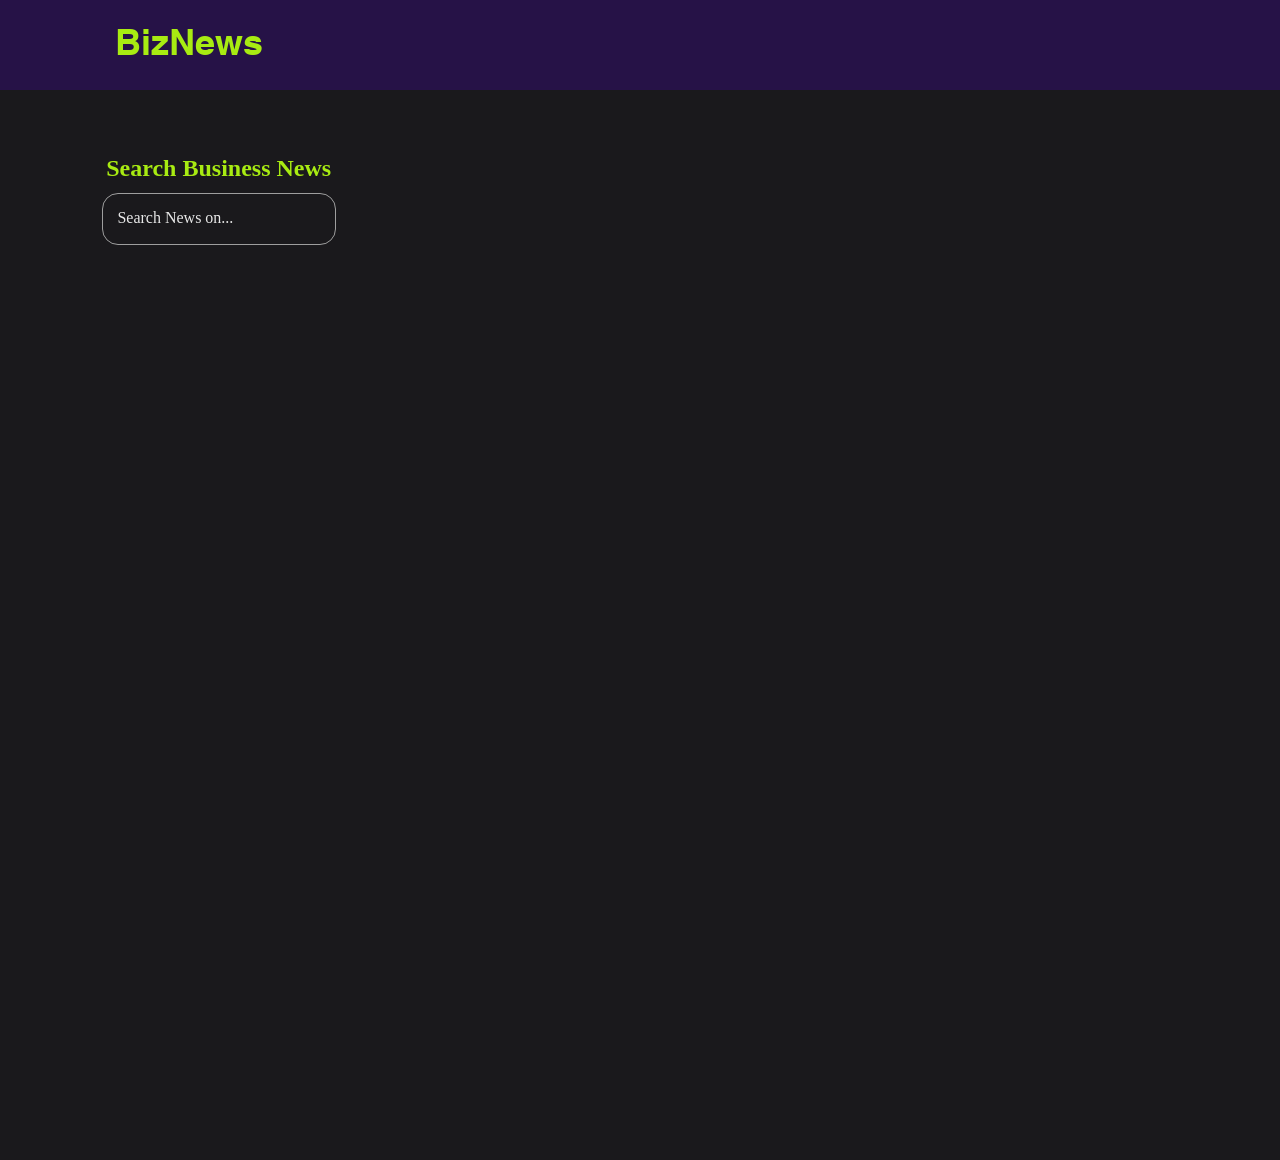
<file: Index.html>
<!DOCTYPE html>
<html lang="en">
<head>
    <meta charset="UTF-8">
    <meta http-equiv="X-UA-Compatible" content="IE=edge">
    <meta name="viewport" content="width=device-width, initial-scale=1.0">
    <link rel="stylesheet" href="Styles.css">
    <title>Market News</title>
</head>
<body>
    <header class="banner"><div><h1 class="title">BizNews</h1></div></header>
    <div class="search-header">
        <div class="sub-header"><h2 class="search-title">Search Business News</h2></div>
    </div>
    
    <div class="search">
        <input class="search-input" required="" type="text" name="text" autocomplete="off" id="search-bar">
        <label class="label">Search News on...</label>
    </div>

    <div id="head" class="articles-header">Relevant Articles</div>
    <div class="articles-container">
        
    </div>
    <div class="fail"></div>
    <script src="App.js"> </script>
</body>
</html>
</file>
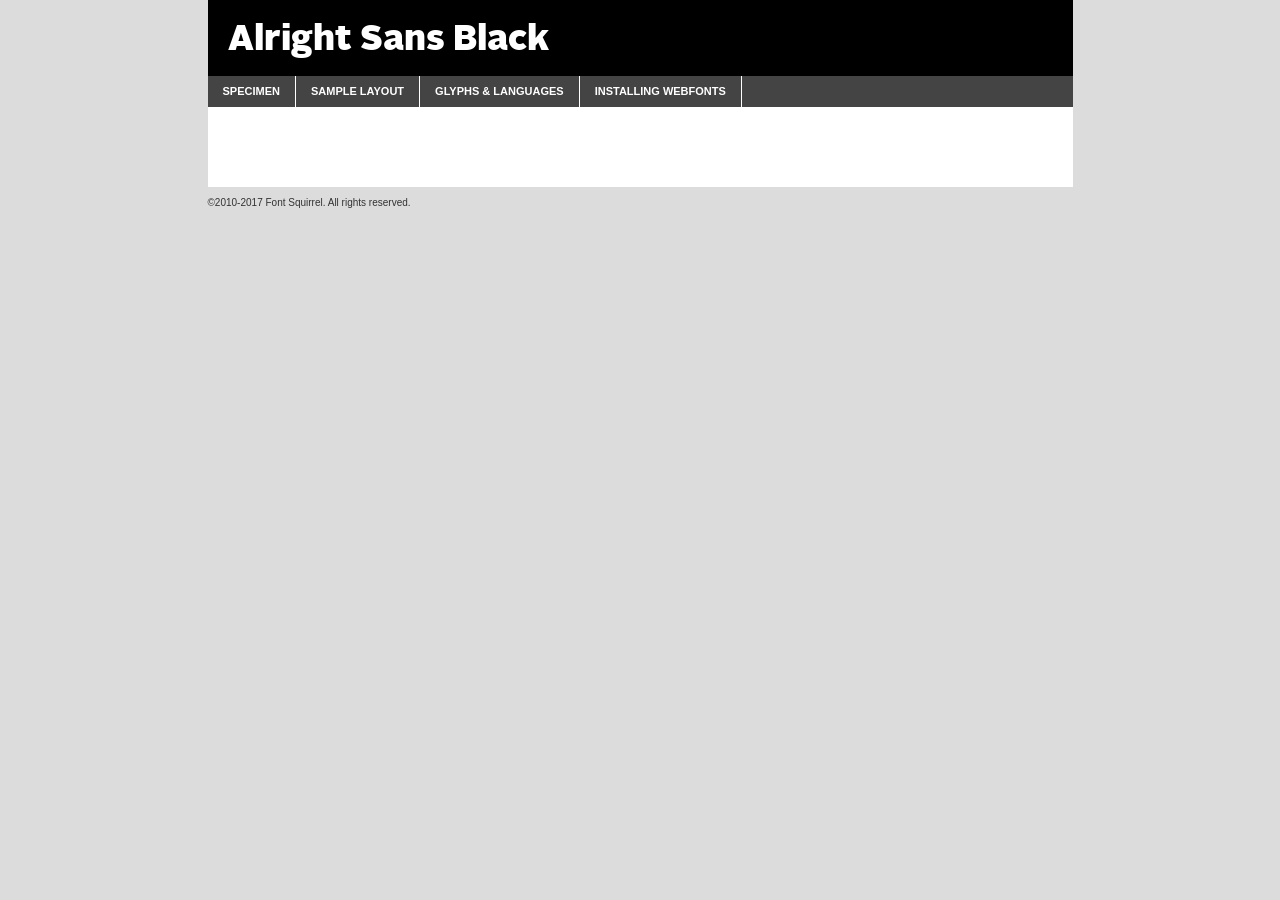
<file: webfontkit-20220822-155327/alrightsansblack-demo.html>
<!DOCTYPE html PUBLIC "-//W3C//DTD XHTML 1.0 Transitional//EN"
        "http://www.w3.org/TR/xhtml1/DTD/xhtml1-transitional.dtd">

<html xmlns="http://www.w3.org/1999/xhtml" xml:lang="en" lang="en">
<head>
    <meta http-equiv="Content-Type" content="text/html; charset=utf-8"/>
    <script src="http://ajax.googleapis.com/ajax/libs/jquery/1.7.2/jquery.min.js" type="text/javascript" charset="utf-8"></script>
    <script type="text/javascript">
		(function($) {
			$.fn.easyTabs = function(option) {
				var param = jQuery.extend({ fadeSpeed: 'fast', defaultContent: 1, activeClass: 'active' }, option);
				$(this).each(function() {
					var thisId = '#' + this.id;
					if ( param.defaultContent == '' )
					{
						param.defaultContent = 1;
					}
					if ( typeof param.defaultContent == 'number' )
					{
						var defaultTab = $(thisId + ' .tabs li:eq(' + (param.defaultContent - 1) + ') a').attr('href').substr(1);
					}
					else
					{
						var defaultTab = param.defaultContent;
					}
					$(thisId + ' .tabs li a').each(function() {
						var tabToHide = $(this).attr('href').substr(1);
						$('#' + tabToHide).addClass('easytabs-tab-content');
					});
					hideAll();
					changeContent(defaultTab);

					function hideAll() {$(thisId + ' .easytabs-tab-content').hide();}

					function changeContent(tabId)
					{
						hideAll();
						$(thisId + ' .tabs li').removeClass(param.activeClass);
						$(thisId + ' .tabs li a[href=#' + tabId + ']').closest('li').addClass(param.activeClass);
						if ( param.fadeSpeed != 'none' )
						{
							$(thisId + ' #' + tabId).fadeIn(param.fadeSpeed);
						}
						else
						{
							$(thisId + ' #' + tabId).show();
						}
					}

					$(thisId + ' .tabs li').click(function() {
						var tabId = $(this).find('a').attr('href').substr(1);
						changeContent(tabId);
						return false;
					});
				});
			}
		})(jQuery);
    </script>
    <link rel="stylesheet" href="specimen_files/specimen_stylesheet.css" type="text/css" charset="utf-8"/>
    <link rel="stylesheet" href="stylesheet.css" type="text/css" charset="utf-8"/>

    <style type="text/css">
        		body {
			font-family: 'alright_sansblack';
        		}

            </style>

    <title>Alright Sans Black Specimen</title>


    <script type="text/javascript" charset="utf-8">
		$(document).ready(function() {
			$('#container').easyTabs({ defaultContent: 1 });
		});
    </script>
</head>

<body>
<div id="container">
    <div id="header">
		Alright Sans Black    </div>
    <ul class="tabs">
        <li><a href="#specimen">Specimen</a></li>
        <li><a href="#layout">Sample Layout</a></li>
		        <li><a href="#glyphs">Glyphs &amp; Languages</a></li>
        <li><a href="#installing">Installing Webfonts</a></li>

    </ul>

    <div id="main_content">


        <div id="specimen">

            <div class="section">
                <div class="grid12 firstcol">
                    <div class="huge">AaBb</div>
                </div>
            </div>

            <div class="section">
                <div class="glyph_range">A&#x200B;B&#x200b;C&#x200b;D&#x200b;E&#x200b;F&#x200b;G&#x200b;H&#x200b;I&#x200b;J&#x200b;K&#x200b;L&#x200b;M&#x200b;N&#x200b;O&#x200b;P&#x200b;Q&#x200b;R&#x200b;S&#x200b;T&#x200b;U&#x200b;V&#x200b;W&#x200b;X&#x200b;Y&#x200b;Z&#x200b;a&#x200b;b&#x200b;c&#x200b;d&#x200b;e&#x200b;f&#x200b;g&#x200b;h&#x200b;i&#x200b;j&#x200b;k&#x200b;l&#x200b;m&#x200b;n&#x200b;o&#x200b;p&#x200b;q&#x200b;r&#x200b;s&#x200b;t&#x200b;u&#x200b;v&#x200b;w&#x200b;x&#x200b;y&#x200b;z&#x200b;1&#x200b;2&#x200b;3&#x200b;4&#x200b;5&#x200b;6&#x200b;7&#x200b;8&#x200b;9&#x200b;0&#x200b;&amp;&#x200b;.&#x200b;,&#x200b;?&#x200b;!&#x200b;&#64;&#x200b;(&#x200b;)&#x200b;#&#x200b;$&#x200b;%&#x200b;*&#x200b;+&#x200b;-&#x200b;=&#x200b;:&#x200b;;</div>
            </div>
            <div class="section">
                <div class="grid12 firstcol">
                    <table class="sample_table">
                        <tr>
                            <td>10</td>
                            <td class="size10">abcdefghijklmnopqrstuvwxyzABCDEFGHIJKLMNOPQRSTUVWXYZ0123456789abcdefghijklmnopqrstuvwxyzABCDEFGHIJKLMNOPQRSTUVWXYZ0123456789abcdefghijklmnopqrstuvwxyzABCDEFGHIJKLMNOPQRSTUVWXYZ</td>
                        </tr>
                        <tr>
                            <td>11</td>
                            <td class="size11">abcdefghijklmnopqrstuvwxyzABCDEFGHIJKLMNOPQRSTUVWXYZ0123456789abcdefghijklmnopqrstuvwxyzABCDEFGHIJKLMNOPQRSTUVWXYZ0123456789abcdefghijklmnopqrstuvwxyzABCDEFGHIJKLMNOPQRSTUVWXYZ</td>
                        </tr>
                        <tr>
                            <td>12</td>
                            <td class="size12">abcdefghijklmnopqrstuvwxyzABCDEFGHIJKLMNOPQRSTUVWXYZ0123456789abcdefghijklmnopqrstuvwxyzABCDEFGHIJKLMNOPQRSTUVWXYZ0123456789abcdefghijklmnopqrstuvwxyzABCDEFGHIJKLMNOPQRSTUVWXYZ</td>
                        </tr>
                        <tr>
                            <td>13</td>
                            <td class="size13">abcdefghijklmnopqrstuvwxyzABCDEFGHIJKLMNOPQRSTUVWXYZ0123456789abcdefghijklmnopqrstuvwxyzABCDEFGHIJKLMNOPQRSTUVWXYZ0123456789abcdefghijklmnopqrstuvwxyzABCDEFGHIJKLMNOPQRSTUVWXYZ</td>
                        </tr>
                        <tr>
                            <td>14</td>
                            <td class="size14">abcdefghijklmnopqrstuvwxyzABCDEFGHIJKLMNOPQRSTUVWXYZ0123456789abcdefghijklmnopqrstuvwxyzABCDEFGHIJKLMNOPQRSTUVWXYZ0123456789abcdefghijklmnopqrstuvwxyzABCDEFGHIJKLMNOPQRSTUVWXYZ</td>
                        </tr>
                        <tr>
                            <td>16</td>
                            <td class="size16">abcdefghijklmnopqrstuvwxyzABCDEFGHIJKLMNOPQRSTUVWXYZ0123456789abcdefghijklmnopqrstuvwxyzABCDEFGHIJKLMNOPQRSTUVWXYZ</td>
                        </tr>
                        <tr>
                            <td>18</td>
                            <td class="size18">abcdefghijklmnopqrstuvwxyzABCDEFGHIJKLMNOPQRSTUVWXYZ0123456789abcdefghijklmnopqrstuvwxyzABCDEFGHIJKLMNOPQRSTUVWXYZ</td>
                        </tr>
                        <tr>
                            <td>20</td>
                            <td class="size20">abcdefghijklmnopqrstuvwxyzABCDEFGHIJKLMNOPQRSTUVWXYZ0123456789abcdefghijklmnopqrstuvwxyzABCDEFGHIJKLMNOPQRSTUVWXYZ</td>
                        </tr>
                        <tr>
                            <td>24</td>
                            <td class="size24">abcdefghijklmnopqrstuvwxyzABCDEFGHIJKLMNOPQRSTUVWXYZ0123456789abcdefghijklmnopqrstuvwxyzABCDEFGHIJKLMNOPQRSTUVWXYZ</td>
                        </tr>
                        <tr>
                            <td>30</td>
                            <td class="size30">abcdefghijklmnopqrstuvwxyzABCDEFGHIJKLMNOPQRSTUVWXYZ0123456789abcdefghijklmnopqrstuvwxyzABCDEFGHIJKLMNOPQRSTUVWXYZ</td>
                        </tr>
                        <tr>
                            <td>36</td>
                            <td class="size36">abcdefghijklmnopqrstuvwxyzABCDEFGHIJKLMNOPQRSTUVWXYZ0123456789abcdefghijklmnopqrstuvwxyzABCDEFGHIJKLMNOPQRSTUVWXYZ</td>
                        </tr>
                        <tr>
                            <td>48</td>
                            <td class="size48">abcdefghijklmnopqrstuvwxyzABCDEFGHIJKLMNOPQRSTUVWXYZ0123456789abcdefghijklmnopqrstuvwxyzABCDEFGHIJKLMNOPQRSTUVWXYZ</td>
                        </tr>
                        <tr>
                            <td>60</td>
                            <td class="size60">abcdefghijklmnopqrstuvwxyzABCDEFGHIJKLMNOPQRSTUVWXYZ0123456789abcdefghijklmnopqrstuvwxyzABCDEFGHIJKLMNOPQRSTUVWXYZ</td>
                        </tr>
                        <tr>
                            <td>72</td>
                            <td class="size72">abcdefghijklmnopqrstuvwxyzABCDEFGHIJKLMNOPQRSTUVWXYZ0123456789abcdefghijklmnopqrstuvwxyzABCDEFGHIJKLMNOPQRSTUVWXYZ</td>
                        </tr>
                        <tr>
                            <td>90</td>
                            <td class="size90">abcdefghijklmnopqrstuvwxyzABCDEFGHIJKLMNOPQRSTUVWXYZ0123456789abcdefghijklmnopqrstuvwxyzABCDEFGHIJKLMNOPQRSTUVWXYZ</td>
                        </tr>
                    </table>

                </div>

            </div>


            <div class="section" id="bodycomparison">


                <div id="xheight">
                    <div class="fontbody">&#x25FC;&#x25FC;&#x25FC;&#x25FC;&#x25FC;&#x25FC;&#x25FC;&#x25FC;&#x25FC;&#x25FC;&#x25FC;&#x25FC;&#x25FC;&#x25FC;&#x25FC;&#x25FC;&#x25FC;&#x25FC;&#x25FC;&#x25FC;&#x25FC;&#x25FC;&#x25FC;&#x25FC;&#x25FC;&#x25FC;&#x25FC;&#x25FC;&#x25FC;&#x25FC;&#x25FC;&#x25FC;&#x25FC;&#x25FC;&#x25FC;&#x25FC;&#x25FC;&#x25FC;&#x25FC;&#x25FC;&#x25FC;&#x25FC;&#x25FC;&#x25FC;&#x25FC;&#x25FC;&#x25FC;&#x25FC;&#x25FC;&#x25FC;&#x25FC;&#x25FC;&#x25FC;&#x25FC;&#x25FC;&#x25FC;&#x25FC;&#x25FC;&#x25FC;&#x25FC;&#x25FC;&#x25FC;&#x25FC;&#x25FC;&#x25FC;&#x25FC;&#x25FC;&#x25FC;&#x25FC;&#x25FC;&#x25FC;&#x25FC;&#x25FC;&#x25FC;&#x25FC;&#x25FC;&#x25FC;&#x25FC;&#x25FC;&#x25FC;&#x25FC;&#x25FC;&#x25FC;&#x25FC;&#x25FC;&#x25FC;&#x25FC;&#x25FC;&#x25FC;&#x25FC;&#x25FC;&#x25FC;&#x25FC;&#x25FC;&#x25FC;&#x25FC;&#x25FC;&#x25FC;&#x25FC;body</div>
                    <div class="arialbody">body</div>
                    <div class="verdanabody">body</div>
                    <div class="georgiabody">body</div>
                </div>
                <div class="fontbody" style="z-index:1">
                    body<span>Alright Sans Black</span>
                </div>
                <div class="arialbody" style="z-index:1">
                    body<span>Arial</span>
                </div>
                <div class="verdanabody" style="z-index:1">
                    body<span>Verdana</span>
                </div>
                <div class="georgiabody" style="z-index:1">
                    body<span>Georgia</span>
                </div>


            </div>


            <div class="section psample psample_row1" id="">

                <div class="grid2 firstcol">
                    <p class="size10"><span>10.</span>Aenean lacinia bibendum nulla sed consectetur. Fusce dapibus, tellus ac cursus commodo, tortor mauris condimentum nibh, ut fermentum massa justo sit amet risus. Nullam id dolor id nibh ultricies vehicula ut id elit. Cum sociis natoque penatibus et magnis dis parturient montes, nascetur ridiculus mus. Nulla vitae elit libero, a pharetra augue.</p>

                </div>
                <div class="grid3">
                    <p class="size11"><span>11.</span>Aenean lacinia bibendum nulla sed consectetur. Fusce dapibus, tellus ac cursus commodo, tortor mauris condimentum nibh, ut fermentum massa justo sit amet risus. Nullam id dolor id nibh ultricies vehicula ut id elit. Cum sociis natoque penatibus et magnis dis parturient montes, nascetur ridiculus mus. Nulla vitae elit libero, a pharetra augue.</p>

                </div>
                <div class="grid3">
                    <p class="size12"><span>12.</span>Aenean lacinia bibendum nulla sed consectetur. Fusce dapibus, tellus ac cursus commodo, tortor mauris condimentum nibh, ut fermentum massa justo sit amet risus. Nullam id dolor id nibh ultricies vehicula ut id elit. Cum sociis natoque penatibus et magnis dis parturient montes, nascetur ridiculus mus. Nulla vitae elit libero, a pharetra augue.</p>

                </div>
                <div class="grid4">
                    <p class="size13"><span>13.</span>Aenean lacinia bibendum nulla sed consectetur. Fusce dapibus, tellus ac cursus commodo, tortor mauris condimentum nibh, ut fermentum massa justo sit amet risus. Nullam id dolor id nibh ultricies vehicula ut id elit. Cum sociis natoque penatibus et magnis dis parturient montes, nascetur ridiculus mus. Nulla vitae elit libero, a pharetra augue.</p>

                </div>
                <div class="white_blend"></div>

            </div>
            <div class="section psample psample_row2" id="">
                <div class="grid3 firstcol">
                    <p class="size14"><span>14.</span>Aenean lacinia bibendum nulla sed consectetur. Fusce dapibus, tellus ac cursus commodo, tortor mauris condimentum nibh, ut fermentum massa justo sit amet risus. Nullam id dolor id nibh ultricies vehicula ut id elit. Cum sociis natoque penatibus et magnis dis parturient montes, nascetur ridiculus mus. Nulla vitae elit libero, a pharetra augue.</p>

                </div>
                <div class="grid4">
                    <p class="size16"><span>16.</span>Aenean lacinia bibendum nulla sed consectetur. Fusce dapibus, tellus ac cursus commodo, tortor mauris condimentum nibh, ut fermentum massa justo sit amet risus. Nullam id dolor id nibh ultricies vehicula ut id elit. Cum sociis natoque penatibus et magnis dis parturient montes, nascetur ridiculus mus. Nulla vitae elit libero, a pharetra augue.</p>

                </div>
                <div class="grid5">
                    <p class="size18"><span>18.</span>Aenean lacinia bibendum nulla sed consectetur. Fusce dapibus, tellus ac cursus commodo, tortor mauris condimentum nibh, ut fermentum massa justo sit amet risus. Nullam id dolor id nibh ultricies vehicula ut id elit. Cum sociis natoque penatibus et magnis dis parturient montes, nascetur ridiculus mus. Nulla vitae elit libero, a pharetra augue.</p>

                </div>

                <div class="white_blend"></div>

            </div>

            <div class="section psample psample_row3" id="">
                <div class="grid5 firstcol">
                    <p class="size20"><span>20.</span>Aenean lacinia bibendum nulla sed consectetur. Fusce dapibus, tellus ac cursus commodo, tortor mauris condimentum nibh, ut fermentum massa justo sit amet risus. Nullam id dolor id nibh ultricies vehicula ut id elit. Cum sociis natoque penatibus et magnis dis parturient montes, nascetur ridiculus mus. Nulla vitae elit libero, a pharetra augue.</p>
                </div>
                <div class="grid7">
                    <p class="size24"><span>24.</span>Aenean lacinia bibendum nulla sed consectetur. Fusce dapibus, tellus ac cursus commodo, tortor mauris condimentum nibh, ut fermentum massa justo sit amet risus. Nullam id dolor id nibh ultricies vehicula ut id elit. Cum sociis natoque penatibus et magnis dis parturient montes, nascetur ridiculus mus. Nulla vitae elit libero, a pharetra augue.</p>
                </div>

                <div class="white_blend"></div>

            </div>

            <div class="section psample psample_row4" id="">
                <div class="grid12 firstcol">
                    <p class="size30"><span>30.</span>Aenean lacinia bibendum nulla sed consectetur. Fusce dapibus, tellus ac cursus commodo, tortor mauris condimentum nibh, ut fermentum massa justo sit amet risus. Nullam id dolor id nibh ultricies vehicula ut id elit. Cum sociis natoque penatibus et magnis dis parturient montes, nascetur ridiculus mus. Nulla vitae elit libero, a pharetra augue.</p>
                </div>
                <div class="white_blend"></div>

            </div>


            <div class="section psample psample_row1 fullreverse">
                <div class="grid2 firstcol">
                    <p class="size10"><span>10.</span>Aenean lacinia bibendum nulla sed consectetur. Fusce dapibus, tellus ac cursus commodo, tortor mauris condimentum nibh, ut fermentum massa justo sit amet risus. Nullam id dolor id nibh ultricies vehicula ut id elit. Cum sociis natoque penatibus et magnis dis parturient montes, nascetur ridiculus mus. Nulla vitae elit libero, a pharetra augue.</p>

                </div>
                <div class="grid3">
                    <p class="size11"><span>11.</span>Aenean lacinia bibendum nulla sed consectetur. Fusce dapibus, tellus ac cursus commodo, tortor mauris condimentum nibh, ut fermentum massa justo sit amet risus. Nullam id dolor id nibh ultricies vehicula ut id elit. Cum sociis natoque penatibus et magnis dis parturient montes, nascetur ridiculus mus. Nulla vitae elit libero, a pharetra augue.</p>

                </div>
                <div class="grid3">
                    <p class="size12"><span>12.</span>Aenean lacinia bibendum nulla sed consectetur. Fusce dapibus, tellus ac cursus commodo, tortor mauris condimentum nibh, ut fermentum massa justo sit amet risus. Nullam id dolor id nibh ultricies vehicula ut id elit. Cum sociis natoque penatibus et magnis dis parturient montes, nascetur ridiculus mus. Nulla vitae elit libero, a pharetra augue.</p>

                </div>
                <div class="grid4">
                    <p class="size13"><span>13.</span>Aenean lacinia bibendum nulla sed consectetur. Fusce dapibus, tellus ac cursus commodo, tortor mauris condimentum nibh, ut fermentum massa justo sit amet risus. Nullam id dolor id nibh ultricies vehicula ut id elit. Cum sociis natoque penatibus et magnis dis parturient montes, nascetur ridiculus mus. Nulla vitae elit libero, a pharetra augue.</p>

                </div>
                <div class="black_blend"></div>

            </div>

            <div class="section psample psample_row2 fullreverse">
                <div class="grid3 firstcol">
                    <p class="size14"><span>14.</span>Aenean lacinia bibendum nulla sed consectetur. Fusce dapibus, tellus ac cursus commodo, tortor mauris condimentum nibh, ut fermentum massa justo sit amet risus. Nullam id dolor id nibh ultricies vehicula ut id elit. Cum sociis natoque penatibus et magnis dis parturient montes, nascetur ridiculus mus. Nulla vitae elit libero, a pharetra augue.</p>

                </div>
                <div class="grid4">
                    <p class="size16"><span>16.</span>Aenean lacinia bibendum nulla sed consectetur. Fusce dapibus, tellus ac cursus commodo, tortor mauris condimentum nibh, ut fermentum massa justo sit amet risus. Nullam id dolor id nibh ultricies vehicula ut id elit. Cum sociis natoque penatibus et magnis dis parturient montes, nascetur ridiculus mus. Nulla vitae elit libero, a pharetra augue.</p>

                </div>
                <div class="grid5">
                    <p class="size18"><span>18.</span>Aenean lacinia bibendum nulla sed consectetur. Fusce dapibus, tellus ac cursus commodo, tortor mauris condimentum nibh, ut fermentum massa justo sit amet risus. Nullam id dolor id nibh ultricies vehicula ut id elit. Cum sociis natoque penatibus et magnis dis parturient montes, nascetur ridiculus mus. Nulla vitae elit libero, a pharetra augue.</p>

                </div>
                <div class="black_blend"></div>

            </div>

            <div class="section psample fullreverse psample_row3" id="">
                <div class="grid5 firstcol">
                    <p class="size20"><span>20.</span>Aenean lacinia bibendum nulla sed consectetur. Fusce dapibus, tellus ac cursus commodo, tortor mauris condimentum nibh, ut fermentum massa justo sit amet risus. Nullam id dolor id nibh ultricies vehicula ut id elit. Cum sociis natoque penatibus et magnis dis parturient montes, nascetur ridiculus mus. Nulla vitae elit libero, a pharetra augue.</p>
                </div>
                <div class="grid7">
                    <p class="size24"><span>24.</span>Aenean lacinia bibendum nulla sed consectetur. Fusce dapibus, tellus ac cursus commodo, tortor mauris condimentum nibh, ut fermentum massa justo sit amet risus. Nullam id dolor id nibh ultricies vehicula ut id elit. Cum sociis natoque penatibus et magnis dis parturient montes, nascetur ridiculus mus. Nulla vitae elit libero, a pharetra augue.</p>
                </div>

                <div class="black_blend"></div>

            </div>

            <div class="section psample fullreverse psample_row4" id="" style="border-bottom: 20px #000 solid;">
                <div class="grid12 firstcol">
                    <p class="size30"><span>30.</span>Aenean lacinia bibendum nulla sed consectetur. Fusce dapibus, tellus ac cursus commodo, tortor mauris condimentum nibh, ut fermentum massa justo sit amet risus. Nullam id dolor id nibh ultricies vehicula ut id elit. Cum sociis natoque penatibus et magnis dis parturient montes, nascetur ridiculus mus. Nulla vitae elit libero, a pharetra augue.</p>
                </div>
                <div class="black_blend"></div>

            </div>


        </div>

        <div id="layout">

            <div class="section">

                <div class="grid12 firstcol">
                    <h1>Lorem Ipsum Dolor</h1>
                    <h2>Etiam porta sem malesuada magna mollis euismod</h2>

                    <p class="byline">By <a href="#link">Aenean Lacinia</a></p>
                </div>
            </div>
            <div class="section">
                <div class="grid8 firstcol">
                    <p class="large">Donec sed odio dui. Morbi leo risus, porta ac consectetur ac, vestibulum at eros. Fusce dapibus, tellus ac cursus commodo, tortor mauris condimentum nibh, ut fermentum massa justo sit amet risus. </p>


                    <h3>Pellentesque ornare sem</h3>

                    <p>Maecenas sed diam eget risus varius blandit sit amet non magna. Maecenas faucibus mollis interdum. Donec ullamcorper nulla non metus auctor fringilla. Nullam id dolor id nibh ultricies vehicula ut id elit. Nullam id dolor id nibh ultricies vehicula ut id elit. </p>

                    <p>Aenean eu leo quam. Pellentesque ornare sem lacinia quam venenatis vestibulum. Lorem ipsum dolor sit amet, consectetur adipiscing elit. Cum sociis natoque penatibus et magnis dis parturient montes, nascetur ridiculus mus. </p>

                    <p>Nulla vitae elit libero, a pharetra augue. Praesent commodo cursus magna, vel scelerisque nisl consectetur et. Aenean lacinia bibendum nulla sed consectetur. </p>

                    <p>Nullam quis risus eget urna mollis ornare vel eu leo. Nullam quis risus eget urna mollis ornare vel eu leo. Maecenas sed diam eget risus varius blandit sit amet non magna. Donec ullamcorper nulla non metus auctor fringilla. </p>

                    <h3>Cras mattis consectetur</h3>

                    <p>Aenean eu leo quam. Pellentesque ornare sem lacinia quam venenatis vestibulum. Aenean lacinia bibendum nulla sed consectetur. Integer posuere erat a ante venenatis dapibus posuere velit aliquet. Cras mattis consectetur purus sit amet fermentum. </p>

                    <p>Nullam id dolor id nibh ultricies vehicula ut id elit. Nullam quis risus eget urna mollis ornare vel eu leo. Cras mattis consectetur purus sit amet fermentum.</p>
                </div>

                <div class="grid4 sidebar">

                    <div class="box reverse">
                        <p class="last">Nullam quis risus eget urna mollis ornare vel eu leo. Donec ullamcorper nulla non metus auctor fringilla. Cras mattis consectetur purus sit amet fermentum. Sed posuere consectetur est at lobortis. Lorem ipsum dolor sit amet, consectetur adipiscing elit. </p>
                    </div>

                    <p class="caption">Maecenas sed diam eget risus varius.</p>

                    <p>Vestibulum id ligula porta felis euismod semper. Integer posuere erat a ante venenatis dapibus posuere velit aliquet. Vestibulum id ligula porta felis euismod semper. Sed posuere consectetur est at lobortis. Maecenas sed diam eget risus varius blandit sit amet non magna. Fusce dapibus, tellus ac cursus commodo, tortor mauris condimentum nibh, ut fermentum massa justo sit amet risus. </p>


                    <p>Duis mollis, est non commodo luctus, nisi erat porttitor ligula, eget lacinia odio sem nec elit. Aenean lacinia bibendum nulla sed consectetur. Vivamus sagittis lacus vel augue laoreet rutrum faucibus dolor auctor. Aenean lacinia bibendum nulla sed consectetur. Nullam quis risus eget urna mollis ornare vel eu leo. </p>

                    <p>Praesent commodo cursus magna, vel scelerisque nisl consectetur et. Donec ullamcorper nulla non metus auctor fringilla. Maecenas faucibus mollis interdum. Fusce dapibus, tellus ac cursus commodo, tortor mauris condimentum nibh, ut fermentum massa justo sit amet risus. </p>

                </div>
            </div>

        </div>


		

        <div id="glyphs">
            <div class="section">
                <div class="grid12 firstcol">

                    <h1>Language Support</h1>
                    <p>The subset of Alright Sans Black in this kit supports the following languages:<br/>

						Albanian, Basque, Breton, Chamorro, Danish, Dutch, English, Faroese, Finnish, French, Frisian, Galician, German, Icelandic, Italian, Malagasy, Norwegian, Portuguese, Spanish, Alsatian, Aragonese, Arapaho, Arrernte, Asturian, Aymara, Bislama, Cebuano, Corsican, Fijian, French_creole, Genoese, Gilbertese, Greenlandic, Haitian_creole, Hiligaynon, Hmong, Hopi, Ibanag, Iloko_ilokano, Indonesian, Interglossa_glosa, Interlingua, Irish_gaelic, Jerriais, Lojban, Lombard, Luxembourgeois, Manx, Mohawk, Norfolk_pitcairnese, Occitan, Oromo, Pangasinan, Papiamento, Piedmontese, Potawatomi, Rhaeto-romance, Romansh, Rotokas, Sami_lule, Samoan, Sardinian, Scots_gaelic, Seychelles_creole, Shona, Sicilian, Somali, Southern_ndebele, Swahili, Swati_swazi, Tagalog_filipino_pilipino, Tetum, Tok_pisin, Uyghur_latinized, Volapuk, Walloon, Warlpiri, Xhosa, Yapese, Zulu, Latinbasic, Ubasic, Demo                    </p>
                    <h1>Glyph Chart</h1>
                    <p>The subset of Alright Sans Black in this kit includes all the glyphs listed below. Unicode entities are included above each glyph to help you insert individual characters into your layout.</p>
                    <div id="glyph_chart">

																				                                <div><p>&amp;#13;</p>&#13;</div>
																				                                <div><p>&amp;#32;</p>&#32;</div>
																				                                <div><p>&amp;#33;</p>&#33;</div>
																				                                <div><p>&amp;#34;</p>&#34;</div>
																				                                <div><p>&amp;#35;</p>&#35;</div>
																				                                <div><p>&amp;#36;</p>&#36;</div>
																				                                <div><p>&amp;#37;</p>&#37;</div>
																				                                <div><p>&amp;#38;</p>&#38;</div>
																				                                <div><p>&amp;#39;</p>&#39;</div>
																				                                <div><p>&amp;#40;</p>&#40;</div>
																				                                <div><p>&amp;#41;</p>&#41;</div>
																				                                <div><p>&amp;#42;</p>&#42;</div>
																				                                <div><p>&amp;#43;</p>&#43;</div>
																				                                <div><p>&amp;#44;</p>&#44;</div>
																				                                <div><p>&amp;#45;</p>&#45;</div>
																				                                <div><p>&amp;#46;</p>&#46;</div>
																				                                <div><p>&amp;#47;</p>&#47;</div>
																				                                <div><p>&amp;#48;</p>&#48;</div>
																				                                <div><p>&amp;#49;</p>&#49;</div>
																				                                <div><p>&amp;#50;</p>&#50;</div>
																				                                <div><p>&amp;#51;</p>&#51;</div>
																				                                <div><p>&amp;#52;</p>&#52;</div>
																				                                <div><p>&amp;#53;</p>&#53;</div>
																				                                <div><p>&amp;#54;</p>&#54;</div>
																				                                <div><p>&amp;#55;</p>&#55;</div>
																				                                <div><p>&amp;#56;</p>&#56;</div>
																				                                <div><p>&amp;#57;</p>&#57;</div>
																				                                <div><p>&amp;#58;</p>&#58;</div>
																				                                <div><p>&amp;#59;</p>&#59;</div>
																				                                <div><p>&amp;#60;</p>&#60;</div>
																				                                <div><p>&amp;#61;</p>&#61;</div>
																				                                <div><p>&amp;#62;</p>&#62;</div>
																				                                <div><p>&amp;#63;</p>&#63;</div>
																				                                <div><p>&amp;#64;</p>&#64;</div>
																				                                <div><p>&amp;#65;</p>&#65;</div>
																				                                <div><p>&amp;#66;</p>&#66;</div>
																				                                <div><p>&amp;#67;</p>&#67;</div>
																				                                <div><p>&amp;#68;</p>&#68;</div>
																				                                <div><p>&amp;#69;</p>&#69;</div>
																				                                <div><p>&amp;#70;</p>&#70;</div>
																				                                <div><p>&amp;#71;</p>&#71;</div>
																				                                <div><p>&amp;#72;</p>&#72;</div>
																				                                <div><p>&amp;#73;</p>&#73;</div>
																				                                <div><p>&amp;#74;</p>&#74;</div>
																				                                <div><p>&amp;#75;</p>&#75;</div>
																				                                <div><p>&amp;#76;</p>&#76;</div>
																				                                <div><p>&amp;#77;</p>&#77;</div>
																				                                <div><p>&amp;#78;</p>&#78;</div>
																				                                <div><p>&amp;#79;</p>&#79;</div>
																				                                <div><p>&amp;#80;</p>&#80;</div>
																				                                <div><p>&amp;#81;</p>&#81;</div>
																				                                <div><p>&amp;#82;</p>&#82;</div>
																				                                <div><p>&amp;#83;</p>&#83;</div>
																				                                <div><p>&amp;#84;</p>&#84;</div>
																				                                <div><p>&amp;#85;</p>&#85;</div>
																				                                <div><p>&amp;#86;</p>&#86;</div>
																				                                <div><p>&amp;#87;</p>&#87;</div>
																				                                <div><p>&amp;#88;</p>&#88;</div>
																				                                <div><p>&amp;#89;</p>&#89;</div>
																				                                <div><p>&amp;#90;</p>&#90;</div>
																				                                <div><p>&amp;#91;</p>&#91;</div>
																				                                <div><p>&amp;#92;</p>&#92;</div>
																				                                <div><p>&amp;#93;</p>&#93;</div>
																				                                <div><p>&amp;#94;</p>&#94;</div>
																				                                <div><p>&amp;#95;</p>&#95;</div>
																				                                <div><p>&amp;#96;</p>&#96;</div>
																				                                <div><p>&amp;#97;</p>&#97;</div>
																				                                <div><p>&amp;#98;</p>&#98;</div>
																				                                <div><p>&amp;#99;</p>&#99;</div>
																				                                <div><p>&amp;#100;</p>&#100;</div>
																				                                <div><p>&amp;#101;</p>&#101;</div>
																				                                <div><p>&amp;#102;</p>&#102;</div>
																				                                <div><p>&amp;#103;</p>&#103;</div>
																				                                <div><p>&amp;#104;</p>&#104;</div>
																				                                <div><p>&amp;#105;</p>&#105;</div>
																				                                <div><p>&amp;#106;</p>&#106;</div>
																				                                <div><p>&amp;#107;</p>&#107;</div>
																				                                <div><p>&amp;#108;</p>&#108;</div>
																				                                <div><p>&amp;#109;</p>&#109;</div>
																				                                <div><p>&amp;#110;</p>&#110;</div>
																				                                <div><p>&amp;#111;</p>&#111;</div>
																				                                <div><p>&amp;#112;</p>&#112;</div>
																				                                <div><p>&amp;#113;</p>&#113;</div>
																				                                <div><p>&amp;#114;</p>&#114;</div>
																				                                <div><p>&amp;#115;</p>&#115;</div>
																				                                <div><p>&amp;#116;</p>&#116;</div>
																				                                <div><p>&amp;#117;</p>&#117;</div>
																				                                <div><p>&amp;#118;</p>&#118;</div>
																				                                <div><p>&amp;#119;</p>&#119;</div>
																				                                <div><p>&amp;#120;</p>&#120;</div>
																				                                <div><p>&amp;#121;</p>&#121;</div>
																				                                <div><p>&amp;#122;</p>&#122;</div>
																				                                <div><p>&amp;#123;</p>&#123;</div>
																				                                <div><p>&amp;#124;</p>&#124;</div>
																				                                <div><p>&amp;#125;</p>&#125;</div>
																				                                <div><p>&amp;#126;</p>&#126;</div>
																				                                <div><p>&amp;#160;</p>&#160;</div>
																				                                <div><p>&amp;#161;</p>&#161;</div>
																				                                <div><p>&amp;#162;</p>&#162;</div>
																				                                <div><p>&amp;#163;</p>&#163;</div>
																				                                <div><p>&amp;#164;</p>&#164;</div>
																				                                <div><p>&amp;#165;</p>&#165;</div>
																				                                <div><p>&amp;#166;</p>&#166;</div>
																				                                <div><p>&amp;#167;</p>&#167;</div>
																				                                <div><p>&amp;#168;</p>&#168;</div>
																				                                <div><p>&amp;#169;</p>&#169;</div>
																				                                <div><p>&amp;#170;</p>&#170;</div>
																				                                <div><p>&amp;#171;</p>&#171;</div>
																				                                <div><p>&amp;#172;</p>&#172;</div>
																				                                <div><p>&amp;#173;</p>&#173;</div>
																				                                <div><p>&amp;#174;</p>&#174;</div>
																				                                <div><p>&amp;#175;</p>&#175;</div>
																				                                <div><p>&amp;#176;</p>&#176;</div>
																				                                <div><p>&amp;#177;</p>&#177;</div>
																				                                <div><p>&amp;#178;</p>&#178;</div>
																				                                <div><p>&amp;#179;</p>&#179;</div>
																				                                <div><p>&amp;#180;</p>&#180;</div>
																				                                <div><p>&amp;#181;</p>&#181;</div>
																				                                <div><p>&amp;#182;</p>&#182;</div>
																				                                <div><p>&amp;#183;</p>&#183;</div>
																				                                <div><p>&amp;#184;</p>&#184;</div>
																				                                <div><p>&amp;#185;</p>&#185;</div>
																				                                <div><p>&amp;#186;</p>&#186;</div>
																				                                <div><p>&amp;#187;</p>&#187;</div>
																				                                <div><p>&amp;#188;</p>&#188;</div>
																				                                <div><p>&amp;#189;</p>&#189;</div>
																				                                <div><p>&amp;#190;</p>&#190;</div>
																				                                <div><p>&amp;#191;</p>&#191;</div>
																				                                <div><p>&amp;#192;</p>&#192;</div>
																				                                <div><p>&amp;#193;</p>&#193;</div>
																				                                <div><p>&amp;#194;</p>&#194;</div>
																				                                <div><p>&amp;#195;</p>&#195;</div>
																				                                <div><p>&amp;#196;</p>&#196;</div>
																				                                <div><p>&amp;#197;</p>&#197;</div>
																				                                <div><p>&amp;#198;</p>&#198;</div>
																				                                <div><p>&amp;#199;</p>&#199;</div>
																				                                <div><p>&amp;#200;</p>&#200;</div>
																				                                <div><p>&amp;#201;</p>&#201;</div>
																				                                <div><p>&amp;#202;</p>&#202;</div>
																				                                <div><p>&amp;#203;</p>&#203;</div>
																				                                <div><p>&amp;#204;</p>&#204;</div>
																				                                <div><p>&amp;#205;</p>&#205;</div>
																				                                <div><p>&amp;#206;</p>&#206;</div>
																				                                <div><p>&amp;#207;</p>&#207;</div>
																				                                <div><p>&amp;#208;</p>&#208;</div>
																				                                <div><p>&amp;#209;</p>&#209;</div>
																				                                <div><p>&amp;#210;</p>&#210;</div>
																				                                <div><p>&amp;#211;</p>&#211;</div>
																				                                <div><p>&amp;#212;</p>&#212;</div>
																				                                <div><p>&amp;#213;</p>&#213;</div>
																				                                <div><p>&amp;#214;</p>&#214;</div>
																				                                <div><p>&amp;#215;</p>&#215;</div>
																				                                <div><p>&amp;#216;</p>&#216;</div>
																				                                <div><p>&amp;#217;</p>&#217;</div>
																				                                <div><p>&amp;#218;</p>&#218;</div>
																				                                <div><p>&amp;#219;</p>&#219;</div>
																				                                <div><p>&amp;#220;</p>&#220;</div>
																				                                <div><p>&amp;#221;</p>&#221;</div>
																				                                <div><p>&amp;#222;</p>&#222;</div>
																				                                <div><p>&amp;#223;</p>&#223;</div>
																				                                <div><p>&amp;#224;</p>&#224;</div>
																				                                <div><p>&amp;#225;</p>&#225;</div>
																				                                <div><p>&amp;#226;</p>&#226;</div>
																				                                <div><p>&amp;#227;</p>&#227;</div>
																				                                <div><p>&amp;#228;</p>&#228;</div>
																				                                <div><p>&amp;#229;</p>&#229;</div>
																				                                <div><p>&amp;#230;</p>&#230;</div>
																				                                <div><p>&amp;#231;</p>&#231;</div>
																				                                <div><p>&amp;#232;</p>&#232;</div>
																				                                <div><p>&amp;#233;</p>&#233;</div>
																				                                <div><p>&amp;#234;</p>&#234;</div>
																				                                <div><p>&amp;#235;</p>&#235;</div>
																				                                <div><p>&amp;#236;</p>&#236;</div>
																				                                <div><p>&amp;#237;</p>&#237;</div>
																				                                <div><p>&amp;#238;</p>&#238;</div>
																				                                <div><p>&amp;#239;</p>&#239;</div>
																				                                <div><p>&amp;#240;</p>&#240;</div>
																				                                <div><p>&amp;#241;</p>&#241;</div>
																				                                <div><p>&amp;#242;</p>&#242;</div>
																				                                <div><p>&amp;#243;</p>&#243;</div>
																				                                <div><p>&amp;#244;</p>&#244;</div>
																				                                <div><p>&amp;#245;</p>&#245;</div>
																				                                <div><p>&amp;#246;</p>&#246;</div>
																				                                <div><p>&amp;#247;</p>&#247;</div>
																				                                <div><p>&amp;#248;</p>&#248;</div>
																				                                <div><p>&amp;#249;</p>&#249;</div>
																				                                <div><p>&amp;#250;</p>&#250;</div>
																				                                <div><p>&amp;#251;</p>&#251;</div>
																				                                <div><p>&amp;#252;</p>&#252;</div>
																				                                <div><p>&amp;#253;</p>&#253;</div>
																				                                <div><p>&amp;#254;</p>&#254;</div>
																				                                <div><p>&amp;#255;</p>&#255;</div>
																				                                <div><p>&amp;#338;</p>&#338;</div>
																				                                <div><p>&amp;#339;</p>&#339;</div>
																				                                <div><p>&amp;#376;</p>&#376;</div>
																				                                <div><p>&amp;#710;</p>&#710;</div>
																				                                <div><p>&amp;#732;</p>&#732;</div>
																				                                <div><p>&amp;#8192;</p>&#8192;</div>
																				                                <div><p>&amp;#8193;</p>&#8193;</div>
																				                                <div><p>&amp;#8194;</p>&#8194;</div>
																				                                <div><p>&amp;#8195;</p>&#8195;</div>
																				                                <div><p>&amp;#8196;</p>&#8196;</div>
																				                                <div><p>&amp;#8197;</p>&#8197;</div>
																				                                <div><p>&amp;#8198;</p>&#8198;</div>
																				                                <div><p>&amp;#8199;</p>&#8199;</div>
																				                                <div><p>&amp;#8200;</p>&#8200;</div>
																				                                <div><p>&amp;#8201;</p>&#8201;</div>
																				                                <div><p>&amp;#8202;</p>&#8202;</div>
																				                                <div><p>&amp;#8208;</p>&#8208;</div>
																				                                <div><p>&amp;#8209;</p>&#8209;</div>
																				                                <div><p>&amp;#8210;</p>&#8210;</div>
																				                                <div><p>&amp;#8211;</p>&#8211;</div>
																				                                <div><p>&amp;#8212;</p>&#8212;</div>
																				                                <div><p>&amp;#8216;</p>&#8216;</div>
																				                                <div><p>&amp;#8217;</p>&#8217;</div>
																				                                <div><p>&amp;#8218;</p>&#8218;</div>
																				                                <div><p>&amp;#8220;</p>&#8220;</div>
																				                                <div><p>&amp;#8221;</p>&#8221;</div>
																				                                <div><p>&amp;#8222;</p>&#8222;</div>
																				                                <div><p>&amp;#8226;</p>&#8226;</div>
																				                                <div><p>&amp;#8230;</p>&#8230;</div>
																				                                <div><p>&amp;#8239;</p>&#8239;</div>
																				                                <div><p>&amp;#8249;</p>&#8249;</div>
																				                                <div><p>&amp;#8250;</p>&#8250;</div>
																				                                <div><p>&amp;#8287;</p>&#8287;</div>
																				                                <div><p>&amp;#8364;</p>&#8364;</div>
																				                                <div><p>&amp;#8482;</p>&#8482;</div>
																				                                <div><p>&amp;#9724;</p>&#9724;</div>
																				                                <div><p>&amp;#64257;</p>&#64257;</div>
																				                                <div><p>&amp;#64258;</p>&#64258;</div>
																				                                <div><p>&amp;#64259;</p>&#64259;</div>
																				                                <div><p>&amp;#64260;</p>&#64260;</div>
																																													                    </div>
                </div>


            </div>
        </div>


        <div id="specs">

        </div>

        <div id="installing">
            <div class="section">
                <div class="grid7 firstcol">
                    <h1>Installing Webfonts</h1>

                    <p>Webfonts are supported by all major browser platforms but not all in the same way. There are currently four different font formats that must be included in order to target all browsers. This includes TTF, WOFF, EOT and SVG.</p>

                    <h2>1. Upload your webfonts</h2>
                    <p>You must upload your webfont kit to your website. They should be in or near the same directory as your CSS files.</p>

                    <h2>2. Include the webfont stylesheet</h2>
                    <p>A special CSS @font-face declaration helps the various browsers select the appropriate font it needs without causing you a bunch of headaches. Learn more about this syntax by reading the <a href="https://www.fontspring.com/blog/further-hardening-of-the-bulletproof-syntax">Fontspring blog post</a> about it. The code for it is as follows:</p>


                    <code>
                        @font-face{
                        font-family: 'MyWebFont';
                        src: url('WebFont.eot');
                        src: url('WebFont.eot?#iefix') format('embedded-opentype'),
                        url('WebFont.woff') format('woff'),
                        url('WebFont.ttf') format('truetype'),
                        url('WebFont.svg#webfont') format('svg');
                        }
                    </code>

                    <p>We've already gone ahead and generated the code for you. All you have to do is link to the stylesheet in your HTML, like this:</p>
                    <code>&lt;link rel=&quot;stylesheet&quot; href=&quot;stylesheet.css&quot; type=&quot;text/css&quot; charset=&quot;utf-8&quot; /&gt;</code>

                    <h2>3. Modify your own stylesheet</h2>
                    <p>To take advantage of your new fonts, you must tell your stylesheet to use them. Look at the original @font-face declaration above and find the property called "font-family." The name linked there will be what you use to reference the font. Prepend that webfont name to the font stack in the "font-family" property, inside the selector you want to change. For example:</p>
                    <code>p { font-family: 'WebFont', Arial, sans-serif; }</code>

                    <h2>4. Test</h2>
                    <p>Getting webfonts to work cross-browser <em>can</em> be tricky. Use the information in the sidebar to help you if you find that fonts aren't loading in a particular browser.</p>
                </div>

                <div class="grid5 sidebar">
                    <div class="box">
                        <h2>Troubleshooting<br/>Font-Face Problems</h2>
                        <p>Having trouble getting your webfonts to load in your new website? Here are some tips to sort out what might be the problem.</p>

                        <h3>Fonts not showing in any browser</h3>

                        <p>This sounds like you need to work on the plumbing. You either did not upload the fonts to the correct directory, or you did not link the fonts properly in the CSS. If you've confirmed that all this is correct and you still have a problem, take a look at your .htaccess file and see if requests are getting intercepted.</p>

                        <h3>Fonts not loading in iPhone or iPad</h3>

                        <p>The most common problem here is that you are serving the fonts from an IIS server. IIS refuses to serve files that have unknown MIME types. If that is the case, you must set the MIME type for SVG to "image/svg+xml" in the server settings. Follow these instructions from Microsoft if you need help.</p>

                        <h3>Fonts not loading in Firefox</h3>

                        <p>The primary reason for this failure? You are still using a version Firefox older than 3.5. So upgrade already! If that isn't it, then you are very likely serving fonts from a different domain. Firefox requires that all font assets be served from the same domain. Lastly it is possible that you need to add WOFF to your list of MIME types (if you are serving via IIS.)</p>

                        <h3>Fonts not loading in IE</h3>

                        <p>Are you looking at Internet Explorer on an actual Windows machine or are you cheating by using a service like Adobe BrowserLab? Many of these screenshot services do not render @font-face for IE. Best to test it on a real machine.</p>

                        <h3>Fonts not loading in IE9</h3>

                        <p>IE9, like Firefox, requires that fonts be served from the same domain as the website. Make sure that is the case.</p>
                    </div>
                </div>
            </div>

        </div>

    </div>
    <div id="footer">
        <p>&copy;2010-2017 Font Squirrel. All rights reserved.</p>
    </div>
</div>
</body>
</html>
</file>
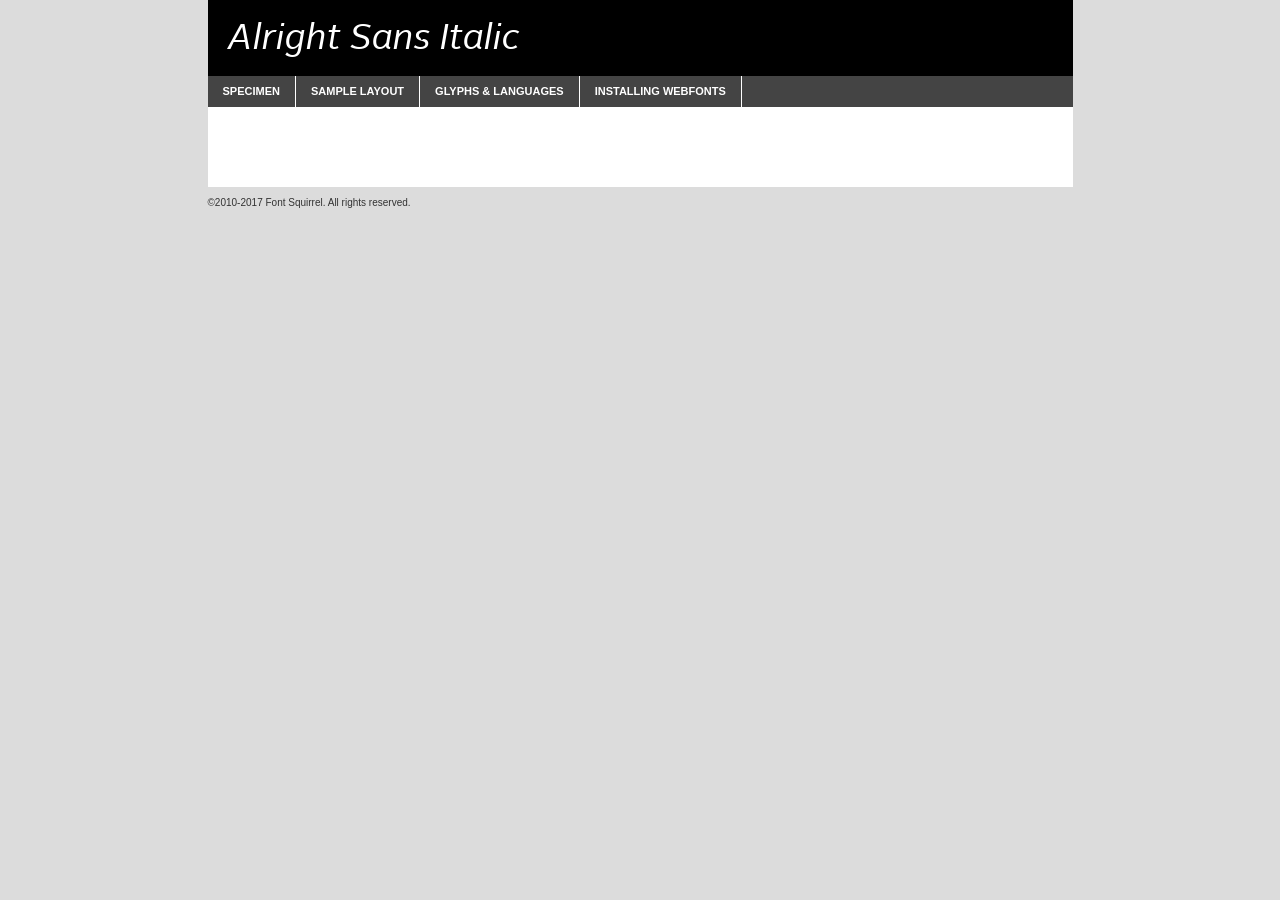
<file: webfontkit-20220822-155327/alrightsansitalic-demo.html>
<!DOCTYPE html PUBLIC "-//W3C//DTD XHTML 1.0 Transitional//EN"
        "http://www.w3.org/TR/xhtml1/DTD/xhtml1-transitional.dtd">

<html xmlns="http://www.w3.org/1999/xhtml" xml:lang="en" lang="en">
<head>
    <meta http-equiv="Content-Type" content="text/html; charset=utf-8"/>
    <script src="http://ajax.googleapis.com/ajax/libs/jquery/1.7.2/jquery.min.js" type="text/javascript" charset="utf-8"></script>
    <script type="text/javascript">
		(function($) {
			$.fn.easyTabs = function(option) {
				var param = jQuery.extend({ fadeSpeed: 'fast', defaultContent: 1, activeClass: 'active' }, option);
				$(this).each(function() {
					var thisId = '#' + this.id;
					if ( param.defaultContent == '' )
					{
						param.defaultContent = 1;
					}
					if ( typeof param.defaultContent == 'number' )
					{
						var defaultTab = $(thisId + ' .tabs li:eq(' + (param.defaultContent - 1) + ') a').attr('href').substr(1);
					}
					else
					{
						var defaultTab = param.defaultContent;
					}
					$(thisId + ' .tabs li a').each(function() {
						var tabToHide = $(this).attr('href').substr(1);
						$('#' + tabToHide).addClass('easytabs-tab-content');
					});
					hideAll();
					changeContent(defaultTab);

					function hideAll() {$(thisId + ' .easytabs-tab-content').hide();}

					function changeContent(tabId)
					{
						hideAll();
						$(thisId + ' .tabs li').removeClass(param.activeClass);
						$(thisId + ' .tabs li a[href=#' + tabId + ']').closest('li').addClass(param.activeClass);
						if ( param.fadeSpeed != 'none' )
						{
							$(thisId + ' #' + tabId).fadeIn(param.fadeSpeed);
						}
						else
						{
							$(thisId + ' #' + tabId).show();
						}
					}

					$(thisId + ' .tabs li').click(function() {
						var tabId = $(this).find('a').attr('href').substr(1);
						changeContent(tabId);
						return false;
					});
				});
			}
		})(jQuery);
    </script>
    <link rel="stylesheet" href="specimen_files/specimen_stylesheet.css" type="text/css" charset="utf-8"/>
    <link rel="stylesheet" href="stylesheet.css" type="text/css" charset="utf-8"/>

    <style type="text/css">
        		body {
			font-family: 'alright_sansitalic';
        		}

            </style>

    <title>Alright Sans Italic Specimen</title>


    <script type="text/javascript" charset="utf-8">
		$(document).ready(function() {
			$('#container').easyTabs({ defaultContent: 1 });
		});
    </script>
</head>

<body>
<div id="container">
    <div id="header">
		Alright Sans Italic    </div>
    <ul class="tabs">
        <li><a href="#specimen">Specimen</a></li>
        <li><a href="#layout">Sample Layout</a></li>
		        <li><a href="#glyphs">Glyphs &amp; Languages</a></li>
        <li><a href="#installing">Installing Webfonts</a></li>

    </ul>

    <div id="main_content">


        <div id="specimen">

            <div class="section">
                <div class="grid12 firstcol">
                    <div class="huge">AaBb</div>
                </div>
            </div>

            <div class="section">
                <div class="glyph_range">A&#x200B;B&#x200b;C&#x200b;D&#x200b;E&#x200b;F&#x200b;G&#x200b;H&#x200b;I&#x200b;J&#x200b;K&#x200b;L&#x200b;M&#x200b;N&#x200b;O&#x200b;P&#x200b;Q&#x200b;R&#x200b;S&#x200b;T&#x200b;U&#x200b;V&#x200b;W&#x200b;X&#x200b;Y&#x200b;Z&#x200b;a&#x200b;b&#x200b;c&#x200b;d&#x200b;e&#x200b;f&#x200b;g&#x200b;h&#x200b;i&#x200b;j&#x200b;k&#x200b;l&#x200b;m&#x200b;n&#x200b;o&#x200b;p&#x200b;q&#x200b;r&#x200b;s&#x200b;t&#x200b;u&#x200b;v&#x200b;w&#x200b;x&#x200b;y&#x200b;z&#x200b;1&#x200b;2&#x200b;3&#x200b;4&#x200b;5&#x200b;6&#x200b;7&#x200b;8&#x200b;9&#x200b;0&#x200b;&amp;&#x200b;.&#x200b;,&#x200b;?&#x200b;!&#x200b;&#64;&#x200b;(&#x200b;)&#x200b;#&#x200b;$&#x200b;%&#x200b;*&#x200b;+&#x200b;-&#x200b;=&#x200b;:&#x200b;;</div>
            </div>
            <div class="section">
                <div class="grid12 firstcol">
                    <table class="sample_table">
                        <tr>
                            <td>10</td>
                            <td class="size10">abcdefghijklmnopqrstuvwxyzABCDEFGHIJKLMNOPQRSTUVWXYZ0123456789abcdefghijklmnopqrstuvwxyzABCDEFGHIJKLMNOPQRSTUVWXYZ0123456789abcdefghijklmnopqrstuvwxyzABCDEFGHIJKLMNOPQRSTUVWXYZ</td>
                        </tr>
                        <tr>
                            <td>11</td>
                            <td class="size11">abcdefghijklmnopqrstuvwxyzABCDEFGHIJKLMNOPQRSTUVWXYZ0123456789abcdefghijklmnopqrstuvwxyzABCDEFGHIJKLMNOPQRSTUVWXYZ0123456789abcdefghijklmnopqrstuvwxyzABCDEFGHIJKLMNOPQRSTUVWXYZ</td>
                        </tr>
                        <tr>
                            <td>12</td>
                            <td class="size12">abcdefghijklmnopqrstuvwxyzABCDEFGHIJKLMNOPQRSTUVWXYZ0123456789abcdefghijklmnopqrstuvwxyzABCDEFGHIJKLMNOPQRSTUVWXYZ0123456789abcdefghijklmnopqrstuvwxyzABCDEFGHIJKLMNOPQRSTUVWXYZ</td>
                        </tr>
                        <tr>
                            <td>13</td>
                            <td class="size13">abcdefghijklmnopqrstuvwxyzABCDEFGHIJKLMNOPQRSTUVWXYZ0123456789abcdefghijklmnopqrstuvwxyzABCDEFGHIJKLMNOPQRSTUVWXYZ0123456789abcdefghijklmnopqrstuvwxyzABCDEFGHIJKLMNOPQRSTUVWXYZ</td>
                        </tr>
                        <tr>
                            <td>14</td>
                            <td class="size14">abcdefghijklmnopqrstuvwxyzABCDEFGHIJKLMNOPQRSTUVWXYZ0123456789abcdefghijklmnopqrstuvwxyzABCDEFGHIJKLMNOPQRSTUVWXYZ0123456789abcdefghijklmnopqrstuvwxyzABCDEFGHIJKLMNOPQRSTUVWXYZ</td>
                        </tr>
                        <tr>
                            <td>16</td>
                            <td class="size16">abcdefghijklmnopqrstuvwxyzABCDEFGHIJKLMNOPQRSTUVWXYZ0123456789abcdefghijklmnopqrstuvwxyzABCDEFGHIJKLMNOPQRSTUVWXYZ</td>
                        </tr>
                        <tr>
                            <td>18</td>
                            <td class="size18">abcdefghijklmnopqrstuvwxyzABCDEFGHIJKLMNOPQRSTUVWXYZ0123456789abcdefghijklmnopqrstuvwxyzABCDEFGHIJKLMNOPQRSTUVWXYZ</td>
                        </tr>
                        <tr>
                            <td>20</td>
                            <td class="size20">abcdefghijklmnopqrstuvwxyzABCDEFGHIJKLMNOPQRSTUVWXYZ0123456789abcdefghijklmnopqrstuvwxyzABCDEFGHIJKLMNOPQRSTUVWXYZ</td>
                        </tr>
                        <tr>
                            <td>24</td>
                            <td class="size24">abcdefghijklmnopqrstuvwxyzABCDEFGHIJKLMNOPQRSTUVWXYZ0123456789abcdefghijklmnopqrstuvwxyzABCDEFGHIJKLMNOPQRSTUVWXYZ</td>
                        </tr>
                        <tr>
                            <td>30</td>
                            <td class="size30">abcdefghijklmnopqrstuvwxyzABCDEFGHIJKLMNOPQRSTUVWXYZ0123456789abcdefghijklmnopqrstuvwxyzABCDEFGHIJKLMNOPQRSTUVWXYZ</td>
                        </tr>
                        <tr>
                            <td>36</td>
                            <td class="size36">abcdefghijklmnopqrstuvwxyzABCDEFGHIJKLMNOPQRSTUVWXYZ0123456789abcdefghijklmnopqrstuvwxyzABCDEFGHIJKLMNOPQRSTUVWXYZ</td>
                        </tr>
                        <tr>
                            <td>48</td>
                            <td class="size48">abcdefghijklmnopqrstuvwxyzABCDEFGHIJKLMNOPQRSTUVWXYZ0123456789abcdefghijklmnopqrstuvwxyzABCDEFGHIJKLMNOPQRSTUVWXYZ</td>
                        </tr>
                        <tr>
                            <td>60</td>
                            <td class="size60">abcdefghijklmnopqrstuvwxyzABCDEFGHIJKLMNOPQRSTUVWXYZ0123456789abcdefghijklmnopqrstuvwxyzABCDEFGHIJKLMNOPQRSTUVWXYZ</td>
                        </tr>
                        <tr>
                            <td>72</td>
                            <td class="size72">abcdefghijklmnopqrstuvwxyzABCDEFGHIJKLMNOPQRSTUVWXYZ0123456789abcdefghijklmnopqrstuvwxyzABCDEFGHIJKLMNOPQRSTUVWXYZ</td>
                        </tr>
                        <tr>
                            <td>90</td>
                            <td class="size90">abcdefghijklmnopqrstuvwxyzABCDEFGHIJKLMNOPQRSTUVWXYZ0123456789abcdefghijklmnopqrstuvwxyzABCDEFGHIJKLMNOPQRSTUVWXYZ</td>
                        </tr>
                    </table>

                </div>

            </div>


            <div class="section" id="bodycomparison">


                <div id="xheight">
                    <div class="fontbody">&#x25FC;&#x25FC;&#x25FC;&#x25FC;&#x25FC;&#x25FC;&#x25FC;&#x25FC;&#x25FC;&#x25FC;&#x25FC;&#x25FC;&#x25FC;&#x25FC;&#x25FC;&#x25FC;&#x25FC;&#x25FC;&#x25FC;&#x25FC;&#x25FC;&#x25FC;&#x25FC;&#x25FC;&#x25FC;&#x25FC;&#x25FC;&#x25FC;&#x25FC;&#x25FC;&#x25FC;&#x25FC;&#x25FC;&#x25FC;&#x25FC;&#x25FC;&#x25FC;&#x25FC;&#x25FC;&#x25FC;&#x25FC;&#x25FC;&#x25FC;&#x25FC;&#x25FC;&#x25FC;&#x25FC;&#x25FC;&#x25FC;&#x25FC;&#x25FC;&#x25FC;&#x25FC;&#x25FC;&#x25FC;&#x25FC;&#x25FC;&#x25FC;&#x25FC;&#x25FC;&#x25FC;&#x25FC;&#x25FC;&#x25FC;&#x25FC;&#x25FC;&#x25FC;&#x25FC;&#x25FC;&#x25FC;&#x25FC;&#x25FC;&#x25FC;&#x25FC;&#x25FC;&#x25FC;&#x25FC;&#x25FC;&#x25FC;&#x25FC;&#x25FC;&#x25FC;&#x25FC;&#x25FC;&#x25FC;&#x25FC;&#x25FC;&#x25FC;&#x25FC;&#x25FC;&#x25FC;&#x25FC;&#x25FC;&#x25FC;&#x25FC;&#x25FC;&#x25FC;&#x25FC;&#x25FC;body</div>
                    <div class="arialbody">body</div>
                    <div class="verdanabody">body</div>
                    <div class="georgiabody">body</div>
                </div>
                <div class="fontbody" style="z-index:1">
                    body<span>Alright Sans Italic</span>
                </div>
                <div class="arialbody" style="z-index:1">
                    body<span>Arial</span>
                </div>
                <div class="verdanabody" style="z-index:1">
                    body<span>Verdana</span>
                </div>
                <div class="georgiabody" style="z-index:1">
                    body<span>Georgia</span>
                </div>


            </div>


            <div class="section psample psample_row1" id="">

                <div class="grid2 firstcol">
                    <p class="size10"><span>10.</span>Aenean lacinia bibendum nulla sed consectetur. Fusce dapibus, tellus ac cursus commodo, tortor mauris condimentum nibh, ut fermentum massa justo sit amet risus. Nullam id dolor id nibh ultricies vehicula ut id elit. Cum sociis natoque penatibus et magnis dis parturient montes, nascetur ridiculus mus. Nulla vitae elit libero, a pharetra augue.</p>

                </div>
                <div class="grid3">
                    <p class="size11"><span>11.</span>Aenean lacinia bibendum nulla sed consectetur. Fusce dapibus, tellus ac cursus commodo, tortor mauris condimentum nibh, ut fermentum massa justo sit amet risus. Nullam id dolor id nibh ultricies vehicula ut id elit. Cum sociis natoque penatibus et magnis dis parturient montes, nascetur ridiculus mus. Nulla vitae elit libero, a pharetra augue.</p>

                </div>
                <div class="grid3">
                    <p class="size12"><span>12.</span>Aenean lacinia bibendum nulla sed consectetur. Fusce dapibus, tellus ac cursus commodo, tortor mauris condimentum nibh, ut fermentum massa justo sit amet risus. Nullam id dolor id nibh ultricies vehicula ut id elit. Cum sociis natoque penatibus et magnis dis parturient montes, nascetur ridiculus mus. Nulla vitae elit libero, a pharetra augue.</p>

                </div>
                <div class="grid4">
                    <p class="size13"><span>13.</span>Aenean lacinia bibendum nulla sed consectetur. Fusce dapibus, tellus ac cursus commodo, tortor mauris condimentum nibh, ut fermentum massa justo sit amet risus. Nullam id dolor id nibh ultricies vehicula ut id elit. Cum sociis natoque penatibus et magnis dis parturient montes, nascetur ridiculus mus. Nulla vitae elit libero, a pharetra augue.</p>

                </div>
                <div class="white_blend"></div>

            </div>
            <div class="section psample psample_row2" id="">
                <div class="grid3 firstcol">
                    <p class="size14"><span>14.</span>Aenean lacinia bibendum nulla sed consectetur. Fusce dapibus, tellus ac cursus commodo, tortor mauris condimentum nibh, ut fermentum massa justo sit amet risus. Nullam id dolor id nibh ultricies vehicula ut id elit. Cum sociis natoque penatibus et magnis dis parturient montes, nascetur ridiculus mus. Nulla vitae elit libero, a pharetra augue.</p>

                </div>
                <div class="grid4">
                    <p class="size16"><span>16.</span>Aenean lacinia bibendum nulla sed consectetur. Fusce dapibus, tellus ac cursus commodo, tortor mauris condimentum nibh, ut fermentum massa justo sit amet risus. Nullam id dolor id nibh ultricies vehicula ut id elit. Cum sociis natoque penatibus et magnis dis parturient montes, nascetur ridiculus mus. Nulla vitae elit libero, a pharetra augue.</p>

                </div>
                <div class="grid5">
                    <p class="size18"><span>18.</span>Aenean lacinia bibendum nulla sed consectetur. Fusce dapibus, tellus ac cursus commodo, tortor mauris condimentum nibh, ut fermentum massa justo sit amet risus. Nullam id dolor id nibh ultricies vehicula ut id elit. Cum sociis natoque penatibus et magnis dis parturient montes, nascetur ridiculus mus. Nulla vitae elit libero, a pharetra augue.</p>

                </div>

                <div class="white_blend"></div>

            </div>

            <div class="section psample psample_row3" id="">
                <div class="grid5 firstcol">
                    <p class="size20"><span>20.</span>Aenean lacinia bibendum nulla sed consectetur. Fusce dapibus, tellus ac cursus commodo, tortor mauris condimentum nibh, ut fermentum massa justo sit amet risus. Nullam id dolor id nibh ultricies vehicula ut id elit. Cum sociis natoque penatibus et magnis dis parturient montes, nascetur ridiculus mus. Nulla vitae elit libero, a pharetra augue.</p>
                </div>
                <div class="grid7">
                    <p class="size24"><span>24.</span>Aenean lacinia bibendum nulla sed consectetur. Fusce dapibus, tellus ac cursus commodo, tortor mauris condimentum nibh, ut fermentum massa justo sit amet risus. Nullam id dolor id nibh ultricies vehicula ut id elit. Cum sociis natoque penatibus et magnis dis parturient montes, nascetur ridiculus mus. Nulla vitae elit libero, a pharetra augue.</p>
                </div>

                <div class="white_blend"></div>

            </div>

            <div class="section psample psample_row4" id="">
                <div class="grid12 firstcol">
                    <p class="size30"><span>30.</span>Aenean lacinia bibendum nulla sed consectetur. Fusce dapibus, tellus ac cursus commodo, tortor mauris condimentum nibh, ut fermentum massa justo sit amet risus. Nullam id dolor id nibh ultricies vehicula ut id elit. Cum sociis natoque penatibus et magnis dis parturient montes, nascetur ridiculus mus. Nulla vitae elit libero, a pharetra augue.</p>
                </div>
                <div class="white_blend"></div>

            </div>


            <div class="section psample psample_row1 fullreverse">
                <div class="grid2 firstcol">
                    <p class="size10"><span>10.</span>Aenean lacinia bibendum nulla sed consectetur. Fusce dapibus, tellus ac cursus commodo, tortor mauris condimentum nibh, ut fermentum massa justo sit amet risus. Nullam id dolor id nibh ultricies vehicula ut id elit. Cum sociis natoque penatibus et magnis dis parturient montes, nascetur ridiculus mus. Nulla vitae elit libero, a pharetra augue.</p>

                </div>
                <div class="grid3">
                    <p class="size11"><span>11.</span>Aenean lacinia bibendum nulla sed consectetur. Fusce dapibus, tellus ac cursus commodo, tortor mauris condimentum nibh, ut fermentum massa justo sit amet risus. Nullam id dolor id nibh ultricies vehicula ut id elit. Cum sociis natoque penatibus et magnis dis parturient montes, nascetur ridiculus mus. Nulla vitae elit libero, a pharetra augue.</p>

                </div>
                <div class="grid3">
                    <p class="size12"><span>12.</span>Aenean lacinia bibendum nulla sed consectetur. Fusce dapibus, tellus ac cursus commodo, tortor mauris condimentum nibh, ut fermentum massa justo sit amet risus. Nullam id dolor id nibh ultricies vehicula ut id elit. Cum sociis natoque penatibus et magnis dis parturient montes, nascetur ridiculus mus. Nulla vitae elit libero, a pharetra augue.</p>

                </div>
                <div class="grid4">
                    <p class="size13"><span>13.</span>Aenean lacinia bibendum nulla sed consectetur. Fusce dapibus, tellus ac cursus commodo, tortor mauris condimentum nibh, ut fermentum massa justo sit amet risus. Nullam id dolor id nibh ultricies vehicula ut id elit. Cum sociis natoque penatibus et magnis dis parturient montes, nascetur ridiculus mus. Nulla vitae elit libero, a pharetra augue.</p>

                </div>
                <div class="black_blend"></div>

            </div>

            <div class="section psample psample_row2 fullreverse">
                <div class="grid3 firstcol">
                    <p class="size14"><span>14.</span>Aenean lacinia bibendum nulla sed consectetur. Fusce dapibus, tellus ac cursus commodo, tortor mauris condimentum nibh, ut fermentum massa justo sit amet risus. Nullam id dolor id nibh ultricies vehicula ut id elit. Cum sociis natoque penatibus et magnis dis parturient montes, nascetur ridiculus mus. Nulla vitae elit libero, a pharetra augue.</p>

                </div>
                <div class="grid4">
                    <p class="size16"><span>16.</span>Aenean lacinia bibendum nulla sed consectetur. Fusce dapibus, tellus ac cursus commodo, tortor mauris condimentum nibh, ut fermentum massa justo sit amet risus. Nullam id dolor id nibh ultricies vehicula ut id elit. Cum sociis natoque penatibus et magnis dis parturient montes, nascetur ridiculus mus. Nulla vitae elit libero, a pharetra augue.</p>

                </div>
                <div class="grid5">
                    <p class="size18"><span>18.</span>Aenean lacinia bibendum nulla sed consectetur. Fusce dapibus, tellus ac cursus commodo, tortor mauris condimentum nibh, ut fermentum massa justo sit amet risus. Nullam id dolor id nibh ultricies vehicula ut id elit. Cum sociis natoque penatibus et magnis dis parturient montes, nascetur ridiculus mus. Nulla vitae elit libero, a pharetra augue.</p>

                </div>
                <div class="black_blend"></div>

            </div>

            <div class="section psample fullreverse psample_row3" id="">
                <div class="grid5 firstcol">
                    <p class="size20"><span>20.</span>Aenean lacinia bibendum nulla sed consectetur. Fusce dapibus, tellus ac cursus commodo, tortor mauris condimentum nibh, ut fermentum massa justo sit amet risus. Nullam id dolor id nibh ultricies vehicula ut id elit. Cum sociis natoque penatibus et magnis dis parturient montes, nascetur ridiculus mus. Nulla vitae elit libero, a pharetra augue.</p>
                </div>
                <div class="grid7">
                    <p class="size24"><span>24.</span>Aenean lacinia bibendum nulla sed consectetur. Fusce dapibus, tellus ac cursus commodo, tortor mauris condimentum nibh, ut fermentum massa justo sit amet risus. Nullam id dolor id nibh ultricies vehicula ut id elit. Cum sociis natoque penatibus et magnis dis parturient montes, nascetur ridiculus mus. Nulla vitae elit libero, a pharetra augue.</p>
                </div>

                <div class="black_blend"></div>

            </div>

            <div class="section psample fullreverse psample_row4" id="" style="border-bottom: 20px #000 solid;">
                <div class="grid12 firstcol">
                    <p class="size30"><span>30.</span>Aenean lacinia bibendum nulla sed consectetur. Fusce dapibus, tellus ac cursus commodo, tortor mauris condimentum nibh, ut fermentum massa justo sit amet risus. Nullam id dolor id nibh ultricies vehicula ut id elit. Cum sociis natoque penatibus et magnis dis parturient montes, nascetur ridiculus mus. Nulla vitae elit libero, a pharetra augue.</p>
                </div>
                <div class="black_blend"></div>

            </div>


        </div>

        <div id="layout">

            <div class="section">

                <div class="grid12 firstcol">
                    <h1>Lorem Ipsum Dolor</h1>
                    <h2>Etiam porta sem malesuada magna mollis euismod</h2>

                    <p class="byline">By <a href="#link">Aenean Lacinia</a></p>
                </div>
            </div>
            <div class="section">
                <div class="grid8 firstcol">
                    <p class="large">Donec sed odio dui. Morbi leo risus, porta ac consectetur ac, vestibulum at eros. Fusce dapibus, tellus ac cursus commodo, tortor mauris condimentum nibh, ut fermentum massa justo sit amet risus. </p>


                    <h3>Pellentesque ornare sem</h3>

                    <p>Maecenas sed diam eget risus varius blandit sit amet non magna. Maecenas faucibus mollis interdum. Donec ullamcorper nulla non metus auctor fringilla. Nullam id dolor id nibh ultricies vehicula ut id elit. Nullam id dolor id nibh ultricies vehicula ut id elit. </p>

                    <p>Aenean eu leo quam. Pellentesque ornare sem lacinia quam venenatis vestibulum. Lorem ipsum dolor sit amet, consectetur adipiscing elit. Cum sociis natoque penatibus et magnis dis parturient montes, nascetur ridiculus mus. </p>

                    <p>Nulla vitae elit libero, a pharetra augue. Praesent commodo cursus magna, vel scelerisque nisl consectetur et. Aenean lacinia bibendum nulla sed consectetur. </p>

                    <p>Nullam quis risus eget urna mollis ornare vel eu leo. Nullam quis risus eget urna mollis ornare vel eu leo. Maecenas sed diam eget risus varius blandit sit amet non magna. Donec ullamcorper nulla non metus auctor fringilla. </p>

                    <h3>Cras mattis consectetur</h3>

                    <p>Aenean eu leo quam. Pellentesque ornare sem lacinia quam venenatis vestibulum. Aenean lacinia bibendum nulla sed consectetur. Integer posuere erat a ante venenatis dapibus posuere velit aliquet. Cras mattis consectetur purus sit amet fermentum. </p>

                    <p>Nullam id dolor id nibh ultricies vehicula ut id elit. Nullam quis risus eget urna mollis ornare vel eu leo. Cras mattis consectetur purus sit amet fermentum.</p>
                </div>

                <div class="grid4 sidebar">

                    <div class="box reverse">
                        <p class="last">Nullam quis risus eget urna mollis ornare vel eu leo. Donec ullamcorper nulla non metus auctor fringilla. Cras mattis consectetur purus sit amet fermentum. Sed posuere consectetur est at lobortis. Lorem ipsum dolor sit amet, consectetur adipiscing elit. </p>
                    </div>

                    <p class="caption">Maecenas sed diam eget risus varius.</p>

                    <p>Vestibulum id ligula porta felis euismod semper. Integer posuere erat a ante venenatis dapibus posuere velit aliquet. Vestibulum id ligula porta felis euismod semper. Sed posuere consectetur est at lobortis. Maecenas sed diam eget risus varius blandit sit amet non magna. Fusce dapibus, tellus ac cursus commodo, tortor mauris condimentum nibh, ut fermentum massa justo sit amet risus. </p>


                    <p>Duis mollis, est non commodo luctus, nisi erat porttitor ligula, eget lacinia odio sem nec elit. Aenean lacinia bibendum nulla sed consectetur. Vivamus sagittis lacus vel augue laoreet rutrum faucibus dolor auctor. Aenean lacinia bibendum nulla sed consectetur. Nullam quis risus eget urna mollis ornare vel eu leo. </p>

                    <p>Praesent commodo cursus magna, vel scelerisque nisl consectetur et. Donec ullamcorper nulla non metus auctor fringilla. Maecenas faucibus mollis interdum. Fusce dapibus, tellus ac cursus commodo, tortor mauris condimentum nibh, ut fermentum massa justo sit amet risus. </p>

                </div>
            </div>

        </div>


		

        <div id="glyphs">
            <div class="section">
                <div class="grid12 firstcol">

                    <h1>Language Support</h1>
                    <p>The subset of Alright Sans Italic in this kit supports the following languages:<br/>

						Albanian, Basque, Breton, Chamorro, Danish, Dutch, English, Faroese, Finnish, French, Frisian, Galician, German, Icelandic, Italian, Malagasy, Norwegian, Portuguese, Spanish, Alsatian, Aragonese, Arapaho, Arrernte, Asturian, Aymara, Bislama, Cebuano, Corsican, Fijian, French_creole, Genoese, Gilbertese, Greenlandic, Haitian_creole, Hiligaynon, Hmong, Hopi, Ibanag, Iloko_ilokano, Indonesian, Interglossa_glosa, Interlingua, Irish_gaelic, Jerriais, Lojban, Lombard, Luxembourgeois, Manx, Mohawk, Norfolk_pitcairnese, Occitan, Oromo, Pangasinan, Papiamento, Piedmontese, Potawatomi, Rhaeto-romance, Romansh, Rotokas, Sami_lule, Samoan, Sardinian, Scots_gaelic, Seychelles_creole, Shona, Sicilian, Somali, Southern_ndebele, Swahili, Swati_swazi, Tagalog_filipino_pilipino, Tetum, Tok_pisin, Uyghur_latinized, Volapuk, Walloon, Warlpiri, Xhosa, Yapese, Zulu, Latinbasic, Ubasic, Demo                    </p>
                    <h1>Glyph Chart</h1>
                    <p>The subset of Alright Sans Italic in this kit includes all the glyphs listed below. Unicode entities are included above each glyph to help you insert individual characters into your layout.</p>
                    <div id="glyph_chart">

																				                                <div><p>&amp;#13;</p>&#13;</div>
																				                                <div><p>&amp;#32;</p>&#32;</div>
																				                                <div><p>&amp;#33;</p>&#33;</div>
																				                                <div><p>&amp;#34;</p>&#34;</div>
																				                                <div><p>&amp;#35;</p>&#35;</div>
																				                                <div><p>&amp;#36;</p>&#36;</div>
																				                                <div><p>&amp;#37;</p>&#37;</div>
																				                                <div><p>&amp;#38;</p>&#38;</div>
																				                                <div><p>&amp;#39;</p>&#39;</div>
																				                                <div><p>&amp;#40;</p>&#40;</div>
																				                                <div><p>&amp;#41;</p>&#41;</div>
																				                                <div><p>&amp;#42;</p>&#42;</div>
																				                                <div><p>&amp;#43;</p>&#43;</div>
																				                                <div><p>&amp;#44;</p>&#44;</div>
																				                                <div><p>&amp;#45;</p>&#45;</div>
																				                                <div><p>&amp;#46;</p>&#46;</div>
																				                                <div><p>&amp;#47;</p>&#47;</div>
																				                                <div><p>&amp;#48;</p>&#48;</div>
																				                                <div><p>&amp;#49;</p>&#49;</div>
																				                                <div><p>&amp;#50;</p>&#50;</div>
																				                                <div><p>&amp;#51;</p>&#51;</div>
																				                                <div><p>&amp;#52;</p>&#52;</div>
																				                                <div><p>&amp;#53;</p>&#53;</div>
																				                                <div><p>&amp;#54;</p>&#54;</div>
																				                                <div><p>&amp;#55;</p>&#55;</div>
																				                                <div><p>&amp;#56;</p>&#56;</div>
																				                                <div><p>&amp;#57;</p>&#57;</div>
																				                                <div><p>&amp;#58;</p>&#58;</div>
																				                                <div><p>&amp;#59;</p>&#59;</div>
																				                                <div><p>&amp;#60;</p>&#60;</div>
																				                                <div><p>&amp;#61;</p>&#61;</div>
																				                                <div><p>&amp;#62;</p>&#62;</div>
																				                                <div><p>&amp;#63;</p>&#63;</div>
																				                                <div><p>&amp;#64;</p>&#64;</div>
																				                                <div><p>&amp;#65;</p>&#65;</div>
																				                                <div><p>&amp;#66;</p>&#66;</div>
																				                                <div><p>&amp;#67;</p>&#67;</div>
																				                                <div><p>&amp;#68;</p>&#68;</div>
																				                                <div><p>&amp;#69;</p>&#69;</div>
																				                                <div><p>&amp;#70;</p>&#70;</div>
																				                                <div><p>&amp;#71;</p>&#71;</div>
																				                                <div><p>&amp;#72;</p>&#72;</div>
																				                                <div><p>&amp;#73;</p>&#73;</div>
																				                                <div><p>&amp;#74;</p>&#74;</div>
																				                                <div><p>&amp;#75;</p>&#75;</div>
																				                                <div><p>&amp;#76;</p>&#76;</div>
																				                                <div><p>&amp;#77;</p>&#77;</div>
																				                                <div><p>&amp;#78;</p>&#78;</div>
																				                                <div><p>&amp;#79;</p>&#79;</div>
																				                                <div><p>&amp;#80;</p>&#80;</div>
																				                                <div><p>&amp;#81;</p>&#81;</div>
																				                                <div><p>&amp;#82;</p>&#82;</div>
																				                                <div><p>&amp;#83;</p>&#83;</div>
																				                                <div><p>&amp;#84;</p>&#84;</div>
																				                                <div><p>&amp;#85;</p>&#85;</div>
																				                                <div><p>&amp;#86;</p>&#86;</div>
																				                                <div><p>&amp;#87;</p>&#87;</div>
																				                                <div><p>&amp;#88;</p>&#88;</div>
																				                                <div><p>&amp;#89;</p>&#89;</div>
																				                                <div><p>&amp;#90;</p>&#90;</div>
																				                                <div><p>&amp;#91;</p>&#91;</div>
																				                                <div><p>&amp;#92;</p>&#92;</div>
																				                                <div><p>&amp;#93;</p>&#93;</div>
																				                                <div><p>&amp;#94;</p>&#94;</div>
																				                                <div><p>&amp;#95;</p>&#95;</div>
																				                                <div><p>&amp;#96;</p>&#96;</div>
																				                                <div><p>&amp;#97;</p>&#97;</div>
																				                                <div><p>&amp;#98;</p>&#98;</div>
																				                                <div><p>&amp;#99;</p>&#99;</div>
																				                                <div><p>&amp;#100;</p>&#100;</div>
																				                                <div><p>&amp;#101;</p>&#101;</div>
																				                                <div><p>&amp;#102;</p>&#102;</div>
																				                                <div><p>&amp;#103;</p>&#103;</div>
																				                                <div><p>&amp;#104;</p>&#104;</div>
																				                                <div><p>&amp;#105;</p>&#105;</div>
																				                                <div><p>&amp;#106;</p>&#106;</div>
																				                                <div><p>&amp;#107;</p>&#107;</div>
																				                                <div><p>&amp;#108;</p>&#108;</div>
																				                                <div><p>&amp;#109;</p>&#109;</div>
																				                                <div><p>&amp;#110;</p>&#110;</div>
																				                                <div><p>&amp;#111;</p>&#111;</div>
																				                                <div><p>&amp;#112;</p>&#112;</div>
																				                                <div><p>&amp;#113;</p>&#113;</div>
																				                                <div><p>&amp;#114;</p>&#114;</div>
																				                                <div><p>&amp;#115;</p>&#115;</div>
																				                                <div><p>&amp;#116;</p>&#116;</div>
																				                                <div><p>&amp;#117;</p>&#117;</div>
																				                                <div><p>&amp;#118;</p>&#118;</div>
																				                                <div><p>&amp;#119;</p>&#119;</div>
																				                                <div><p>&amp;#120;</p>&#120;</div>
																				                                <div><p>&amp;#121;</p>&#121;</div>
																				                                <div><p>&amp;#122;</p>&#122;</div>
																				                                <div><p>&amp;#123;</p>&#123;</div>
																				                                <div><p>&amp;#124;</p>&#124;</div>
																				                                <div><p>&amp;#125;</p>&#125;</div>
																				                                <div><p>&amp;#126;</p>&#126;</div>
																				                                <div><p>&amp;#160;</p>&#160;</div>
																				                                <div><p>&amp;#161;</p>&#161;</div>
																				                                <div><p>&amp;#162;</p>&#162;</div>
																				                                <div><p>&amp;#163;</p>&#163;</div>
																				                                <div><p>&amp;#164;</p>&#164;</div>
																				                                <div><p>&amp;#165;</p>&#165;</div>
																				                                <div><p>&amp;#166;</p>&#166;</div>
																				                                <div><p>&amp;#167;</p>&#167;</div>
																				                                <div><p>&amp;#168;</p>&#168;</div>
																				                                <div><p>&amp;#169;</p>&#169;</div>
																				                                <div><p>&amp;#170;</p>&#170;</div>
																				                                <div><p>&amp;#171;</p>&#171;</div>
																				                                <div><p>&amp;#172;</p>&#172;</div>
																				                                <div><p>&amp;#173;</p>&#173;</div>
																				                                <div><p>&amp;#174;</p>&#174;</div>
																				                                <div><p>&amp;#175;</p>&#175;</div>
																				                                <div><p>&amp;#176;</p>&#176;</div>
																				                                <div><p>&amp;#177;</p>&#177;</div>
																				                                <div><p>&amp;#178;</p>&#178;</div>
																				                                <div><p>&amp;#179;</p>&#179;</div>
																				                                <div><p>&amp;#180;</p>&#180;</div>
																				                                <div><p>&amp;#181;</p>&#181;</div>
																				                                <div><p>&amp;#182;</p>&#182;</div>
																				                                <div><p>&amp;#183;</p>&#183;</div>
																				                                <div><p>&amp;#184;</p>&#184;</div>
																				                                <div><p>&amp;#185;</p>&#185;</div>
																				                                <div><p>&amp;#186;</p>&#186;</div>
																				                                <div><p>&amp;#187;</p>&#187;</div>
																				                                <div><p>&amp;#188;</p>&#188;</div>
																				                                <div><p>&amp;#189;</p>&#189;</div>
																				                                <div><p>&amp;#190;</p>&#190;</div>
																				                                <div><p>&amp;#191;</p>&#191;</div>
																				                                <div><p>&amp;#192;</p>&#192;</div>
																				                                <div><p>&amp;#193;</p>&#193;</div>
																				                                <div><p>&amp;#194;</p>&#194;</div>
																				                                <div><p>&amp;#195;</p>&#195;</div>
																				                                <div><p>&amp;#196;</p>&#196;</div>
																				                                <div><p>&amp;#197;</p>&#197;</div>
																				                                <div><p>&amp;#198;</p>&#198;</div>
																				                                <div><p>&amp;#199;</p>&#199;</div>
																				                                <div><p>&amp;#200;</p>&#200;</div>
																				                                <div><p>&amp;#201;</p>&#201;</div>
																				                                <div><p>&amp;#202;</p>&#202;</div>
																				                                <div><p>&amp;#203;</p>&#203;</div>
																				                                <div><p>&amp;#204;</p>&#204;</div>
																				                                <div><p>&amp;#205;</p>&#205;</div>
																				                                <div><p>&amp;#206;</p>&#206;</div>
																				                                <div><p>&amp;#207;</p>&#207;</div>
																				                                <div><p>&amp;#208;</p>&#208;</div>
																				                                <div><p>&amp;#209;</p>&#209;</div>
																				                                <div><p>&amp;#210;</p>&#210;</div>
																				                                <div><p>&amp;#211;</p>&#211;</div>
																				                                <div><p>&amp;#212;</p>&#212;</div>
																				                                <div><p>&amp;#213;</p>&#213;</div>
																				                                <div><p>&amp;#214;</p>&#214;</div>
																				                                <div><p>&amp;#215;</p>&#215;</div>
																				                                <div><p>&amp;#216;</p>&#216;</div>
																				                                <div><p>&amp;#217;</p>&#217;</div>
																				                                <div><p>&amp;#218;</p>&#218;</div>
																				                                <div><p>&amp;#219;</p>&#219;</div>
																				                                <div><p>&amp;#220;</p>&#220;</div>
																				                                <div><p>&amp;#221;</p>&#221;</div>
																				                                <div><p>&amp;#222;</p>&#222;</div>
																				                                <div><p>&amp;#223;</p>&#223;</div>
																				                                <div><p>&amp;#224;</p>&#224;</div>
																				                                <div><p>&amp;#225;</p>&#225;</div>
																				                                <div><p>&amp;#226;</p>&#226;</div>
																				                                <div><p>&amp;#227;</p>&#227;</div>
																				                                <div><p>&amp;#228;</p>&#228;</div>
																				                                <div><p>&amp;#229;</p>&#229;</div>
																				                                <div><p>&amp;#230;</p>&#230;</div>
																				                                <div><p>&amp;#231;</p>&#231;</div>
																				                                <div><p>&amp;#232;</p>&#232;</div>
																				                                <div><p>&amp;#233;</p>&#233;</div>
																				                                <div><p>&amp;#234;</p>&#234;</div>
																				                                <div><p>&amp;#235;</p>&#235;</div>
																				                                <div><p>&amp;#236;</p>&#236;</div>
																				                                <div><p>&amp;#237;</p>&#237;</div>
																				                                <div><p>&amp;#238;</p>&#238;</div>
																				                                <div><p>&amp;#239;</p>&#239;</div>
																				                                <div><p>&amp;#240;</p>&#240;</div>
																				                                <div><p>&amp;#241;</p>&#241;</div>
																				                                <div><p>&amp;#242;</p>&#242;</div>
																				                                <div><p>&amp;#243;</p>&#243;</div>
																				                                <div><p>&amp;#244;</p>&#244;</div>
																				                                <div><p>&amp;#245;</p>&#245;</div>
																				                                <div><p>&amp;#246;</p>&#246;</div>
																				                                <div><p>&amp;#247;</p>&#247;</div>
																				                                <div><p>&amp;#248;</p>&#248;</div>
																				                                <div><p>&amp;#249;</p>&#249;</div>
																				                                <div><p>&amp;#250;</p>&#250;</div>
																				                                <div><p>&amp;#251;</p>&#251;</div>
																				                                <div><p>&amp;#252;</p>&#252;</div>
																				                                <div><p>&amp;#253;</p>&#253;</div>
																				                                <div><p>&amp;#254;</p>&#254;</div>
																				                                <div><p>&amp;#255;</p>&#255;</div>
																				                                <div><p>&amp;#338;</p>&#338;</div>
																				                                <div><p>&amp;#339;</p>&#339;</div>
																				                                <div><p>&amp;#376;</p>&#376;</div>
																				                                <div><p>&amp;#710;</p>&#710;</div>
																				                                <div><p>&amp;#732;</p>&#732;</div>
																				                                <div><p>&amp;#8192;</p>&#8192;</div>
																				                                <div><p>&amp;#8193;</p>&#8193;</div>
																				                                <div><p>&amp;#8194;</p>&#8194;</div>
																				                                <div><p>&amp;#8195;</p>&#8195;</div>
																				                                <div><p>&amp;#8196;</p>&#8196;</div>
																				                                <div><p>&amp;#8197;</p>&#8197;</div>
																				                                <div><p>&amp;#8198;</p>&#8198;</div>
																				                                <div><p>&amp;#8199;</p>&#8199;</div>
																				                                <div><p>&amp;#8200;</p>&#8200;</div>
																				                                <div><p>&amp;#8201;</p>&#8201;</div>
																				                                <div><p>&amp;#8202;</p>&#8202;</div>
																				                                <div><p>&amp;#8208;</p>&#8208;</div>
																				                                <div><p>&amp;#8209;</p>&#8209;</div>
																				                                <div><p>&amp;#8210;</p>&#8210;</div>
																				                                <div><p>&amp;#8211;</p>&#8211;</div>
																				                                <div><p>&amp;#8212;</p>&#8212;</div>
																				                                <div><p>&amp;#8216;</p>&#8216;</div>
																				                                <div><p>&amp;#8217;</p>&#8217;</div>
																				                                <div><p>&amp;#8218;</p>&#8218;</div>
																				                                <div><p>&amp;#8220;</p>&#8220;</div>
																				                                <div><p>&amp;#8221;</p>&#8221;</div>
																				                                <div><p>&amp;#8222;</p>&#8222;</div>
																				                                <div><p>&amp;#8226;</p>&#8226;</div>
																				                                <div><p>&amp;#8230;</p>&#8230;</div>
																				                                <div><p>&amp;#8239;</p>&#8239;</div>
																				                                <div><p>&amp;#8249;</p>&#8249;</div>
																				                                <div><p>&amp;#8250;</p>&#8250;</div>
																				                                <div><p>&amp;#8287;</p>&#8287;</div>
																				                                <div><p>&amp;#8364;</p>&#8364;</div>
																				                                <div><p>&amp;#8482;</p>&#8482;</div>
																				                                <div><p>&amp;#9724;</p>&#9724;</div>
																				                                <div><p>&amp;#64257;</p>&#64257;</div>
																				                                <div><p>&amp;#64258;</p>&#64258;</div>
																				                                <div><p>&amp;#64259;</p>&#64259;</div>
																				                                <div><p>&amp;#64260;</p>&#64260;</div>
																																													                    </div>
                </div>


            </div>
        </div>


        <div id="specs">

        </div>

        <div id="installing">
            <div class="section">
                <div class="grid7 firstcol">
                    <h1>Installing Webfonts</h1>

                    <p>Webfonts are supported by all major browser platforms but not all in the same way. There are currently four different font formats that must be included in order to target all browsers. This includes TTF, WOFF, EOT and SVG.</p>

                    <h2>1. Upload your webfonts</h2>
                    <p>You must upload your webfont kit to your website. They should be in or near the same directory as your CSS files.</p>

                    <h2>2. Include the webfont stylesheet</h2>
                    <p>A special CSS @font-face declaration helps the various browsers select the appropriate font it needs without causing you a bunch of headaches. Learn more about this syntax by reading the <a href="https://www.fontspring.com/blog/further-hardening-of-the-bulletproof-syntax">Fontspring blog post</a> about it. The code for it is as follows:</p>


                    <code>
                        @font-face{
                        font-family: 'MyWebFont';
                        src: url('WebFont.eot');
                        src: url('WebFont.eot?#iefix') format('embedded-opentype'),
                        url('WebFont.woff') format('woff'),
                        url('WebFont.ttf') format('truetype'),
                        url('WebFont.svg#webfont') format('svg');
                        }
                    </code>

                    <p>We've already gone ahead and generated the code for you. All you have to do is link to the stylesheet in your HTML, like this:</p>
                    <code>&lt;link rel=&quot;stylesheet&quot; href=&quot;stylesheet.css&quot; type=&quot;text/css&quot; charset=&quot;utf-8&quot; /&gt;</code>

                    <h2>3. Modify your own stylesheet</h2>
                    <p>To take advantage of your new fonts, you must tell your stylesheet to use them. Look at the original @font-face declaration above and find the property called "font-family." The name linked there will be what you use to reference the font. Prepend that webfont name to the font stack in the "font-family" property, inside the selector you want to change. For example:</p>
                    <code>p { font-family: 'WebFont', Arial, sans-serif; }</code>

                    <h2>4. Test</h2>
                    <p>Getting webfonts to work cross-browser <em>can</em> be tricky. Use the information in the sidebar to help you if you find that fonts aren't loading in a particular browser.</p>
                </div>

                <div class="grid5 sidebar">
                    <div class="box">
                        <h2>Troubleshooting<br/>Font-Face Problems</h2>
                        <p>Having trouble getting your webfonts to load in your new website? Here are some tips to sort out what might be the problem.</p>

                        <h3>Fonts not showing in any browser</h3>

                        <p>This sounds like you need to work on the plumbing. You either did not upload the fonts to the correct directory, or you did not link the fonts properly in the CSS. If you've confirmed that all this is correct and you still have a problem, take a look at your .htaccess file and see if requests are getting intercepted.</p>

                        <h3>Fonts not loading in iPhone or iPad</h3>

                        <p>The most common problem here is that you are serving the fonts from an IIS server. IIS refuses to serve files that have unknown MIME types. If that is the case, you must set the MIME type for SVG to "image/svg+xml" in the server settings. Follow these instructions from Microsoft if you need help.</p>

                        <h3>Fonts not loading in Firefox</h3>

                        <p>The primary reason for this failure? You are still using a version Firefox older than 3.5. So upgrade already! If that isn't it, then you are very likely serving fonts from a different domain. Firefox requires that all font assets be served from the same domain. Lastly it is possible that you need to add WOFF to your list of MIME types (if you are serving via IIS.)</p>

                        <h3>Fonts not loading in IE</h3>

                        <p>Are you looking at Internet Explorer on an actual Windows machine or are you cheating by using a service like Adobe BrowserLab? Many of these screenshot services do not render @font-face for IE. Best to test it on a real machine.</p>

                        <h3>Fonts not loading in IE9</h3>

                        <p>IE9, like Firefox, requires that fonts be served from the same domain as the website. Make sure that is the case.</p>
                    </div>
                </div>
            </div>

        </div>

    </div>
    <div id="footer">
        <p>&copy;2010-2017 Font Squirrel. All rights reserved.</p>
    </div>
</div>
</body>
</html>
</file>
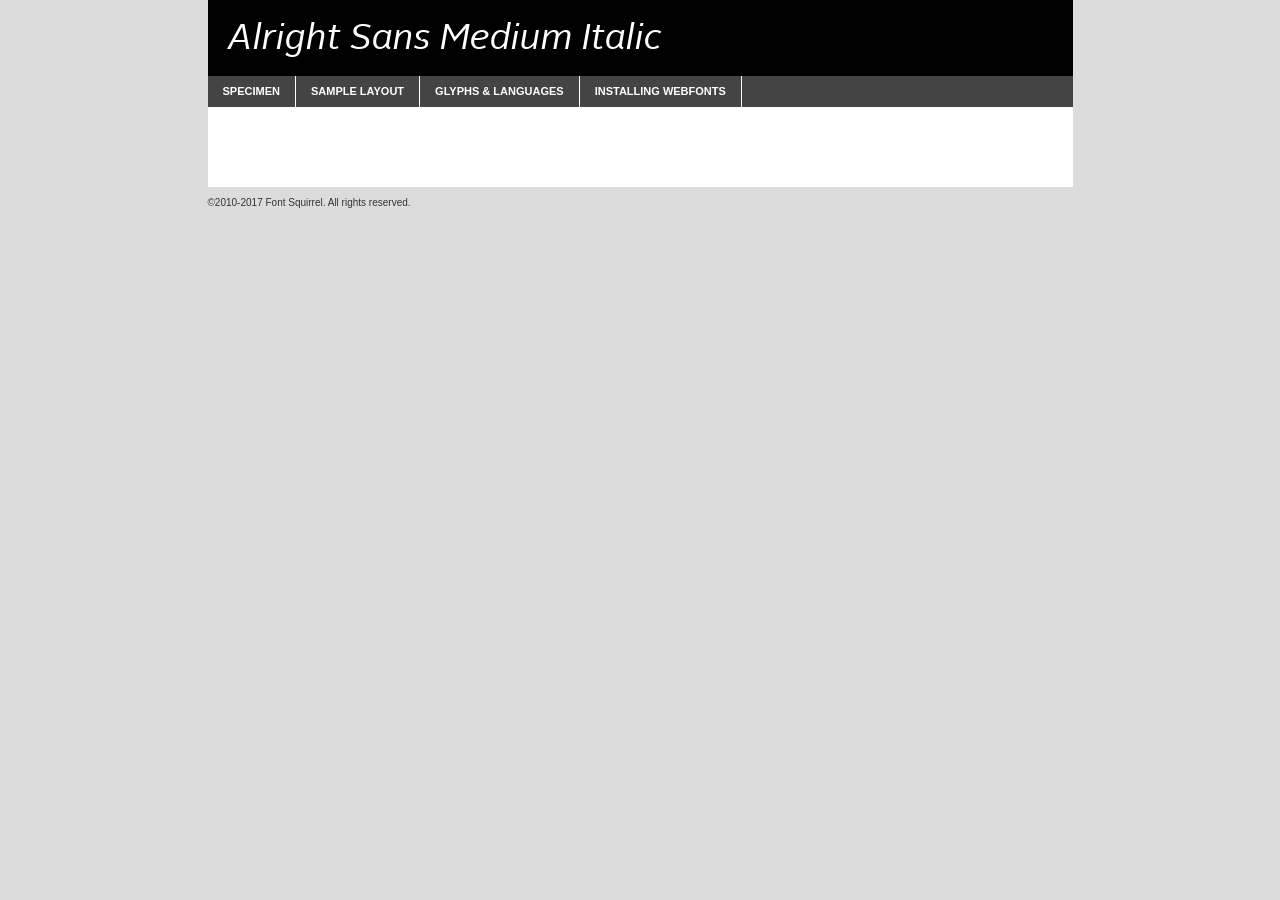
<file: webfontkit-20220822-155327/alrightsansmediumitalic-demo.html>
<!DOCTYPE html PUBLIC "-//W3C//DTD XHTML 1.0 Transitional//EN"
        "http://www.w3.org/TR/xhtml1/DTD/xhtml1-transitional.dtd">

<html xmlns="http://www.w3.org/1999/xhtml" xml:lang="en" lang="en">
<head>
    <meta http-equiv="Content-Type" content="text/html; charset=utf-8"/>
    <script src="http://ajax.googleapis.com/ajax/libs/jquery/1.7.2/jquery.min.js" type="text/javascript" charset="utf-8"></script>
    <script type="text/javascript">
		(function($) {
			$.fn.easyTabs = function(option) {
				var param = jQuery.extend({ fadeSpeed: 'fast', defaultContent: 1, activeClass: 'active' }, option);
				$(this).each(function() {
					var thisId = '#' + this.id;
					if ( param.defaultContent == '' )
					{
						param.defaultContent = 1;
					}
					if ( typeof param.defaultContent == 'number' )
					{
						var defaultTab = $(thisId + ' .tabs li:eq(' + (param.defaultContent - 1) + ') a').attr('href').substr(1);
					}
					else
					{
						var defaultTab = param.defaultContent;
					}
					$(thisId + ' .tabs li a').each(function() {
						var tabToHide = $(this).attr('href').substr(1);
						$('#' + tabToHide).addClass('easytabs-tab-content');
					});
					hideAll();
					changeContent(defaultTab);

					function hideAll() {$(thisId + ' .easytabs-tab-content').hide();}

					function changeContent(tabId)
					{
						hideAll();
						$(thisId + ' .tabs li').removeClass(param.activeClass);
						$(thisId + ' .tabs li a[href=#' + tabId + ']').closest('li').addClass(param.activeClass);
						if ( param.fadeSpeed != 'none' )
						{
							$(thisId + ' #' + tabId).fadeIn(param.fadeSpeed);
						}
						else
						{
							$(thisId + ' #' + tabId).show();
						}
					}

					$(thisId + ' .tabs li').click(function() {
						var tabId = $(this).find('a').attr('href').substr(1);
						changeContent(tabId);
						return false;
					});
				});
			}
		})(jQuery);
    </script>
    <link rel="stylesheet" href="specimen_files/specimen_stylesheet.css" type="text/css" charset="utf-8"/>
    <link rel="stylesheet" href="stylesheet.css" type="text/css" charset="utf-8"/>

    <style type="text/css">
        		body {
			font-family: 'alright_sansitalic';
        		}

            </style>

    <title>Alright Sans Medium Italic Specimen</title>


    <script type="text/javascript" charset="utf-8">
		$(document).ready(function() {
			$('#container').easyTabs({ defaultContent: 1 });
		});
    </script>
</head>

<body>
<div id="container">
    <div id="header">
		Alright Sans Medium Italic    </div>
    <ul class="tabs">
        <li><a href="#specimen">Specimen</a></li>
        <li><a href="#layout">Sample Layout</a></li>
		        <li><a href="#glyphs">Glyphs &amp; Languages</a></li>
        <li><a href="#installing">Installing Webfonts</a></li>

    </ul>

    <div id="main_content">


        <div id="specimen">

            <div class="section">
                <div class="grid12 firstcol">
                    <div class="huge">AaBb</div>
                </div>
            </div>

            <div class="section">
                <div class="glyph_range">A&#x200B;B&#x200b;C&#x200b;D&#x200b;E&#x200b;F&#x200b;G&#x200b;H&#x200b;I&#x200b;J&#x200b;K&#x200b;L&#x200b;M&#x200b;N&#x200b;O&#x200b;P&#x200b;Q&#x200b;R&#x200b;S&#x200b;T&#x200b;U&#x200b;V&#x200b;W&#x200b;X&#x200b;Y&#x200b;Z&#x200b;a&#x200b;b&#x200b;c&#x200b;d&#x200b;e&#x200b;f&#x200b;g&#x200b;h&#x200b;i&#x200b;j&#x200b;k&#x200b;l&#x200b;m&#x200b;n&#x200b;o&#x200b;p&#x200b;q&#x200b;r&#x200b;s&#x200b;t&#x200b;u&#x200b;v&#x200b;w&#x200b;x&#x200b;y&#x200b;z&#x200b;1&#x200b;2&#x200b;3&#x200b;4&#x200b;5&#x200b;6&#x200b;7&#x200b;8&#x200b;9&#x200b;0&#x200b;&amp;&#x200b;.&#x200b;,&#x200b;?&#x200b;!&#x200b;&#64;&#x200b;(&#x200b;)&#x200b;#&#x200b;$&#x200b;%&#x200b;*&#x200b;+&#x200b;-&#x200b;=&#x200b;:&#x200b;;</div>
            </div>
            <div class="section">
                <div class="grid12 firstcol">
                    <table class="sample_table">
                        <tr>
                            <td>10</td>
                            <td class="size10">abcdefghijklmnopqrstuvwxyzABCDEFGHIJKLMNOPQRSTUVWXYZ0123456789abcdefghijklmnopqrstuvwxyzABCDEFGHIJKLMNOPQRSTUVWXYZ0123456789abcdefghijklmnopqrstuvwxyzABCDEFGHIJKLMNOPQRSTUVWXYZ</td>
                        </tr>
                        <tr>
                            <td>11</td>
                            <td class="size11">abcdefghijklmnopqrstuvwxyzABCDEFGHIJKLMNOPQRSTUVWXYZ0123456789abcdefghijklmnopqrstuvwxyzABCDEFGHIJKLMNOPQRSTUVWXYZ0123456789abcdefghijklmnopqrstuvwxyzABCDEFGHIJKLMNOPQRSTUVWXYZ</td>
                        </tr>
                        <tr>
                            <td>12</td>
                            <td class="size12">abcdefghijklmnopqrstuvwxyzABCDEFGHIJKLMNOPQRSTUVWXYZ0123456789abcdefghijklmnopqrstuvwxyzABCDEFGHIJKLMNOPQRSTUVWXYZ0123456789abcdefghijklmnopqrstuvwxyzABCDEFGHIJKLMNOPQRSTUVWXYZ</td>
                        </tr>
                        <tr>
                            <td>13</td>
                            <td class="size13">abcdefghijklmnopqrstuvwxyzABCDEFGHIJKLMNOPQRSTUVWXYZ0123456789abcdefghijklmnopqrstuvwxyzABCDEFGHIJKLMNOPQRSTUVWXYZ0123456789abcdefghijklmnopqrstuvwxyzABCDEFGHIJKLMNOPQRSTUVWXYZ</td>
                        </tr>
                        <tr>
                            <td>14</td>
                            <td class="size14">abcdefghijklmnopqrstuvwxyzABCDEFGHIJKLMNOPQRSTUVWXYZ0123456789abcdefghijklmnopqrstuvwxyzABCDEFGHIJKLMNOPQRSTUVWXYZ0123456789abcdefghijklmnopqrstuvwxyzABCDEFGHIJKLMNOPQRSTUVWXYZ</td>
                        </tr>
                        <tr>
                            <td>16</td>
                            <td class="size16">abcdefghijklmnopqrstuvwxyzABCDEFGHIJKLMNOPQRSTUVWXYZ0123456789abcdefghijklmnopqrstuvwxyzABCDEFGHIJKLMNOPQRSTUVWXYZ</td>
                        </tr>
                        <tr>
                            <td>18</td>
                            <td class="size18">abcdefghijklmnopqrstuvwxyzABCDEFGHIJKLMNOPQRSTUVWXYZ0123456789abcdefghijklmnopqrstuvwxyzABCDEFGHIJKLMNOPQRSTUVWXYZ</td>
                        </tr>
                        <tr>
                            <td>20</td>
                            <td class="size20">abcdefghijklmnopqrstuvwxyzABCDEFGHIJKLMNOPQRSTUVWXYZ0123456789abcdefghijklmnopqrstuvwxyzABCDEFGHIJKLMNOPQRSTUVWXYZ</td>
                        </tr>
                        <tr>
                            <td>24</td>
                            <td class="size24">abcdefghijklmnopqrstuvwxyzABCDEFGHIJKLMNOPQRSTUVWXYZ0123456789abcdefghijklmnopqrstuvwxyzABCDEFGHIJKLMNOPQRSTUVWXYZ</td>
                        </tr>
                        <tr>
                            <td>30</td>
                            <td class="size30">abcdefghijklmnopqrstuvwxyzABCDEFGHIJKLMNOPQRSTUVWXYZ0123456789abcdefghijklmnopqrstuvwxyzABCDEFGHIJKLMNOPQRSTUVWXYZ</td>
                        </tr>
                        <tr>
                            <td>36</td>
                            <td class="size36">abcdefghijklmnopqrstuvwxyzABCDEFGHIJKLMNOPQRSTUVWXYZ0123456789abcdefghijklmnopqrstuvwxyzABCDEFGHIJKLMNOPQRSTUVWXYZ</td>
                        </tr>
                        <tr>
                            <td>48</td>
                            <td class="size48">abcdefghijklmnopqrstuvwxyzABCDEFGHIJKLMNOPQRSTUVWXYZ0123456789abcdefghijklmnopqrstuvwxyzABCDEFGHIJKLMNOPQRSTUVWXYZ</td>
                        </tr>
                        <tr>
                            <td>60</td>
                            <td class="size60">abcdefghijklmnopqrstuvwxyzABCDEFGHIJKLMNOPQRSTUVWXYZ0123456789abcdefghijklmnopqrstuvwxyzABCDEFGHIJKLMNOPQRSTUVWXYZ</td>
                        </tr>
                        <tr>
                            <td>72</td>
                            <td class="size72">abcdefghijklmnopqrstuvwxyzABCDEFGHIJKLMNOPQRSTUVWXYZ0123456789abcdefghijklmnopqrstuvwxyzABCDEFGHIJKLMNOPQRSTUVWXYZ</td>
                        </tr>
                        <tr>
                            <td>90</td>
                            <td class="size90">abcdefghijklmnopqrstuvwxyzABCDEFGHIJKLMNOPQRSTUVWXYZ0123456789abcdefghijklmnopqrstuvwxyzABCDEFGHIJKLMNOPQRSTUVWXYZ</td>
                        </tr>
                    </table>

                </div>

            </div>


            <div class="section" id="bodycomparison">


                <div id="xheight">
                    <div class="fontbody">&#x25FC;&#x25FC;&#x25FC;&#x25FC;&#x25FC;&#x25FC;&#x25FC;&#x25FC;&#x25FC;&#x25FC;&#x25FC;&#x25FC;&#x25FC;&#x25FC;&#x25FC;&#x25FC;&#x25FC;&#x25FC;&#x25FC;&#x25FC;&#x25FC;&#x25FC;&#x25FC;&#x25FC;&#x25FC;&#x25FC;&#x25FC;&#x25FC;&#x25FC;&#x25FC;&#x25FC;&#x25FC;&#x25FC;&#x25FC;&#x25FC;&#x25FC;&#x25FC;&#x25FC;&#x25FC;&#x25FC;&#x25FC;&#x25FC;&#x25FC;&#x25FC;&#x25FC;&#x25FC;&#x25FC;&#x25FC;&#x25FC;&#x25FC;&#x25FC;&#x25FC;&#x25FC;&#x25FC;&#x25FC;&#x25FC;&#x25FC;&#x25FC;&#x25FC;&#x25FC;&#x25FC;&#x25FC;&#x25FC;&#x25FC;&#x25FC;&#x25FC;&#x25FC;&#x25FC;&#x25FC;&#x25FC;&#x25FC;&#x25FC;&#x25FC;&#x25FC;&#x25FC;&#x25FC;&#x25FC;&#x25FC;&#x25FC;&#x25FC;&#x25FC;&#x25FC;&#x25FC;&#x25FC;&#x25FC;&#x25FC;&#x25FC;&#x25FC;&#x25FC;&#x25FC;&#x25FC;&#x25FC;&#x25FC;&#x25FC;&#x25FC;&#x25FC;&#x25FC;&#x25FC;&#x25FC;body</div>
                    <div class="arialbody">body</div>
                    <div class="verdanabody">body</div>
                    <div class="georgiabody">body</div>
                </div>
                <div class="fontbody" style="z-index:1">
                    body<span>Alright Sans Medium Italic</span>
                </div>
                <div class="arialbody" style="z-index:1">
                    body<span>Arial</span>
                </div>
                <div class="verdanabody" style="z-index:1">
                    body<span>Verdana</span>
                </div>
                <div class="georgiabody" style="z-index:1">
                    body<span>Georgia</span>
                </div>


            </div>


            <div class="section psample psample_row1" id="">

                <div class="grid2 firstcol">
                    <p class="size10"><span>10.</span>Aenean lacinia bibendum nulla sed consectetur. Fusce dapibus, tellus ac cursus commodo, tortor mauris condimentum nibh, ut fermentum massa justo sit amet risus. Nullam id dolor id nibh ultricies vehicula ut id elit. Cum sociis natoque penatibus et magnis dis parturient montes, nascetur ridiculus mus. Nulla vitae elit libero, a pharetra augue.</p>

                </div>
                <div class="grid3">
                    <p class="size11"><span>11.</span>Aenean lacinia bibendum nulla sed consectetur. Fusce dapibus, tellus ac cursus commodo, tortor mauris condimentum nibh, ut fermentum massa justo sit amet risus. Nullam id dolor id nibh ultricies vehicula ut id elit. Cum sociis natoque penatibus et magnis dis parturient montes, nascetur ridiculus mus. Nulla vitae elit libero, a pharetra augue.</p>

                </div>
                <div class="grid3">
                    <p class="size12"><span>12.</span>Aenean lacinia bibendum nulla sed consectetur. Fusce dapibus, tellus ac cursus commodo, tortor mauris condimentum nibh, ut fermentum massa justo sit amet risus. Nullam id dolor id nibh ultricies vehicula ut id elit. Cum sociis natoque penatibus et magnis dis parturient montes, nascetur ridiculus mus. Nulla vitae elit libero, a pharetra augue.</p>

                </div>
                <div class="grid4">
                    <p class="size13"><span>13.</span>Aenean lacinia bibendum nulla sed consectetur. Fusce dapibus, tellus ac cursus commodo, tortor mauris condimentum nibh, ut fermentum massa justo sit amet risus. Nullam id dolor id nibh ultricies vehicula ut id elit. Cum sociis natoque penatibus et magnis dis parturient montes, nascetur ridiculus mus. Nulla vitae elit libero, a pharetra augue.</p>

                </div>
                <div class="white_blend"></div>

            </div>
            <div class="section psample psample_row2" id="">
                <div class="grid3 firstcol">
                    <p class="size14"><span>14.</span>Aenean lacinia bibendum nulla sed consectetur. Fusce dapibus, tellus ac cursus commodo, tortor mauris condimentum nibh, ut fermentum massa justo sit amet risus. Nullam id dolor id nibh ultricies vehicula ut id elit. Cum sociis natoque penatibus et magnis dis parturient montes, nascetur ridiculus mus. Nulla vitae elit libero, a pharetra augue.</p>

                </div>
                <div class="grid4">
                    <p class="size16"><span>16.</span>Aenean lacinia bibendum nulla sed consectetur. Fusce dapibus, tellus ac cursus commodo, tortor mauris condimentum nibh, ut fermentum massa justo sit amet risus. Nullam id dolor id nibh ultricies vehicula ut id elit. Cum sociis natoque penatibus et magnis dis parturient montes, nascetur ridiculus mus. Nulla vitae elit libero, a pharetra augue.</p>

                </div>
                <div class="grid5">
                    <p class="size18"><span>18.</span>Aenean lacinia bibendum nulla sed consectetur. Fusce dapibus, tellus ac cursus commodo, tortor mauris condimentum nibh, ut fermentum massa justo sit amet risus. Nullam id dolor id nibh ultricies vehicula ut id elit. Cum sociis natoque penatibus et magnis dis parturient montes, nascetur ridiculus mus. Nulla vitae elit libero, a pharetra augue.</p>

                </div>

                <div class="white_blend"></div>

            </div>

            <div class="section psample psample_row3" id="">
                <div class="grid5 firstcol">
                    <p class="size20"><span>20.</span>Aenean lacinia bibendum nulla sed consectetur. Fusce dapibus, tellus ac cursus commodo, tortor mauris condimentum nibh, ut fermentum massa justo sit amet risus. Nullam id dolor id nibh ultricies vehicula ut id elit. Cum sociis natoque penatibus et magnis dis parturient montes, nascetur ridiculus mus. Nulla vitae elit libero, a pharetra augue.</p>
                </div>
                <div class="grid7">
                    <p class="size24"><span>24.</span>Aenean lacinia bibendum nulla sed consectetur. Fusce dapibus, tellus ac cursus commodo, tortor mauris condimentum nibh, ut fermentum massa justo sit amet risus. Nullam id dolor id nibh ultricies vehicula ut id elit. Cum sociis natoque penatibus et magnis dis parturient montes, nascetur ridiculus mus. Nulla vitae elit libero, a pharetra augue.</p>
                </div>

                <div class="white_blend"></div>

            </div>

            <div class="section psample psample_row4" id="">
                <div class="grid12 firstcol">
                    <p class="size30"><span>30.</span>Aenean lacinia bibendum nulla sed consectetur. Fusce dapibus, tellus ac cursus commodo, tortor mauris condimentum nibh, ut fermentum massa justo sit amet risus. Nullam id dolor id nibh ultricies vehicula ut id elit. Cum sociis natoque penatibus et magnis dis parturient montes, nascetur ridiculus mus. Nulla vitae elit libero, a pharetra augue.</p>
                </div>
                <div class="white_blend"></div>

            </div>


            <div class="section psample psample_row1 fullreverse">
                <div class="grid2 firstcol">
                    <p class="size10"><span>10.</span>Aenean lacinia bibendum nulla sed consectetur. Fusce dapibus, tellus ac cursus commodo, tortor mauris condimentum nibh, ut fermentum massa justo sit amet risus. Nullam id dolor id nibh ultricies vehicula ut id elit. Cum sociis natoque penatibus et magnis dis parturient montes, nascetur ridiculus mus. Nulla vitae elit libero, a pharetra augue.</p>

                </div>
                <div class="grid3">
                    <p class="size11"><span>11.</span>Aenean lacinia bibendum nulla sed consectetur. Fusce dapibus, tellus ac cursus commodo, tortor mauris condimentum nibh, ut fermentum massa justo sit amet risus. Nullam id dolor id nibh ultricies vehicula ut id elit. Cum sociis natoque penatibus et magnis dis parturient montes, nascetur ridiculus mus. Nulla vitae elit libero, a pharetra augue.</p>

                </div>
                <div class="grid3">
                    <p class="size12"><span>12.</span>Aenean lacinia bibendum nulla sed consectetur. Fusce dapibus, tellus ac cursus commodo, tortor mauris condimentum nibh, ut fermentum massa justo sit amet risus. Nullam id dolor id nibh ultricies vehicula ut id elit. Cum sociis natoque penatibus et magnis dis parturient montes, nascetur ridiculus mus. Nulla vitae elit libero, a pharetra augue.</p>

                </div>
                <div class="grid4">
                    <p class="size13"><span>13.</span>Aenean lacinia bibendum nulla sed consectetur. Fusce dapibus, tellus ac cursus commodo, tortor mauris condimentum nibh, ut fermentum massa justo sit amet risus. Nullam id dolor id nibh ultricies vehicula ut id elit. Cum sociis natoque penatibus et magnis dis parturient montes, nascetur ridiculus mus. Nulla vitae elit libero, a pharetra augue.</p>

                </div>
                <div class="black_blend"></div>

            </div>

            <div class="section psample psample_row2 fullreverse">
                <div class="grid3 firstcol">
                    <p class="size14"><span>14.</span>Aenean lacinia bibendum nulla sed consectetur. Fusce dapibus, tellus ac cursus commodo, tortor mauris condimentum nibh, ut fermentum massa justo sit amet risus. Nullam id dolor id nibh ultricies vehicula ut id elit. Cum sociis natoque penatibus et magnis dis parturient montes, nascetur ridiculus mus. Nulla vitae elit libero, a pharetra augue.</p>

                </div>
                <div class="grid4">
                    <p class="size16"><span>16.</span>Aenean lacinia bibendum nulla sed consectetur. Fusce dapibus, tellus ac cursus commodo, tortor mauris condimentum nibh, ut fermentum massa justo sit amet risus. Nullam id dolor id nibh ultricies vehicula ut id elit. Cum sociis natoque penatibus et magnis dis parturient montes, nascetur ridiculus mus. Nulla vitae elit libero, a pharetra augue.</p>

                </div>
                <div class="grid5">
                    <p class="size18"><span>18.</span>Aenean lacinia bibendum nulla sed consectetur. Fusce dapibus, tellus ac cursus commodo, tortor mauris condimentum nibh, ut fermentum massa justo sit amet risus. Nullam id dolor id nibh ultricies vehicula ut id elit. Cum sociis natoque penatibus et magnis dis parturient montes, nascetur ridiculus mus. Nulla vitae elit libero, a pharetra augue.</p>

                </div>
                <div class="black_blend"></div>

            </div>

            <div class="section psample fullreverse psample_row3" id="">
                <div class="grid5 firstcol">
                    <p class="size20"><span>20.</span>Aenean lacinia bibendum nulla sed consectetur. Fusce dapibus, tellus ac cursus commodo, tortor mauris condimentum nibh, ut fermentum massa justo sit amet risus. Nullam id dolor id nibh ultricies vehicula ut id elit. Cum sociis natoque penatibus et magnis dis parturient montes, nascetur ridiculus mus. Nulla vitae elit libero, a pharetra augue.</p>
                </div>
                <div class="grid7">
                    <p class="size24"><span>24.</span>Aenean lacinia bibendum nulla sed consectetur. Fusce dapibus, tellus ac cursus commodo, tortor mauris condimentum nibh, ut fermentum massa justo sit amet risus. Nullam id dolor id nibh ultricies vehicula ut id elit. Cum sociis natoque penatibus et magnis dis parturient montes, nascetur ridiculus mus. Nulla vitae elit libero, a pharetra augue.</p>
                </div>

                <div class="black_blend"></div>

            </div>

            <div class="section psample fullreverse psample_row4" id="" style="border-bottom: 20px #000 solid;">
                <div class="grid12 firstcol">
                    <p class="size30"><span>30.</span>Aenean lacinia bibendum nulla sed consectetur. Fusce dapibus, tellus ac cursus commodo, tortor mauris condimentum nibh, ut fermentum massa justo sit amet risus. Nullam id dolor id nibh ultricies vehicula ut id elit. Cum sociis natoque penatibus et magnis dis parturient montes, nascetur ridiculus mus. Nulla vitae elit libero, a pharetra augue.</p>
                </div>
                <div class="black_blend"></div>

            </div>


        </div>

        <div id="layout">

            <div class="section">

                <div class="grid12 firstcol">
                    <h1>Lorem Ipsum Dolor</h1>
                    <h2>Etiam porta sem malesuada magna mollis euismod</h2>

                    <p class="byline">By <a href="#link">Aenean Lacinia</a></p>
                </div>
            </div>
            <div class="section">
                <div class="grid8 firstcol">
                    <p class="large">Donec sed odio dui. Morbi leo risus, porta ac consectetur ac, vestibulum at eros. Fusce dapibus, tellus ac cursus commodo, tortor mauris condimentum nibh, ut fermentum massa justo sit amet risus. </p>


                    <h3>Pellentesque ornare sem</h3>

                    <p>Maecenas sed diam eget risus varius blandit sit amet non magna. Maecenas faucibus mollis interdum. Donec ullamcorper nulla non metus auctor fringilla. Nullam id dolor id nibh ultricies vehicula ut id elit. Nullam id dolor id nibh ultricies vehicula ut id elit. </p>

                    <p>Aenean eu leo quam. Pellentesque ornare sem lacinia quam venenatis vestibulum. Lorem ipsum dolor sit amet, consectetur adipiscing elit. Cum sociis natoque penatibus et magnis dis parturient montes, nascetur ridiculus mus. </p>

                    <p>Nulla vitae elit libero, a pharetra augue. Praesent commodo cursus magna, vel scelerisque nisl consectetur et. Aenean lacinia bibendum nulla sed consectetur. </p>

                    <p>Nullam quis risus eget urna mollis ornare vel eu leo. Nullam quis risus eget urna mollis ornare vel eu leo. Maecenas sed diam eget risus varius blandit sit amet non magna. Donec ullamcorper nulla non metus auctor fringilla. </p>

                    <h3>Cras mattis consectetur</h3>

                    <p>Aenean eu leo quam. Pellentesque ornare sem lacinia quam venenatis vestibulum. Aenean lacinia bibendum nulla sed consectetur. Integer posuere erat a ante venenatis dapibus posuere velit aliquet. Cras mattis consectetur purus sit amet fermentum. </p>

                    <p>Nullam id dolor id nibh ultricies vehicula ut id elit. Nullam quis risus eget urna mollis ornare vel eu leo. Cras mattis consectetur purus sit amet fermentum.</p>
                </div>

                <div class="grid4 sidebar">

                    <div class="box reverse">
                        <p class="last">Nullam quis risus eget urna mollis ornare vel eu leo. Donec ullamcorper nulla non metus auctor fringilla. Cras mattis consectetur purus sit amet fermentum. Sed posuere consectetur est at lobortis. Lorem ipsum dolor sit amet, consectetur adipiscing elit. </p>
                    </div>

                    <p class="caption">Maecenas sed diam eget risus varius.</p>

                    <p>Vestibulum id ligula porta felis euismod semper. Integer posuere erat a ante venenatis dapibus posuere velit aliquet. Vestibulum id ligula porta felis euismod semper. Sed posuere consectetur est at lobortis. Maecenas sed diam eget risus varius blandit sit amet non magna. Fusce dapibus, tellus ac cursus commodo, tortor mauris condimentum nibh, ut fermentum massa justo sit amet risus. </p>


                    <p>Duis mollis, est non commodo luctus, nisi erat porttitor ligula, eget lacinia odio sem nec elit. Aenean lacinia bibendum nulla sed consectetur. Vivamus sagittis lacus vel augue laoreet rutrum faucibus dolor auctor. Aenean lacinia bibendum nulla sed consectetur. Nullam quis risus eget urna mollis ornare vel eu leo. </p>

                    <p>Praesent commodo cursus magna, vel scelerisque nisl consectetur et. Donec ullamcorper nulla non metus auctor fringilla. Maecenas faucibus mollis interdum. Fusce dapibus, tellus ac cursus commodo, tortor mauris condimentum nibh, ut fermentum massa justo sit amet risus. </p>

                </div>
            </div>

        </div>


		

        <div id="glyphs">
            <div class="section">
                <div class="grid12 firstcol">

                    <h1>Language Support</h1>
                    <p>The subset of Alright Sans Medium Italic in this kit supports the following languages:<br/>

						Albanian, Basque, Breton, Chamorro, Danish, Dutch, English, Faroese, Finnish, French, Frisian, Galician, German, Icelandic, Italian, Malagasy, Norwegian, Portuguese, Spanish, Alsatian, Aragonese, Arapaho, Arrernte, Asturian, Aymara, Bislama, Cebuano, Corsican, Fijian, French_creole, Genoese, Gilbertese, Greenlandic, Haitian_creole, Hiligaynon, Hmong, Hopi, Ibanag, Iloko_ilokano, Indonesian, Interglossa_glosa, Interlingua, Irish_gaelic, Jerriais, Lojban, Lombard, Luxembourgeois, Manx, Mohawk, Norfolk_pitcairnese, Occitan, Oromo, Pangasinan, Papiamento, Piedmontese, Potawatomi, Rhaeto-romance, Romansh, Rotokas, Sami_lule, Samoan, Sardinian, Scots_gaelic, Seychelles_creole, Shona, Sicilian, Somali, Southern_ndebele, Swahili, Swati_swazi, Tagalog_filipino_pilipino, Tetum, Tok_pisin, Uyghur_latinized, Volapuk, Walloon, Warlpiri, Xhosa, Yapese, Zulu, Latinbasic, Ubasic, Demo                    </p>
                    <h1>Glyph Chart</h1>
                    <p>The subset of Alright Sans Medium Italic in this kit includes all the glyphs listed below. Unicode entities are included above each glyph to help you insert individual characters into your layout.</p>
                    <div id="glyph_chart">

																				                                <div><p>&amp;#13;</p>&#13;</div>
																				                                <div><p>&amp;#32;</p>&#32;</div>
																				                                <div><p>&amp;#33;</p>&#33;</div>
																				                                <div><p>&amp;#34;</p>&#34;</div>
																				                                <div><p>&amp;#35;</p>&#35;</div>
																				                                <div><p>&amp;#36;</p>&#36;</div>
																				                                <div><p>&amp;#37;</p>&#37;</div>
																				                                <div><p>&amp;#38;</p>&#38;</div>
																				                                <div><p>&amp;#39;</p>&#39;</div>
																				                                <div><p>&amp;#40;</p>&#40;</div>
																				                                <div><p>&amp;#41;</p>&#41;</div>
																				                                <div><p>&amp;#42;</p>&#42;</div>
																				                                <div><p>&amp;#43;</p>&#43;</div>
																				                                <div><p>&amp;#44;</p>&#44;</div>
																				                                <div><p>&amp;#45;</p>&#45;</div>
																				                                <div><p>&amp;#46;</p>&#46;</div>
																				                                <div><p>&amp;#47;</p>&#47;</div>
																				                                <div><p>&amp;#48;</p>&#48;</div>
																				                                <div><p>&amp;#49;</p>&#49;</div>
																				                                <div><p>&amp;#50;</p>&#50;</div>
																				                                <div><p>&amp;#51;</p>&#51;</div>
																				                                <div><p>&amp;#52;</p>&#52;</div>
																				                                <div><p>&amp;#53;</p>&#53;</div>
																				                                <div><p>&amp;#54;</p>&#54;</div>
																				                                <div><p>&amp;#55;</p>&#55;</div>
																				                                <div><p>&amp;#56;</p>&#56;</div>
																				                                <div><p>&amp;#57;</p>&#57;</div>
																				                                <div><p>&amp;#58;</p>&#58;</div>
																				                                <div><p>&amp;#59;</p>&#59;</div>
																				                                <div><p>&amp;#60;</p>&#60;</div>
																				                                <div><p>&amp;#61;</p>&#61;</div>
																				                                <div><p>&amp;#62;</p>&#62;</div>
																				                                <div><p>&amp;#63;</p>&#63;</div>
																				                                <div><p>&amp;#64;</p>&#64;</div>
																				                                <div><p>&amp;#65;</p>&#65;</div>
																				                                <div><p>&amp;#66;</p>&#66;</div>
																				                                <div><p>&amp;#67;</p>&#67;</div>
																				                                <div><p>&amp;#68;</p>&#68;</div>
																				                                <div><p>&amp;#69;</p>&#69;</div>
																				                                <div><p>&amp;#70;</p>&#70;</div>
																				                                <div><p>&amp;#71;</p>&#71;</div>
																				                                <div><p>&amp;#72;</p>&#72;</div>
																				                                <div><p>&amp;#73;</p>&#73;</div>
																				                                <div><p>&amp;#74;</p>&#74;</div>
																				                                <div><p>&amp;#75;</p>&#75;</div>
																				                                <div><p>&amp;#76;</p>&#76;</div>
																				                                <div><p>&amp;#77;</p>&#77;</div>
																				                                <div><p>&amp;#78;</p>&#78;</div>
																				                                <div><p>&amp;#79;</p>&#79;</div>
																				                                <div><p>&amp;#80;</p>&#80;</div>
																				                                <div><p>&amp;#81;</p>&#81;</div>
																				                                <div><p>&amp;#82;</p>&#82;</div>
																				                                <div><p>&amp;#83;</p>&#83;</div>
																				                                <div><p>&amp;#84;</p>&#84;</div>
																				                                <div><p>&amp;#85;</p>&#85;</div>
																				                                <div><p>&amp;#86;</p>&#86;</div>
																				                                <div><p>&amp;#87;</p>&#87;</div>
																				                                <div><p>&amp;#88;</p>&#88;</div>
																				                                <div><p>&amp;#89;</p>&#89;</div>
																				                                <div><p>&amp;#90;</p>&#90;</div>
																				                                <div><p>&amp;#91;</p>&#91;</div>
																				                                <div><p>&amp;#92;</p>&#92;</div>
																				                                <div><p>&amp;#93;</p>&#93;</div>
																				                                <div><p>&amp;#94;</p>&#94;</div>
																				                                <div><p>&amp;#95;</p>&#95;</div>
																				                                <div><p>&amp;#96;</p>&#96;</div>
																				                                <div><p>&amp;#97;</p>&#97;</div>
																				                                <div><p>&amp;#98;</p>&#98;</div>
																				                                <div><p>&amp;#99;</p>&#99;</div>
																				                                <div><p>&amp;#100;</p>&#100;</div>
																				                                <div><p>&amp;#101;</p>&#101;</div>
																				                                <div><p>&amp;#102;</p>&#102;</div>
																				                                <div><p>&amp;#103;</p>&#103;</div>
																				                                <div><p>&amp;#104;</p>&#104;</div>
																				                                <div><p>&amp;#105;</p>&#105;</div>
																				                                <div><p>&amp;#106;</p>&#106;</div>
																				                                <div><p>&amp;#107;</p>&#107;</div>
																				                                <div><p>&amp;#108;</p>&#108;</div>
																				                                <div><p>&amp;#109;</p>&#109;</div>
																				                                <div><p>&amp;#110;</p>&#110;</div>
																				                                <div><p>&amp;#111;</p>&#111;</div>
																				                                <div><p>&amp;#112;</p>&#112;</div>
																				                                <div><p>&amp;#113;</p>&#113;</div>
																				                                <div><p>&amp;#114;</p>&#114;</div>
																				                                <div><p>&amp;#115;</p>&#115;</div>
																				                                <div><p>&amp;#116;</p>&#116;</div>
																				                                <div><p>&amp;#117;</p>&#117;</div>
																				                                <div><p>&amp;#118;</p>&#118;</div>
																				                                <div><p>&amp;#119;</p>&#119;</div>
																				                                <div><p>&amp;#120;</p>&#120;</div>
																				                                <div><p>&amp;#121;</p>&#121;</div>
																				                                <div><p>&amp;#122;</p>&#122;</div>
																				                                <div><p>&amp;#123;</p>&#123;</div>
																				                                <div><p>&amp;#124;</p>&#124;</div>
																				                                <div><p>&amp;#125;</p>&#125;</div>
																				                                <div><p>&amp;#126;</p>&#126;</div>
																				                                <div><p>&amp;#160;</p>&#160;</div>
																				                                <div><p>&amp;#161;</p>&#161;</div>
																				                                <div><p>&amp;#162;</p>&#162;</div>
																				                                <div><p>&amp;#163;</p>&#163;</div>
																				                                <div><p>&amp;#164;</p>&#164;</div>
																				                                <div><p>&amp;#165;</p>&#165;</div>
																				                                <div><p>&amp;#166;</p>&#166;</div>
																				                                <div><p>&amp;#167;</p>&#167;</div>
																				                                <div><p>&amp;#168;</p>&#168;</div>
																				                                <div><p>&amp;#169;</p>&#169;</div>
																				                                <div><p>&amp;#170;</p>&#170;</div>
																				                                <div><p>&amp;#171;</p>&#171;</div>
																				                                <div><p>&amp;#172;</p>&#172;</div>
																				                                <div><p>&amp;#173;</p>&#173;</div>
																				                                <div><p>&amp;#174;</p>&#174;</div>
																				                                <div><p>&amp;#175;</p>&#175;</div>
																				                                <div><p>&amp;#176;</p>&#176;</div>
																				                                <div><p>&amp;#177;</p>&#177;</div>
																				                                <div><p>&amp;#178;</p>&#178;</div>
																				                                <div><p>&amp;#179;</p>&#179;</div>
																				                                <div><p>&amp;#180;</p>&#180;</div>
																				                                <div><p>&amp;#181;</p>&#181;</div>
																				                                <div><p>&amp;#182;</p>&#182;</div>
																				                                <div><p>&amp;#183;</p>&#183;</div>
																				                                <div><p>&amp;#184;</p>&#184;</div>
																				                                <div><p>&amp;#185;</p>&#185;</div>
																				                                <div><p>&amp;#186;</p>&#186;</div>
																				                                <div><p>&amp;#187;</p>&#187;</div>
																				                                <div><p>&amp;#188;</p>&#188;</div>
																				                                <div><p>&amp;#189;</p>&#189;</div>
																				                                <div><p>&amp;#190;</p>&#190;</div>
																				                                <div><p>&amp;#191;</p>&#191;</div>
																				                                <div><p>&amp;#192;</p>&#192;</div>
																				                                <div><p>&amp;#193;</p>&#193;</div>
																				                                <div><p>&amp;#194;</p>&#194;</div>
																				                                <div><p>&amp;#195;</p>&#195;</div>
																				                                <div><p>&amp;#196;</p>&#196;</div>
																				                                <div><p>&amp;#197;</p>&#197;</div>
																				                                <div><p>&amp;#198;</p>&#198;</div>
																				                                <div><p>&amp;#199;</p>&#199;</div>
																				                                <div><p>&amp;#200;</p>&#200;</div>
																				                                <div><p>&amp;#201;</p>&#201;</div>
																				                                <div><p>&amp;#202;</p>&#202;</div>
																				                                <div><p>&amp;#203;</p>&#203;</div>
																				                                <div><p>&amp;#204;</p>&#204;</div>
																				                                <div><p>&amp;#205;</p>&#205;</div>
																				                                <div><p>&amp;#206;</p>&#206;</div>
																				                                <div><p>&amp;#207;</p>&#207;</div>
																				                                <div><p>&amp;#208;</p>&#208;</div>
																				                                <div><p>&amp;#209;</p>&#209;</div>
																				                                <div><p>&amp;#210;</p>&#210;</div>
																				                                <div><p>&amp;#211;</p>&#211;</div>
																				                                <div><p>&amp;#212;</p>&#212;</div>
																				                                <div><p>&amp;#213;</p>&#213;</div>
																				                                <div><p>&amp;#214;</p>&#214;</div>
																				                                <div><p>&amp;#215;</p>&#215;</div>
																				                                <div><p>&amp;#216;</p>&#216;</div>
																				                                <div><p>&amp;#217;</p>&#217;</div>
																				                                <div><p>&amp;#218;</p>&#218;</div>
																				                                <div><p>&amp;#219;</p>&#219;</div>
																				                                <div><p>&amp;#220;</p>&#220;</div>
																				                                <div><p>&amp;#221;</p>&#221;</div>
																				                                <div><p>&amp;#222;</p>&#222;</div>
																				                                <div><p>&amp;#223;</p>&#223;</div>
																				                                <div><p>&amp;#224;</p>&#224;</div>
																				                                <div><p>&amp;#225;</p>&#225;</div>
																				                                <div><p>&amp;#226;</p>&#226;</div>
																				                                <div><p>&amp;#227;</p>&#227;</div>
																				                                <div><p>&amp;#228;</p>&#228;</div>
																				                                <div><p>&amp;#229;</p>&#229;</div>
																				                                <div><p>&amp;#230;</p>&#230;</div>
																				                                <div><p>&amp;#231;</p>&#231;</div>
																				                                <div><p>&amp;#232;</p>&#232;</div>
																				                                <div><p>&amp;#233;</p>&#233;</div>
																				                                <div><p>&amp;#234;</p>&#234;</div>
																				                                <div><p>&amp;#235;</p>&#235;</div>
																				                                <div><p>&amp;#236;</p>&#236;</div>
																				                                <div><p>&amp;#237;</p>&#237;</div>
																				                                <div><p>&amp;#238;</p>&#238;</div>
																				                                <div><p>&amp;#239;</p>&#239;</div>
																				                                <div><p>&amp;#240;</p>&#240;</div>
																				                                <div><p>&amp;#241;</p>&#241;</div>
																				                                <div><p>&amp;#242;</p>&#242;</div>
																				                                <div><p>&amp;#243;</p>&#243;</div>
																				                                <div><p>&amp;#244;</p>&#244;</div>
																				                                <div><p>&amp;#245;</p>&#245;</div>
																				                                <div><p>&amp;#246;</p>&#246;</div>
																				                                <div><p>&amp;#247;</p>&#247;</div>
																				                                <div><p>&amp;#248;</p>&#248;</div>
																				                                <div><p>&amp;#249;</p>&#249;</div>
																				                                <div><p>&amp;#250;</p>&#250;</div>
																				                                <div><p>&amp;#251;</p>&#251;</div>
																				                                <div><p>&amp;#252;</p>&#252;</div>
																				                                <div><p>&amp;#253;</p>&#253;</div>
																				                                <div><p>&amp;#254;</p>&#254;</div>
																				                                <div><p>&amp;#255;</p>&#255;</div>
																				                                <div><p>&amp;#338;</p>&#338;</div>
																				                                <div><p>&amp;#339;</p>&#339;</div>
																				                                <div><p>&amp;#376;</p>&#376;</div>
																				                                <div><p>&amp;#710;</p>&#710;</div>
																				                                <div><p>&amp;#732;</p>&#732;</div>
																				                                <div><p>&amp;#8192;</p>&#8192;</div>
																				                                <div><p>&amp;#8193;</p>&#8193;</div>
																				                                <div><p>&amp;#8194;</p>&#8194;</div>
																				                                <div><p>&amp;#8195;</p>&#8195;</div>
																				                                <div><p>&amp;#8196;</p>&#8196;</div>
																				                                <div><p>&amp;#8197;</p>&#8197;</div>
																				                                <div><p>&amp;#8198;</p>&#8198;</div>
																				                                <div><p>&amp;#8199;</p>&#8199;</div>
																				                                <div><p>&amp;#8200;</p>&#8200;</div>
																				                                <div><p>&amp;#8201;</p>&#8201;</div>
																				                                <div><p>&amp;#8202;</p>&#8202;</div>
																				                                <div><p>&amp;#8208;</p>&#8208;</div>
																				                                <div><p>&amp;#8209;</p>&#8209;</div>
																				                                <div><p>&amp;#8210;</p>&#8210;</div>
																				                                <div><p>&amp;#8211;</p>&#8211;</div>
																				                                <div><p>&amp;#8212;</p>&#8212;</div>
																				                                <div><p>&amp;#8216;</p>&#8216;</div>
																				                                <div><p>&amp;#8217;</p>&#8217;</div>
																				                                <div><p>&amp;#8218;</p>&#8218;</div>
																				                                <div><p>&amp;#8220;</p>&#8220;</div>
																				                                <div><p>&amp;#8221;</p>&#8221;</div>
																				                                <div><p>&amp;#8222;</p>&#8222;</div>
																				                                <div><p>&amp;#8226;</p>&#8226;</div>
																				                                <div><p>&amp;#8230;</p>&#8230;</div>
																				                                <div><p>&amp;#8239;</p>&#8239;</div>
																				                                <div><p>&amp;#8249;</p>&#8249;</div>
																				                                <div><p>&amp;#8250;</p>&#8250;</div>
																				                                <div><p>&amp;#8287;</p>&#8287;</div>
																				                                <div><p>&amp;#8364;</p>&#8364;</div>
																				                                <div><p>&amp;#8482;</p>&#8482;</div>
																				                                <div><p>&amp;#9724;</p>&#9724;</div>
																				                                <div><p>&amp;#64257;</p>&#64257;</div>
																				                                <div><p>&amp;#64258;</p>&#64258;</div>
																				                                <div><p>&amp;#64259;</p>&#64259;</div>
																				                                <div><p>&amp;#64260;</p>&#64260;</div>
																																													                    </div>
                </div>


            </div>
        </div>


        <div id="specs">

        </div>

        <div id="installing">
            <div class="section">
                <div class="grid7 firstcol">
                    <h1>Installing Webfonts</h1>

                    <p>Webfonts are supported by all major browser platforms but not all in the same way. There are currently four different font formats that must be included in order to target all browsers. This includes TTF, WOFF, EOT and SVG.</p>

                    <h2>1. Upload your webfonts</h2>
                    <p>You must upload your webfont kit to your website. They should be in or near the same directory as your CSS files.</p>

                    <h2>2. Include the webfont stylesheet</h2>
                    <p>A special CSS @font-face declaration helps the various browsers select the appropriate font it needs without causing you a bunch of headaches. Learn more about this syntax by reading the <a href="https://www.fontspring.com/blog/further-hardening-of-the-bulletproof-syntax">Fontspring blog post</a> about it. The code for it is as follows:</p>


                    <code>
                        @font-face{
                        font-family: 'MyWebFont';
                        src: url('WebFont.eot');
                        src: url('WebFont.eot?#iefix') format('embedded-opentype'),
                        url('WebFont.woff') format('woff'),
                        url('WebFont.ttf') format('truetype'),
                        url('WebFont.svg#webfont') format('svg');
                        }
                    </code>

                    <p>We've already gone ahead and generated the code for you. All you have to do is link to the stylesheet in your HTML, like this:</p>
                    <code>&lt;link rel=&quot;stylesheet&quot; href=&quot;stylesheet.css&quot; type=&quot;text/css&quot; charset=&quot;utf-8&quot; /&gt;</code>

                    <h2>3. Modify your own stylesheet</h2>
                    <p>To take advantage of your new fonts, you must tell your stylesheet to use them. Look at the original @font-face declaration above and find the property called "font-family." The name linked there will be what you use to reference the font. Prepend that webfont name to the font stack in the "font-family" property, inside the selector you want to change. For example:</p>
                    <code>p { font-family: 'WebFont', Arial, sans-serif; }</code>

                    <h2>4. Test</h2>
                    <p>Getting webfonts to work cross-browser <em>can</em> be tricky. Use the information in the sidebar to help you if you find that fonts aren't loading in a particular browser.</p>
                </div>

                <div class="grid5 sidebar">
                    <div class="box">
                        <h2>Troubleshooting<br/>Font-Face Problems</h2>
                        <p>Having trouble getting your webfonts to load in your new website? Here are some tips to sort out what might be the problem.</p>

                        <h3>Fonts not showing in any browser</h3>

                        <p>This sounds like you need to work on the plumbing. You either did not upload the fonts to the correct directory, or you did not link the fonts properly in the CSS. If you've confirmed that all this is correct and you still have a problem, take a look at your .htaccess file and see if requests are getting intercepted.</p>

                        <h3>Fonts not loading in iPhone or iPad</h3>

                        <p>The most common problem here is that you are serving the fonts from an IIS server. IIS refuses to serve files that have unknown MIME types. If that is the case, you must set the MIME type for SVG to "image/svg+xml" in the server settings. Follow these instructions from Microsoft if you need help.</p>

                        <h3>Fonts not loading in Firefox</h3>

                        <p>The primary reason for this failure? You are still using a version Firefox older than 3.5. So upgrade already! If that isn't it, then you are very likely serving fonts from a different domain. Firefox requires that all font assets be served from the same domain. Lastly it is possible that you need to add WOFF to your list of MIME types (if you are serving via IIS.)</p>

                        <h3>Fonts not loading in IE</h3>

                        <p>Are you looking at Internet Explorer on an actual Windows machine or are you cheating by using a service like Adobe BrowserLab? Many of these screenshot services do not render @font-face for IE. Best to test it on a real machine.</p>

                        <h3>Fonts not loading in IE9</h3>

                        <p>IE9, like Firefox, requires that fonts be served from the same domain as the website. Make sure that is the case.</p>
                    </div>
                </div>
            </div>

        </div>

    </div>
    <div id="footer">
        <p>&copy;2010-2017 Font Squirrel. All rights reserved.</p>
    </div>
</div>
</body>
</html>
</file>
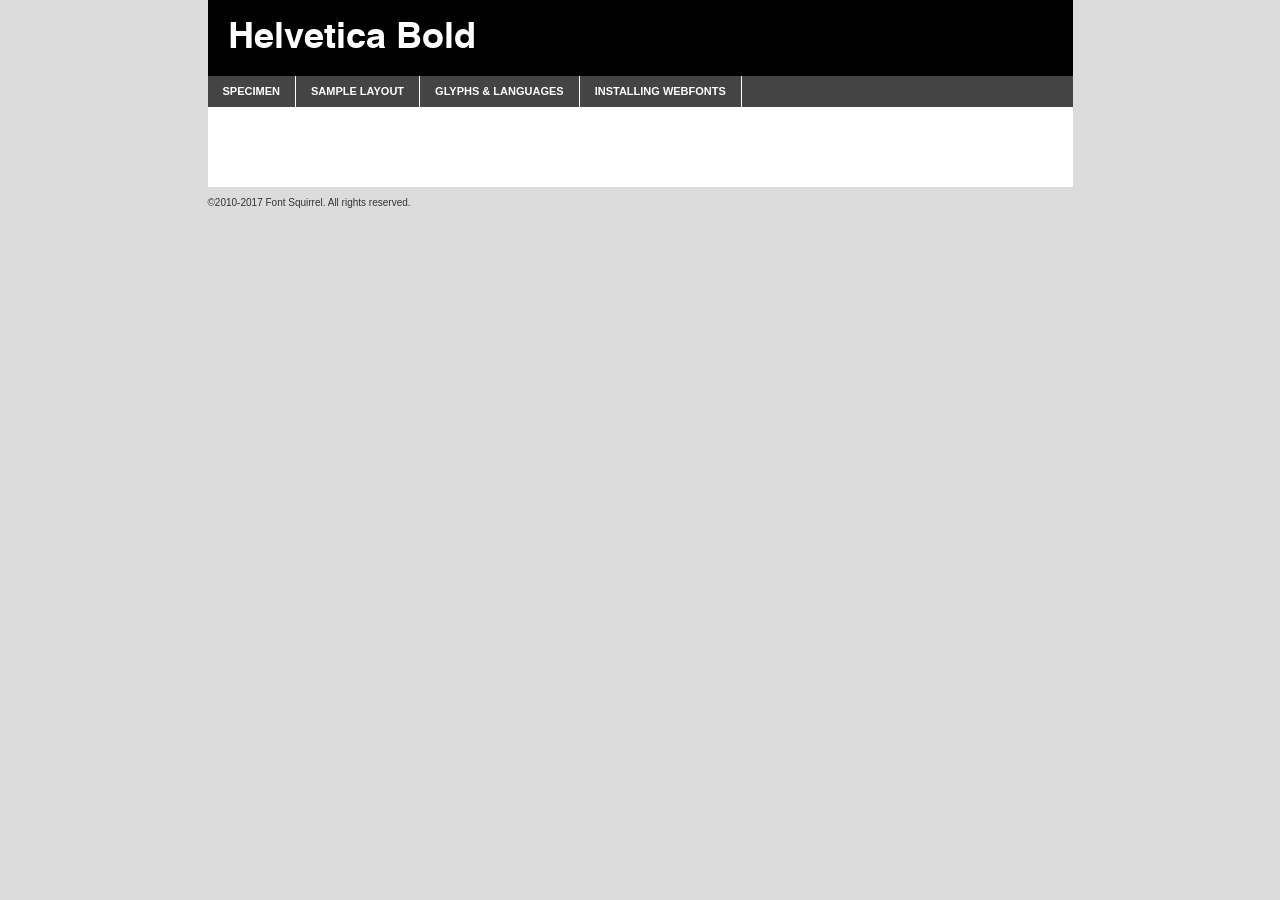
<file: webfontkit-20220822-161912/helvetica-bold-demo.html>
<!DOCTYPE html PUBLIC "-//W3C//DTD XHTML 1.0 Transitional//EN"
        "http://www.w3.org/TR/xhtml1/DTD/xhtml1-transitional.dtd">

<html xmlns="http://www.w3.org/1999/xhtml" xml:lang="en" lang="en">
<head>
    <meta http-equiv="Content-Type" content="text/html; charset=utf-8"/>
    <script src="http://ajax.googleapis.com/ajax/libs/jquery/1.7.2/jquery.min.js" type="text/javascript" charset="utf-8"></script>
    <script type="text/javascript">
		(function($) {
			$.fn.easyTabs = function(option) {
				var param = jQuery.extend({ fadeSpeed: 'fast', defaultContent: 1, activeClass: 'active' }, option);
				$(this).each(function() {
					var thisId = '#' + this.id;
					if ( param.defaultContent == '' )
					{
						param.defaultContent = 1;
					}
					if ( typeof param.defaultContent == 'number' )
					{
						var defaultTab = $(thisId + ' .tabs li:eq(' + (param.defaultContent - 1) + ') a').attr('href').substr(1);
					}
					else
					{
						var defaultTab = param.defaultContent;
					}
					$(thisId + ' .tabs li a').each(function() {
						var tabToHide = $(this).attr('href').substr(1);
						$('#' + tabToHide).addClass('easytabs-tab-content');
					});
					hideAll();
					changeContent(defaultTab);

					function hideAll() {$(thisId + ' .easytabs-tab-content').hide();}

					function changeContent(tabId)
					{
						hideAll();
						$(thisId + ' .tabs li').removeClass(param.activeClass);
						$(thisId + ' .tabs li a[href=#' + tabId + ']').closest('li').addClass(param.activeClass);
						if ( param.fadeSpeed != 'none' )
						{
							$(thisId + ' #' + tabId).fadeIn(param.fadeSpeed);
						}
						else
						{
							$(thisId + ' #' + tabId).show();
						}
					}

					$(thisId + ' .tabs li').click(function() {
						var tabId = $(this).find('a').attr('href').substr(1);
						changeContent(tabId);
						return false;
					});
				});
			}
		})(jQuery);
    </script>
    <link rel="stylesheet" href="specimen_files/specimen_stylesheet.css" type="text/css" charset="utf-8"/>
    <link rel="stylesheet" href="stylesheet.css" type="text/css" charset="utf-8"/>

    <style type="text/css">
        		body {
			font-family: 'helveticabold';
        		}

            </style>

    <title>Helvetica Bold Specimen</title>


    <script type="text/javascript" charset="utf-8">
		$(document).ready(function() {
			$('#container').easyTabs({ defaultContent: 1 });
		});
    </script>
</head>

<body>
<div id="container">
    <div id="header">
		Helvetica Bold    </div>
    <ul class="tabs">
        <li><a href="#specimen">Specimen</a></li>
        <li><a href="#layout">Sample Layout</a></li>
		        <li><a href="#glyphs">Glyphs &amp; Languages</a></li>
        <li><a href="#installing">Installing Webfonts</a></li>

    </ul>

    <div id="main_content">


        <div id="specimen">

            <div class="section">
                <div class="grid12 firstcol">
                    <div class="huge">AaBb</div>
                </div>
            </div>

            <div class="section">
                <div class="glyph_range">A&#x200B;B&#x200b;C&#x200b;D&#x200b;E&#x200b;F&#x200b;G&#x200b;H&#x200b;I&#x200b;J&#x200b;K&#x200b;L&#x200b;M&#x200b;N&#x200b;O&#x200b;P&#x200b;Q&#x200b;R&#x200b;S&#x200b;T&#x200b;U&#x200b;V&#x200b;W&#x200b;X&#x200b;Y&#x200b;Z&#x200b;a&#x200b;b&#x200b;c&#x200b;d&#x200b;e&#x200b;f&#x200b;g&#x200b;h&#x200b;i&#x200b;j&#x200b;k&#x200b;l&#x200b;m&#x200b;n&#x200b;o&#x200b;p&#x200b;q&#x200b;r&#x200b;s&#x200b;t&#x200b;u&#x200b;v&#x200b;w&#x200b;x&#x200b;y&#x200b;z&#x200b;1&#x200b;2&#x200b;3&#x200b;4&#x200b;5&#x200b;6&#x200b;7&#x200b;8&#x200b;9&#x200b;0&#x200b;&amp;&#x200b;.&#x200b;,&#x200b;?&#x200b;!&#x200b;&#64;&#x200b;(&#x200b;)&#x200b;#&#x200b;$&#x200b;%&#x200b;*&#x200b;+&#x200b;-&#x200b;=&#x200b;:&#x200b;;</div>
            </div>
            <div class="section">
                <div class="grid12 firstcol">
                    <table class="sample_table">
                        <tr>
                            <td>10</td>
                            <td class="size10">abcdefghijklmnopqrstuvwxyzABCDEFGHIJKLMNOPQRSTUVWXYZ0123456789abcdefghijklmnopqrstuvwxyzABCDEFGHIJKLMNOPQRSTUVWXYZ0123456789abcdefghijklmnopqrstuvwxyzABCDEFGHIJKLMNOPQRSTUVWXYZ</td>
                        </tr>
                        <tr>
                            <td>11</td>
                            <td class="size11">abcdefghijklmnopqrstuvwxyzABCDEFGHIJKLMNOPQRSTUVWXYZ0123456789abcdefghijklmnopqrstuvwxyzABCDEFGHIJKLMNOPQRSTUVWXYZ0123456789abcdefghijklmnopqrstuvwxyzABCDEFGHIJKLMNOPQRSTUVWXYZ</td>
                        </tr>
                        <tr>
                            <td>12</td>
                            <td class="size12">abcdefghijklmnopqrstuvwxyzABCDEFGHIJKLMNOPQRSTUVWXYZ0123456789abcdefghijklmnopqrstuvwxyzABCDEFGHIJKLMNOPQRSTUVWXYZ0123456789abcdefghijklmnopqrstuvwxyzABCDEFGHIJKLMNOPQRSTUVWXYZ</td>
                        </tr>
                        <tr>
                            <td>13</td>
                            <td class="size13">abcdefghijklmnopqrstuvwxyzABCDEFGHIJKLMNOPQRSTUVWXYZ0123456789abcdefghijklmnopqrstuvwxyzABCDEFGHIJKLMNOPQRSTUVWXYZ0123456789abcdefghijklmnopqrstuvwxyzABCDEFGHIJKLMNOPQRSTUVWXYZ</td>
                        </tr>
                        <tr>
                            <td>14</td>
                            <td class="size14">abcdefghijklmnopqrstuvwxyzABCDEFGHIJKLMNOPQRSTUVWXYZ0123456789abcdefghijklmnopqrstuvwxyzABCDEFGHIJKLMNOPQRSTUVWXYZ0123456789abcdefghijklmnopqrstuvwxyzABCDEFGHIJKLMNOPQRSTUVWXYZ</td>
                        </tr>
                        <tr>
                            <td>16</td>
                            <td class="size16">abcdefghijklmnopqrstuvwxyzABCDEFGHIJKLMNOPQRSTUVWXYZ0123456789abcdefghijklmnopqrstuvwxyzABCDEFGHIJKLMNOPQRSTUVWXYZ</td>
                        </tr>
                        <tr>
                            <td>18</td>
                            <td class="size18">abcdefghijklmnopqrstuvwxyzABCDEFGHIJKLMNOPQRSTUVWXYZ0123456789abcdefghijklmnopqrstuvwxyzABCDEFGHIJKLMNOPQRSTUVWXYZ</td>
                        </tr>
                        <tr>
                            <td>20</td>
                            <td class="size20">abcdefghijklmnopqrstuvwxyzABCDEFGHIJKLMNOPQRSTUVWXYZ0123456789abcdefghijklmnopqrstuvwxyzABCDEFGHIJKLMNOPQRSTUVWXYZ</td>
                        </tr>
                        <tr>
                            <td>24</td>
                            <td class="size24">abcdefghijklmnopqrstuvwxyzABCDEFGHIJKLMNOPQRSTUVWXYZ0123456789abcdefghijklmnopqrstuvwxyzABCDEFGHIJKLMNOPQRSTUVWXYZ</td>
                        </tr>
                        <tr>
                            <td>30</td>
                            <td class="size30">abcdefghijklmnopqrstuvwxyzABCDEFGHIJKLMNOPQRSTUVWXYZ0123456789abcdefghijklmnopqrstuvwxyzABCDEFGHIJKLMNOPQRSTUVWXYZ</td>
                        </tr>
                        <tr>
                            <td>36</td>
                            <td class="size36">abcdefghijklmnopqrstuvwxyzABCDEFGHIJKLMNOPQRSTUVWXYZ0123456789abcdefghijklmnopqrstuvwxyzABCDEFGHIJKLMNOPQRSTUVWXYZ</td>
                        </tr>
                        <tr>
                            <td>48</td>
                            <td class="size48">abcdefghijklmnopqrstuvwxyzABCDEFGHIJKLMNOPQRSTUVWXYZ0123456789abcdefghijklmnopqrstuvwxyzABCDEFGHIJKLMNOPQRSTUVWXYZ</td>
                        </tr>
                        <tr>
                            <td>60</td>
                            <td class="size60">abcdefghijklmnopqrstuvwxyzABCDEFGHIJKLMNOPQRSTUVWXYZ0123456789abcdefghijklmnopqrstuvwxyzABCDEFGHIJKLMNOPQRSTUVWXYZ</td>
                        </tr>
                        <tr>
                            <td>72</td>
                            <td class="size72">abcdefghijklmnopqrstuvwxyzABCDEFGHIJKLMNOPQRSTUVWXYZ0123456789abcdefghijklmnopqrstuvwxyzABCDEFGHIJKLMNOPQRSTUVWXYZ</td>
                        </tr>
                        <tr>
                            <td>90</td>
                            <td class="size90">abcdefghijklmnopqrstuvwxyzABCDEFGHIJKLMNOPQRSTUVWXYZ0123456789abcdefghijklmnopqrstuvwxyzABCDEFGHIJKLMNOPQRSTUVWXYZ</td>
                        </tr>
                    </table>

                </div>

            </div>


            <div class="section" id="bodycomparison">


                <div id="xheight">
                    <div class="fontbody">&#x25FC;&#x25FC;&#x25FC;&#x25FC;&#x25FC;&#x25FC;&#x25FC;&#x25FC;&#x25FC;&#x25FC;&#x25FC;&#x25FC;&#x25FC;&#x25FC;&#x25FC;&#x25FC;&#x25FC;&#x25FC;&#x25FC;&#x25FC;&#x25FC;&#x25FC;&#x25FC;&#x25FC;&#x25FC;&#x25FC;&#x25FC;&#x25FC;&#x25FC;&#x25FC;&#x25FC;&#x25FC;&#x25FC;&#x25FC;&#x25FC;&#x25FC;&#x25FC;&#x25FC;&#x25FC;&#x25FC;&#x25FC;&#x25FC;&#x25FC;&#x25FC;&#x25FC;&#x25FC;&#x25FC;&#x25FC;&#x25FC;&#x25FC;&#x25FC;&#x25FC;&#x25FC;&#x25FC;&#x25FC;&#x25FC;&#x25FC;&#x25FC;&#x25FC;&#x25FC;&#x25FC;&#x25FC;&#x25FC;&#x25FC;&#x25FC;&#x25FC;&#x25FC;&#x25FC;&#x25FC;&#x25FC;&#x25FC;&#x25FC;&#x25FC;&#x25FC;&#x25FC;&#x25FC;&#x25FC;&#x25FC;&#x25FC;&#x25FC;&#x25FC;&#x25FC;&#x25FC;&#x25FC;&#x25FC;&#x25FC;&#x25FC;&#x25FC;&#x25FC;&#x25FC;&#x25FC;&#x25FC;&#x25FC;&#x25FC;&#x25FC;&#x25FC;&#x25FC;&#x25FC;&#x25FC;body</div>
                    <div class="arialbody">body</div>
                    <div class="verdanabody">body</div>
                    <div class="georgiabody">body</div>
                </div>
                <div class="fontbody" style="z-index:1">
                    body<span>Helvetica Bold</span>
                </div>
                <div class="arialbody" style="z-index:1">
                    body<span>Arial</span>
                </div>
                <div class="verdanabody" style="z-index:1">
                    body<span>Verdana</span>
                </div>
                <div class="georgiabody" style="z-index:1">
                    body<span>Georgia</span>
                </div>


            </div>


            <div class="section psample psample_row1" id="">

                <div class="grid2 firstcol">
                    <p class="size10"><span>10.</span>Aenean lacinia bibendum nulla sed consectetur. Fusce dapibus, tellus ac cursus commodo, tortor mauris condimentum nibh, ut fermentum massa justo sit amet risus. Nullam id dolor id nibh ultricies vehicula ut id elit. Cum sociis natoque penatibus et magnis dis parturient montes, nascetur ridiculus mus. Nulla vitae elit libero, a pharetra augue.</p>

                </div>
                <div class="grid3">
                    <p class="size11"><span>11.</span>Aenean lacinia bibendum nulla sed consectetur. Fusce dapibus, tellus ac cursus commodo, tortor mauris condimentum nibh, ut fermentum massa justo sit amet risus. Nullam id dolor id nibh ultricies vehicula ut id elit. Cum sociis natoque penatibus et magnis dis parturient montes, nascetur ridiculus mus. Nulla vitae elit libero, a pharetra augue.</p>

                </div>
                <div class="grid3">
                    <p class="size12"><span>12.</span>Aenean lacinia bibendum nulla sed consectetur. Fusce dapibus, tellus ac cursus commodo, tortor mauris condimentum nibh, ut fermentum massa justo sit amet risus. Nullam id dolor id nibh ultricies vehicula ut id elit. Cum sociis natoque penatibus et magnis dis parturient montes, nascetur ridiculus mus. Nulla vitae elit libero, a pharetra augue.</p>

                </div>
                <div class="grid4">
                    <p class="size13"><span>13.</span>Aenean lacinia bibendum nulla sed consectetur. Fusce dapibus, tellus ac cursus commodo, tortor mauris condimentum nibh, ut fermentum massa justo sit amet risus. Nullam id dolor id nibh ultricies vehicula ut id elit. Cum sociis natoque penatibus et magnis dis parturient montes, nascetur ridiculus mus. Nulla vitae elit libero, a pharetra augue.</p>

                </div>
                <div class="white_blend"></div>

            </div>
            <div class="section psample psample_row2" id="">
                <div class="grid3 firstcol">
                    <p class="size14"><span>14.</span>Aenean lacinia bibendum nulla sed consectetur. Fusce dapibus, tellus ac cursus commodo, tortor mauris condimentum nibh, ut fermentum massa justo sit amet risus. Nullam id dolor id nibh ultricies vehicula ut id elit. Cum sociis natoque penatibus et magnis dis parturient montes, nascetur ridiculus mus. Nulla vitae elit libero, a pharetra augue.</p>

                </div>
                <div class="grid4">
                    <p class="size16"><span>16.</span>Aenean lacinia bibendum nulla sed consectetur. Fusce dapibus, tellus ac cursus commodo, tortor mauris condimentum nibh, ut fermentum massa justo sit amet risus. Nullam id dolor id nibh ultricies vehicula ut id elit. Cum sociis natoque penatibus et magnis dis parturient montes, nascetur ridiculus mus. Nulla vitae elit libero, a pharetra augue.</p>

                </div>
                <div class="grid5">
                    <p class="size18"><span>18.</span>Aenean lacinia bibendum nulla sed consectetur. Fusce dapibus, tellus ac cursus commodo, tortor mauris condimentum nibh, ut fermentum massa justo sit amet risus. Nullam id dolor id nibh ultricies vehicula ut id elit. Cum sociis natoque penatibus et magnis dis parturient montes, nascetur ridiculus mus. Nulla vitae elit libero, a pharetra augue.</p>

                </div>

                <div class="white_blend"></div>

            </div>

            <div class="section psample psample_row3" id="">
                <div class="grid5 firstcol">
                    <p class="size20"><span>20.</span>Aenean lacinia bibendum nulla sed consectetur. Fusce dapibus, tellus ac cursus commodo, tortor mauris condimentum nibh, ut fermentum massa justo sit amet risus. Nullam id dolor id nibh ultricies vehicula ut id elit. Cum sociis natoque penatibus et magnis dis parturient montes, nascetur ridiculus mus. Nulla vitae elit libero, a pharetra augue.</p>
                </div>
                <div class="grid7">
                    <p class="size24"><span>24.</span>Aenean lacinia bibendum nulla sed consectetur. Fusce dapibus, tellus ac cursus commodo, tortor mauris condimentum nibh, ut fermentum massa justo sit amet risus. Nullam id dolor id nibh ultricies vehicula ut id elit. Cum sociis natoque penatibus et magnis dis parturient montes, nascetur ridiculus mus. Nulla vitae elit libero, a pharetra augue.</p>
                </div>

                <div class="white_blend"></div>

            </div>

            <div class="section psample psample_row4" id="">
                <div class="grid12 firstcol">
                    <p class="size30"><span>30.</span>Aenean lacinia bibendum nulla sed consectetur. Fusce dapibus, tellus ac cursus commodo, tortor mauris condimentum nibh, ut fermentum massa justo sit amet risus. Nullam id dolor id nibh ultricies vehicula ut id elit. Cum sociis natoque penatibus et magnis dis parturient montes, nascetur ridiculus mus. Nulla vitae elit libero, a pharetra augue.</p>
                </div>
                <div class="white_blend"></div>

            </div>


            <div class="section psample psample_row1 fullreverse">
                <div class="grid2 firstcol">
                    <p class="size10"><span>10.</span>Aenean lacinia bibendum nulla sed consectetur. Fusce dapibus, tellus ac cursus commodo, tortor mauris condimentum nibh, ut fermentum massa justo sit amet risus. Nullam id dolor id nibh ultricies vehicula ut id elit. Cum sociis natoque penatibus et magnis dis parturient montes, nascetur ridiculus mus. Nulla vitae elit libero, a pharetra augue.</p>

                </div>
                <div class="grid3">
                    <p class="size11"><span>11.</span>Aenean lacinia bibendum nulla sed consectetur. Fusce dapibus, tellus ac cursus commodo, tortor mauris condimentum nibh, ut fermentum massa justo sit amet risus. Nullam id dolor id nibh ultricies vehicula ut id elit. Cum sociis natoque penatibus et magnis dis parturient montes, nascetur ridiculus mus. Nulla vitae elit libero, a pharetra augue.</p>

                </div>
                <div class="grid3">
                    <p class="size12"><span>12.</span>Aenean lacinia bibendum nulla sed consectetur. Fusce dapibus, tellus ac cursus commodo, tortor mauris condimentum nibh, ut fermentum massa justo sit amet risus. Nullam id dolor id nibh ultricies vehicula ut id elit. Cum sociis natoque penatibus et magnis dis parturient montes, nascetur ridiculus mus. Nulla vitae elit libero, a pharetra augue.</p>

                </div>
                <div class="grid4">
                    <p class="size13"><span>13.</span>Aenean lacinia bibendum nulla sed consectetur. Fusce dapibus, tellus ac cursus commodo, tortor mauris condimentum nibh, ut fermentum massa justo sit amet risus. Nullam id dolor id nibh ultricies vehicula ut id elit. Cum sociis natoque penatibus et magnis dis parturient montes, nascetur ridiculus mus. Nulla vitae elit libero, a pharetra augue.</p>

                </div>
                <div class="black_blend"></div>

            </div>

            <div class="section psample psample_row2 fullreverse">
                <div class="grid3 firstcol">
                    <p class="size14"><span>14.</span>Aenean lacinia bibendum nulla sed consectetur. Fusce dapibus, tellus ac cursus commodo, tortor mauris condimentum nibh, ut fermentum massa justo sit amet risus. Nullam id dolor id nibh ultricies vehicula ut id elit. Cum sociis natoque penatibus et magnis dis parturient montes, nascetur ridiculus mus. Nulla vitae elit libero, a pharetra augue.</p>

                </div>
                <div class="grid4">
                    <p class="size16"><span>16.</span>Aenean lacinia bibendum nulla sed consectetur. Fusce dapibus, tellus ac cursus commodo, tortor mauris condimentum nibh, ut fermentum massa justo sit amet risus. Nullam id dolor id nibh ultricies vehicula ut id elit. Cum sociis natoque penatibus et magnis dis parturient montes, nascetur ridiculus mus. Nulla vitae elit libero, a pharetra augue.</p>

                </div>
                <div class="grid5">
                    <p class="size18"><span>18.</span>Aenean lacinia bibendum nulla sed consectetur. Fusce dapibus, tellus ac cursus commodo, tortor mauris condimentum nibh, ut fermentum massa justo sit amet risus. Nullam id dolor id nibh ultricies vehicula ut id elit. Cum sociis natoque penatibus et magnis dis parturient montes, nascetur ridiculus mus. Nulla vitae elit libero, a pharetra augue.</p>

                </div>
                <div class="black_blend"></div>

            </div>

            <div class="section psample fullreverse psample_row3" id="">
                <div class="grid5 firstcol">
                    <p class="size20"><span>20.</span>Aenean lacinia bibendum nulla sed consectetur. Fusce dapibus, tellus ac cursus commodo, tortor mauris condimentum nibh, ut fermentum massa justo sit amet risus. Nullam id dolor id nibh ultricies vehicula ut id elit. Cum sociis natoque penatibus et magnis dis parturient montes, nascetur ridiculus mus. Nulla vitae elit libero, a pharetra augue.</p>
                </div>
                <div class="grid7">
                    <p class="size24"><span>24.</span>Aenean lacinia bibendum nulla sed consectetur. Fusce dapibus, tellus ac cursus commodo, tortor mauris condimentum nibh, ut fermentum massa justo sit amet risus. Nullam id dolor id nibh ultricies vehicula ut id elit. Cum sociis natoque penatibus et magnis dis parturient montes, nascetur ridiculus mus. Nulla vitae elit libero, a pharetra augue.</p>
                </div>

                <div class="black_blend"></div>

            </div>

            <div class="section psample fullreverse psample_row4" id="" style="border-bottom: 20px #000 solid;">
                <div class="grid12 firstcol">
                    <p class="size30"><span>30.</span>Aenean lacinia bibendum nulla sed consectetur. Fusce dapibus, tellus ac cursus commodo, tortor mauris condimentum nibh, ut fermentum massa justo sit amet risus. Nullam id dolor id nibh ultricies vehicula ut id elit. Cum sociis natoque penatibus et magnis dis parturient montes, nascetur ridiculus mus. Nulla vitae elit libero, a pharetra augue.</p>
                </div>
                <div class="black_blend"></div>

            </div>


        </div>

        <div id="layout">

            <div class="section">

                <div class="grid12 firstcol">
                    <h1>Lorem Ipsum Dolor</h1>
                    <h2>Etiam porta sem malesuada magna mollis euismod</h2>

                    <p class="byline">By <a href="#link">Aenean Lacinia</a></p>
                </div>
            </div>
            <div class="section">
                <div class="grid8 firstcol">
                    <p class="large">Donec sed odio dui. Morbi leo risus, porta ac consectetur ac, vestibulum at eros. Fusce dapibus, tellus ac cursus commodo, tortor mauris condimentum nibh, ut fermentum massa justo sit amet risus. </p>


                    <h3>Pellentesque ornare sem</h3>

                    <p>Maecenas sed diam eget risus varius blandit sit amet non magna. Maecenas faucibus mollis interdum. Donec ullamcorper nulla non metus auctor fringilla. Nullam id dolor id nibh ultricies vehicula ut id elit. Nullam id dolor id nibh ultricies vehicula ut id elit. </p>

                    <p>Aenean eu leo quam. Pellentesque ornare sem lacinia quam venenatis vestibulum. Lorem ipsum dolor sit amet, consectetur adipiscing elit. Cum sociis natoque penatibus et magnis dis parturient montes, nascetur ridiculus mus. </p>

                    <p>Nulla vitae elit libero, a pharetra augue. Praesent commodo cursus magna, vel scelerisque nisl consectetur et. Aenean lacinia bibendum nulla sed consectetur. </p>

                    <p>Nullam quis risus eget urna mollis ornare vel eu leo. Nullam quis risus eget urna mollis ornare vel eu leo. Maecenas sed diam eget risus varius blandit sit amet non magna. Donec ullamcorper nulla non metus auctor fringilla. </p>

                    <h3>Cras mattis consectetur</h3>

                    <p>Aenean eu leo quam. Pellentesque ornare sem lacinia quam venenatis vestibulum. Aenean lacinia bibendum nulla sed consectetur. Integer posuere erat a ante venenatis dapibus posuere velit aliquet. Cras mattis consectetur purus sit amet fermentum. </p>

                    <p>Nullam id dolor id nibh ultricies vehicula ut id elit. Nullam quis risus eget urna mollis ornare vel eu leo. Cras mattis consectetur purus sit amet fermentum.</p>
                </div>

                <div class="grid4 sidebar">

                    <div class="box reverse">
                        <p class="last">Nullam quis risus eget urna mollis ornare vel eu leo. Donec ullamcorper nulla non metus auctor fringilla. Cras mattis consectetur purus sit amet fermentum. Sed posuere consectetur est at lobortis. Lorem ipsum dolor sit amet, consectetur adipiscing elit. </p>
                    </div>

                    <p class="caption">Maecenas sed diam eget risus varius.</p>

                    <p>Vestibulum id ligula porta felis euismod semper. Integer posuere erat a ante venenatis dapibus posuere velit aliquet. Vestibulum id ligula porta felis euismod semper. Sed posuere consectetur est at lobortis. Maecenas sed diam eget risus varius blandit sit amet non magna. Fusce dapibus, tellus ac cursus commodo, tortor mauris condimentum nibh, ut fermentum massa justo sit amet risus. </p>


                    <p>Duis mollis, est non commodo luctus, nisi erat porttitor ligula, eget lacinia odio sem nec elit. Aenean lacinia bibendum nulla sed consectetur. Vivamus sagittis lacus vel augue laoreet rutrum faucibus dolor auctor. Aenean lacinia bibendum nulla sed consectetur. Nullam quis risus eget urna mollis ornare vel eu leo. </p>

                    <p>Praesent commodo cursus magna, vel scelerisque nisl consectetur et. Donec ullamcorper nulla non metus auctor fringilla. Maecenas faucibus mollis interdum. Fusce dapibus, tellus ac cursus commodo, tortor mauris condimentum nibh, ut fermentum massa justo sit amet risus. </p>

                </div>
            </div>

        </div>


		

        <div id="glyphs">
            <div class="section">
                <div class="grid12 firstcol">

                    <h1>Language Support</h1>
                    <p>The subset of Helvetica Bold in this kit supports the following languages:<br/>

						Albanian, Basque, Breton, Chamorro, Danish, Dutch, English, Faroese, Finnish, French, Frisian, Galician, German, Icelandic, Italian, Malagasy, Norwegian, Portuguese, Spanish, Alsatian, Aragonese, Arapaho, Arrernte, Asturian, Aymara, Bislama, Cebuano, Corsican, Fijian, French_creole, Genoese, Gilbertese, Greenlandic, Haitian_creole, Hiligaynon, Hmong, Hopi, Ibanag, Iloko_ilokano, Indonesian, Interglossa_glosa, Interlingua, Irish_gaelic, Jerriais, Lojban, Lombard, Luxembourgeois, Manx, Mohawk, Norfolk_pitcairnese, Occitan, Oromo, Pangasinan, Papiamento, Piedmontese, Potawatomi, Rhaeto-romance, Romansh, Rotokas, Sami_lule, Samoan, Sardinian, Scots_gaelic, Seychelles_creole, Shona, Sicilian, Somali, Southern_ndebele, Swahili, Swati_swazi, Tagalog_filipino_pilipino, Tetum, Tok_pisin, Uyghur_latinized, Volapuk, Walloon, Warlpiri, Xhosa, Yapese, Zulu, Latinbasic, Ubasic, Demo                    </p>
                    <h1>Glyph Chart</h1>
                    <p>The subset of Helvetica Bold in this kit includes all the glyphs listed below. Unicode entities are included above each glyph to help you insert individual characters into your layout.</p>
                    <div id="glyph_chart">

																				                                <div><p>&amp;#8;</p>&#8;</div>
																				                                <div><p>&amp;#8;</p>&#8;</div>
																				                                <div><p>&amp;#9;</p>&#9;</div>
																				                                <div><p>&amp;#9;</p>&#9;</div>
																				                                <div><p>&amp;#9;</p>&#9;</div>
																				                                <div><p>&amp;#8;</p>&#8;</div>
																				                                <div><p>&amp;#32;</p>&#32;</div>
																				                                <div><p>&amp;#33;</p>&#33;</div>
																				                                <div><p>&amp;#34;</p>&#34;</div>
																				                                <div><p>&amp;#35;</p>&#35;</div>
																				                                <div><p>&amp;#36;</p>&#36;</div>
																				                                <div><p>&amp;#37;</p>&#37;</div>
																				                                <div><p>&amp;#38;</p>&#38;</div>
																				                                <div><p>&amp;#39;</p>&#39;</div>
																				                                <div><p>&amp;#40;</p>&#40;</div>
																				                                <div><p>&amp;#41;</p>&#41;</div>
																				                                <div><p>&amp;#42;</p>&#42;</div>
																				                                <div><p>&amp;#43;</p>&#43;</div>
																				                                <div><p>&amp;#44;</p>&#44;</div>
																				                                <div><p>&amp;#45;</p>&#45;</div>
																				                                <div><p>&amp;#46;</p>&#46;</div>
																				                                <div><p>&amp;#47;</p>&#47;</div>
																				                                <div><p>&amp;#48;</p>&#48;</div>
																				                                <div><p>&amp;#49;</p>&#49;</div>
																				                                <div><p>&amp;#50;</p>&#50;</div>
																				                                <div><p>&amp;#51;</p>&#51;</div>
																				                                <div><p>&amp;#52;</p>&#52;</div>
																				                                <div><p>&amp;#53;</p>&#53;</div>
																				                                <div><p>&amp;#54;</p>&#54;</div>
																				                                <div><p>&amp;#55;</p>&#55;</div>
																				                                <div><p>&amp;#56;</p>&#56;</div>
																				                                <div><p>&amp;#57;</p>&#57;</div>
																				                                <div><p>&amp;#58;</p>&#58;</div>
																				                                <div><p>&amp;#59;</p>&#59;</div>
																				                                <div><p>&amp;#60;</p>&#60;</div>
																				                                <div><p>&amp;#61;</p>&#61;</div>
																				                                <div><p>&amp;#62;</p>&#62;</div>
																				                                <div><p>&amp;#63;</p>&#63;</div>
																				                                <div><p>&amp;#64;</p>&#64;</div>
																				                                <div><p>&amp;#65;</p>&#65;</div>
																				                                <div><p>&amp;#66;</p>&#66;</div>
																				                                <div><p>&amp;#67;</p>&#67;</div>
																				                                <div><p>&amp;#68;</p>&#68;</div>
																				                                <div><p>&amp;#69;</p>&#69;</div>
																				                                <div><p>&amp;#70;</p>&#70;</div>
																				                                <div><p>&amp;#71;</p>&#71;</div>
																				                                <div><p>&amp;#72;</p>&#72;</div>
																				                                <div><p>&amp;#73;</p>&#73;</div>
																				                                <div><p>&amp;#74;</p>&#74;</div>
																				                                <div><p>&amp;#75;</p>&#75;</div>
																				                                <div><p>&amp;#76;</p>&#76;</div>
																				                                <div><p>&amp;#77;</p>&#77;</div>
																				                                <div><p>&amp;#78;</p>&#78;</div>
																				                                <div><p>&amp;#79;</p>&#79;</div>
																				                                <div><p>&amp;#80;</p>&#80;</div>
																				                                <div><p>&amp;#81;</p>&#81;</div>
																				                                <div><p>&amp;#82;</p>&#82;</div>
																				                                <div><p>&amp;#83;</p>&#83;</div>
																				                                <div><p>&amp;#84;</p>&#84;</div>
																				                                <div><p>&amp;#85;</p>&#85;</div>
																				                                <div><p>&amp;#86;</p>&#86;</div>
																				                                <div><p>&amp;#87;</p>&#87;</div>
																				                                <div><p>&amp;#88;</p>&#88;</div>
																				                                <div><p>&amp;#89;</p>&#89;</div>
																				                                <div><p>&amp;#90;</p>&#90;</div>
																				                                <div><p>&amp;#91;</p>&#91;</div>
																				                                <div><p>&amp;#92;</p>&#92;</div>
																				                                <div><p>&amp;#93;</p>&#93;</div>
																				                                <div><p>&amp;#94;</p>&#94;</div>
																				                                <div><p>&amp;#95;</p>&#95;</div>
																				                                <div><p>&amp;#96;</p>&#96;</div>
																				                                <div><p>&amp;#97;</p>&#97;</div>
																				                                <div><p>&amp;#98;</p>&#98;</div>
																				                                <div><p>&amp;#99;</p>&#99;</div>
																				                                <div><p>&amp;#100;</p>&#100;</div>
																				                                <div><p>&amp;#101;</p>&#101;</div>
																				                                <div><p>&amp;#102;</p>&#102;</div>
																				                                <div><p>&amp;#103;</p>&#103;</div>
																				                                <div><p>&amp;#104;</p>&#104;</div>
																				                                <div><p>&amp;#105;</p>&#105;</div>
																				                                <div><p>&amp;#106;</p>&#106;</div>
																				                                <div><p>&amp;#107;</p>&#107;</div>
																				                                <div><p>&amp;#108;</p>&#108;</div>
																				                                <div><p>&amp;#109;</p>&#109;</div>
																				                                <div><p>&amp;#110;</p>&#110;</div>
																				                                <div><p>&amp;#111;</p>&#111;</div>
																				                                <div><p>&amp;#112;</p>&#112;</div>
																				                                <div><p>&amp;#113;</p>&#113;</div>
																				                                <div><p>&amp;#114;</p>&#114;</div>
																				                                <div><p>&amp;#115;</p>&#115;</div>
																				                                <div><p>&amp;#116;</p>&#116;</div>
																				                                <div><p>&amp;#117;</p>&#117;</div>
																				                                <div><p>&amp;#118;</p>&#118;</div>
																				                                <div><p>&amp;#119;</p>&#119;</div>
																				                                <div><p>&amp;#120;</p>&#120;</div>
																				                                <div><p>&amp;#121;</p>&#121;</div>
																				                                <div><p>&amp;#122;</p>&#122;</div>
																				                                <div><p>&amp;#123;</p>&#123;</div>
																				                                <div><p>&amp;#124;</p>&#124;</div>
																				                                <div><p>&amp;#125;</p>&#125;</div>
																				                                <div><p>&amp;#126;</p>&#126;</div>
																				                                <div><p>&amp;#160;</p>&#160;</div>
																				                                <div><p>&amp;#161;</p>&#161;</div>
																				                                <div><p>&amp;#162;</p>&#162;</div>
																				                                <div><p>&amp;#163;</p>&#163;</div>
																				                                <div><p>&amp;#164;</p>&#164;</div>
																				                                <div><p>&amp;#165;</p>&#165;</div>
																				                                <div><p>&amp;#166;</p>&#166;</div>
																				                                <div><p>&amp;#167;</p>&#167;</div>
																				                                <div><p>&amp;#168;</p>&#168;</div>
																				                                <div><p>&amp;#169;</p>&#169;</div>
																				                                <div><p>&amp;#170;</p>&#170;</div>
																				                                <div><p>&amp;#171;</p>&#171;</div>
																				                                <div><p>&amp;#172;</p>&#172;</div>
																				                                <div><p>&amp;#173;</p>&#173;</div>
																				                                <div><p>&amp;#174;</p>&#174;</div>
																				                                <div><p>&amp;#175;</p>&#175;</div>
																				                                <div><p>&amp;#176;</p>&#176;</div>
																				                                <div><p>&amp;#177;</p>&#177;</div>
																				                                <div><p>&amp;#178;</p>&#178;</div>
																				                                <div><p>&amp;#179;</p>&#179;</div>
																				                                <div><p>&amp;#180;</p>&#180;</div>
																				                                <div><p>&amp;#181;</p>&#181;</div>
																				                                <div><p>&amp;#182;</p>&#182;</div>
																				                                <div><p>&amp;#183;</p>&#183;</div>
																				                                <div><p>&amp;#184;</p>&#184;</div>
																				                                <div><p>&amp;#185;</p>&#185;</div>
																				                                <div><p>&amp;#186;</p>&#186;</div>
																				                                <div><p>&amp;#187;</p>&#187;</div>
																				                                <div><p>&amp;#188;</p>&#188;</div>
																				                                <div><p>&amp;#189;</p>&#189;</div>
																				                                <div><p>&amp;#190;</p>&#190;</div>
																				                                <div><p>&amp;#191;</p>&#191;</div>
																				                                <div><p>&amp;#192;</p>&#192;</div>
																				                                <div><p>&amp;#193;</p>&#193;</div>
																				                                <div><p>&amp;#194;</p>&#194;</div>
																				                                <div><p>&amp;#195;</p>&#195;</div>
																				                                <div><p>&amp;#196;</p>&#196;</div>
																				                                <div><p>&amp;#197;</p>&#197;</div>
																				                                <div><p>&amp;#198;</p>&#198;</div>
																				                                <div><p>&amp;#199;</p>&#199;</div>
																				                                <div><p>&amp;#200;</p>&#200;</div>
																				                                <div><p>&amp;#201;</p>&#201;</div>
																				                                <div><p>&amp;#202;</p>&#202;</div>
																				                                <div><p>&amp;#203;</p>&#203;</div>
																				                                <div><p>&amp;#204;</p>&#204;</div>
																				                                <div><p>&amp;#205;</p>&#205;</div>
																				                                <div><p>&amp;#206;</p>&#206;</div>
																				                                <div><p>&amp;#207;</p>&#207;</div>
																				                                <div><p>&amp;#208;</p>&#208;</div>
																				                                <div><p>&amp;#209;</p>&#209;</div>
																				                                <div><p>&amp;#210;</p>&#210;</div>
																				                                <div><p>&amp;#211;</p>&#211;</div>
																				                                <div><p>&amp;#212;</p>&#212;</div>
																				                                <div><p>&amp;#213;</p>&#213;</div>
																				                                <div><p>&amp;#214;</p>&#214;</div>
																				                                <div><p>&amp;#215;</p>&#215;</div>
																				                                <div><p>&amp;#216;</p>&#216;</div>
																				                                <div><p>&amp;#217;</p>&#217;</div>
																				                                <div><p>&amp;#218;</p>&#218;</div>
																				                                <div><p>&amp;#219;</p>&#219;</div>
																				                                <div><p>&amp;#220;</p>&#220;</div>
																				                                <div><p>&amp;#221;</p>&#221;</div>
																				                                <div><p>&amp;#222;</p>&#222;</div>
																				                                <div><p>&amp;#223;</p>&#223;</div>
																				                                <div><p>&amp;#224;</p>&#224;</div>
																				                                <div><p>&amp;#225;</p>&#225;</div>
																				                                <div><p>&amp;#226;</p>&#226;</div>
																				                                <div><p>&amp;#227;</p>&#227;</div>
																				                                <div><p>&amp;#228;</p>&#228;</div>
																				                                <div><p>&amp;#229;</p>&#229;</div>
																				                                <div><p>&amp;#230;</p>&#230;</div>
																				                                <div><p>&amp;#231;</p>&#231;</div>
																				                                <div><p>&amp;#232;</p>&#232;</div>
																				                                <div><p>&amp;#233;</p>&#233;</div>
																				                                <div><p>&amp;#234;</p>&#234;</div>
																				                                <div><p>&amp;#235;</p>&#235;</div>
																				                                <div><p>&amp;#236;</p>&#236;</div>
																				                                <div><p>&amp;#237;</p>&#237;</div>
																				                                <div><p>&amp;#238;</p>&#238;</div>
																				                                <div><p>&amp;#239;</p>&#239;</div>
																				                                <div><p>&amp;#240;</p>&#240;</div>
																				                                <div><p>&amp;#241;</p>&#241;</div>
																				                                <div><p>&amp;#242;</p>&#242;</div>
																				                                <div><p>&amp;#243;</p>&#243;</div>
																				                                <div><p>&amp;#244;</p>&#244;</div>
																				                                <div><p>&amp;#245;</p>&#245;</div>
																				                                <div><p>&amp;#246;</p>&#246;</div>
																				                                <div><p>&amp;#247;</p>&#247;</div>
																				                                <div><p>&amp;#248;</p>&#248;</div>
																				                                <div><p>&amp;#249;</p>&#249;</div>
																				                                <div><p>&amp;#250;</p>&#250;</div>
																				                                <div><p>&amp;#251;</p>&#251;</div>
																				                                <div><p>&amp;#252;</p>&#252;</div>
																				                                <div><p>&amp;#253;</p>&#253;</div>
																				                                <div><p>&amp;#254;</p>&#254;</div>
																				                                <div><p>&amp;#255;</p>&#255;</div>
																				                                <div><p>&amp;#338;</p>&#338;</div>
																				                                <div><p>&amp;#339;</p>&#339;</div>
																				                                <div><p>&amp;#376;</p>&#376;</div>
																				                                <div><p>&amp;#710;</p>&#710;</div>
																				                                <div><p>&amp;#732;</p>&#732;</div>
																				                                <div><p>&amp;#8192;</p>&#8192;</div>
																				                                <div><p>&amp;#8193;</p>&#8193;</div>
																				                                <div><p>&amp;#8194;</p>&#8194;</div>
																				                                <div><p>&amp;#8195;</p>&#8195;</div>
																				                                <div><p>&amp;#8196;</p>&#8196;</div>
																				                                <div><p>&amp;#8197;</p>&#8197;</div>
																				                                <div><p>&amp;#8198;</p>&#8198;</div>
																				                                <div><p>&amp;#8199;</p>&#8199;</div>
																				                                <div><p>&amp;#8200;</p>&#8200;</div>
																				                                <div><p>&amp;#8201;</p>&#8201;</div>
																				                                <div><p>&amp;#8202;</p>&#8202;</div>
																				                                <div><p>&amp;#8208;</p>&#8208;</div>
																				                                <div><p>&amp;#8209;</p>&#8209;</div>
																				                                <div><p>&amp;#8210;</p>&#8210;</div>
																				                                <div><p>&amp;#8211;</p>&#8211;</div>
																				                                <div><p>&amp;#8212;</p>&#8212;</div>
																				                                <div><p>&amp;#8216;</p>&#8216;</div>
																				                                <div><p>&amp;#8217;</p>&#8217;</div>
																				                                <div><p>&amp;#8218;</p>&#8218;</div>
																				                                <div><p>&amp;#8220;</p>&#8220;</div>
																				                                <div><p>&amp;#8221;</p>&#8221;</div>
																				                                <div><p>&amp;#8222;</p>&#8222;</div>
																				                                <div><p>&amp;#8226;</p>&#8226;</div>
																				                                <div><p>&amp;#8230;</p>&#8230;</div>
																				                                <div><p>&amp;#8239;</p>&#8239;</div>
																				                                <div><p>&amp;#8249;</p>&#8249;</div>
																				                                <div><p>&amp;#8250;</p>&#8250;</div>
																				                                <div><p>&amp;#8287;</p>&#8287;</div>
																				                                <div><p>&amp;#8364;</p>&#8364;</div>
																				                                <div><p>&amp;#8482;</p>&#8482;</div>
																				                                <div><p>&amp;#64257;</p>&#64257;</div>
																				                                <div><p>&amp;#64258;</p>&#64258;</div>
																																																										                    </div>
                </div>


            </div>
        </div>


        <div id="specs">

        </div>

        <div id="installing">
            <div class="section">
                <div class="grid7 firstcol">
                    <h1>Installing Webfonts</h1>

                    <p>Webfonts are supported by all major browser platforms but not all in the same way. There are currently four different font formats that must be included in order to target all browsers. This includes TTF, WOFF, EOT and SVG.</p>

                    <h2>1. Upload your webfonts</h2>
                    <p>You must upload your webfont kit to your website. They should be in or near the same directory as your CSS files.</p>

                    <h2>2. Include the webfont stylesheet</h2>
                    <p>A special CSS @font-face declaration helps the various browsers select the appropriate font it needs without causing you a bunch of headaches. Learn more about this syntax by reading the <a href="https://www.fontspring.com/blog/further-hardening-of-the-bulletproof-syntax">Fontspring blog post</a> about it. The code for it is as follows:</p>


                    <code>
                        @font-face{
                        font-family: 'MyWebFont';
                        src: url('WebFont.eot');
                        src: url('WebFont.eot?#iefix') format('embedded-opentype'),
                        url('WebFont.woff') format('woff'),
                        url('WebFont.ttf') format('truetype'),
                        url('WebFont.svg#webfont') format('svg');
                        }
                    </code>

                    <p>We've already gone ahead and generated the code for you. All you have to do is link to the stylesheet in your HTML, like this:</p>
                    <code>&lt;link rel=&quot;stylesheet&quot; href=&quot;stylesheet.css&quot; type=&quot;text/css&quot; charset=&quot;utf-8&quot; /&gt;</code>

                    <h2>3. Modify your own stylesheet</h2>
                    <p>To take advantage of your new fonts, you must tell your stylesheet to use them. Look at the original @font-face declaration above and find the property called "font-family." The name linked there will be what you use to reference the font. Prepend that webfont name to the font stack in the "font-family" property, inside the selector you want to change. For example:</p>
                    <code>p { font-family: 'WebFont', Arial, sans-serif; }</code>

                    <h2>4. Test</h2>
                    <p>Getting webfonts to work cross-browser <em>can</em> be tricky. Use the information in the sidebar to help you if you find that fonts aren't loading in a particular browser.</p>
                </div>

                <div class="grid5 sidebar">
                    <div class="box">
                        <h2>Troubleshooting<br/>Font-Face Problems</h2>
                        <p>Having trouble getting your webfonts to load in your new website? Here are some tips to sort out what might be the problem.</p>

                        <h3>Fonts not showing in any browser</h3>

                        <p>This sounds like you need to work on the plumbing. You either did not upload the fonts to the correct directory, or you did not link the fonts properly in the CSS. If you've confirmed that all this is correct and you still have a problem, take a look at your .htaccess file and see if requests are getting intercepted.</p>

                        <h3>Fonts not loading in iPhone or iPad</h3>

                        <p>The most common problem here is that you are serving the fonts from an IIS server. IIS refuses to serve files that have unknown MIME types. If that is the case, you must set the MIME type for SVG to "image/svg+xml" in the server settings. Follow these instructions from Microsoft if you need help.</p>

                        <h3>Fonts not loading in Firefox</h3>

                        <p>The primary reason for this failure? You are still using a version Firefox older than 3.5. So upgrade already! If that isn't it, then you are very likely serving fonts from a different domain. Firefox requires that all font assets be served from the same domain. Lastly it is possible that you need to add WOFF to your list of MIME types (if you are serving via IIS.)</p>

                        <h3>Fonts not loading in IE</h3>

                        <p>Are you looking at Internet Explorer on an actual Windows machine or are you cheating by using a service like Adobe BrowserLab? Many of these screenshot services do not render @font-face for IE. Best to test it on a real machine.</p>

                        <h3>Fonts not loading in IE9</h3>

                        <p>IE9, like Firefox, requires that fonts be served from the same domain as the website. Make sure that is the case.</p>
                    </div>
                </div>
            </div>

        </div>

    </div>
    <div id="footer">
        <p>&copy;2010-2017 Font Squirrel. All rights reserved.</p>
    </div>
</div>
</body>
</html>
</file>
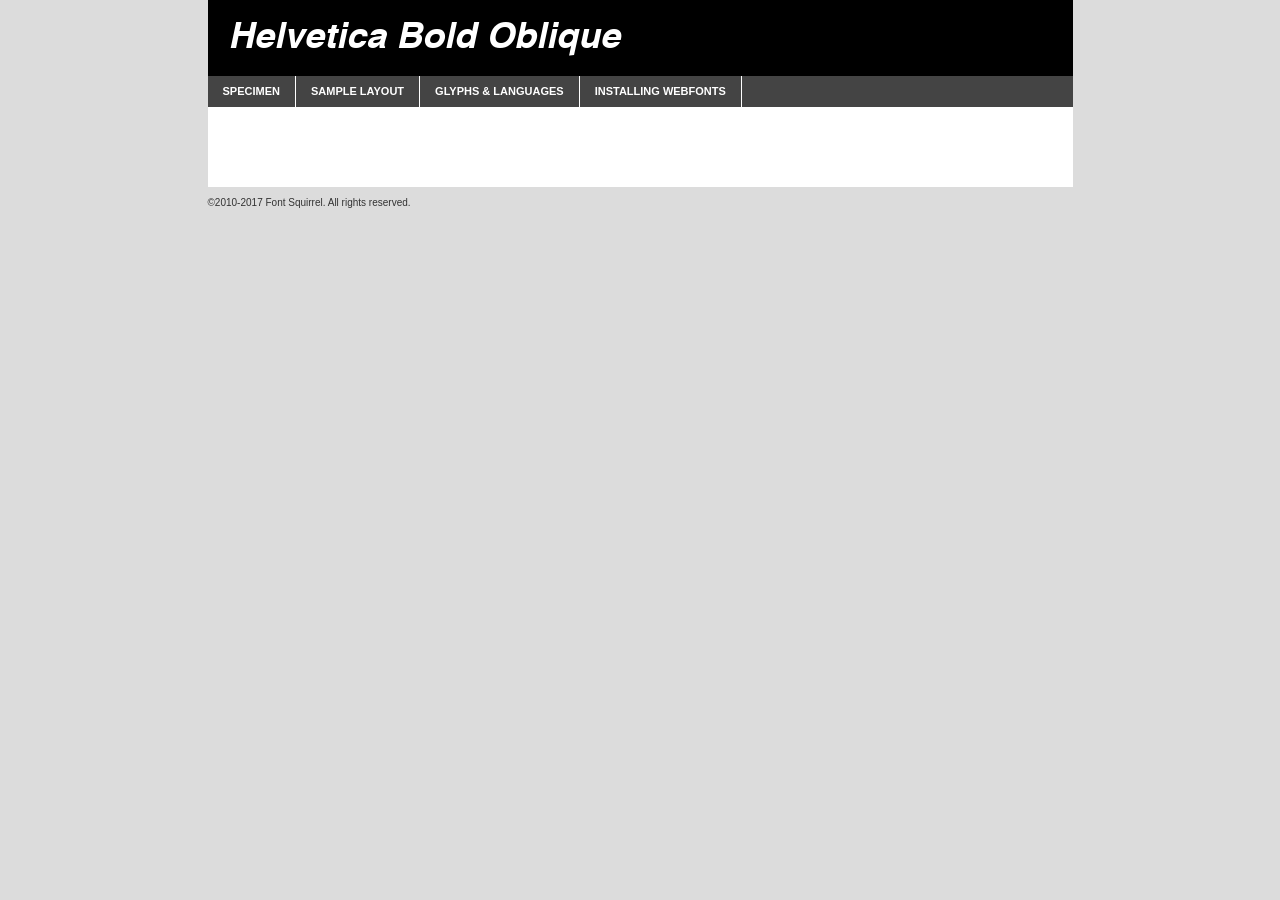
<file: webfontkit-20220822-161912/helvetica-boldoblique-demo.html>
<!DOCTYPE html PUBLIC "-//W3C//DTD XHTML 1.0 Transitional//EN"
        "http://www.w3.org/TR/xhtml1/DTD/xhtml1-transitional.dtd">

<html xmlns="http://www.w3.org/1999/xhtml" xml:lang="en" lang="en">
<head>
    <meta http-equiv="Content-Type" content="text/html; charset=utf-8"/>
    <script src="http://ajax.googleapis.com/ajax/libs/jquery/1.7.2/jquery.min.js" type="text/javascript" charset="utf-8"></script>
    <script type="text/javascript">
		(function($) {
			$.fn.easyTabs = function(option) {
				var param = jQuery.extend({ fadeSpeed: 'fast', defaultContent: 1, activeClass: 'active' }, option);
				$(this).each(function() {
					var thisId = '#' + this.id;
					if ( param.defaultContent == '' )
					{
						param.defaultContent = 1;
					}
					if ( typeof param.defaultContent == 'number' )
					{
						var defaultTab = $(thisId + ' .tabs li:eq(' + (param.defaultContent - 1) + ') a').attr('href').substr(1);
					}
					else
					{
						var defaultTab = param.defaultContent;
					}
					$(thisId + ' .tabs li a').each(function() {
						var tabToHide = $(this).attr('href').substr(1);
						$('#' + tabToHide).addClass('easytabs-tab-content');
					});
					hideAll();
					changeContent(defaultTab);

					function hideAll() {$(thisId + ' .easytabs-tab-content').hide();}

					function changeContent(tabId)
					{
						hideAll();
						$(thisId + ' .tabs li').removeClass(param.activeClass);
						$(thisId + ' .tabs li a[href=#' + tabId + ']').closest('li').addClass(param.activeClass);
						if ( param.fadeSpeed != 'none' )
						{
							$(thisId + ' #' + tabId).fadeIn(param.fadeSpeed);
						}
						else
						{
							$(thisId + ' #' + tabId).show();
						}
					}

					$(thisId + ' .tabs li').click(function() {
						var tabId = $(this).find('a').attr('href').substr(1);
						changeContent(tabId);
						return false;
					});
				});
			}
		})(jQuery);
    </script>
    <link rel="stylesheet" href="specimen_files/specimen_stylesheet.css" type="text/css" charset="utf-8"/>
    <link rel="stylesheet" href="stylesheet.css" type="text/css" charset="utf-8"/>

    <style type="text/css">
        		body {
			font-family: 'helveticabold_oblique';
        		}

            </style>

    <title>Helvetica Bold Oblique Specimen</title>


    <script type="text/javascript" charset="utf-8">
		$(document).ready(function() {
			$('#container').easyTabs({ defaultContent: 1 });
		});
    </script>
</head>

<body>
<div id="container">
    <div id="header">
		Helvetica Bold Oblique    </div>
    <ul class="tabs">
        <li><a href="#specimen">Specimen</a></li>
        <li><a href="#layout">Sample Layout</a></li>
		        <li><a href="#glyphs">Glyphs &amp; Languages</a></li>
        <li><a href="#installing">Installing Webfonts</a></li>

    </ul>

    <div id="main_content">


        <div id="specimen">

            <div class="section">
                <div class="grid12 firstcol">
                    <div class="huge">AaBb</div>
                </div>
            </div>

            <div class="section">
                <div class="glyph_range">A&#x200B;B&#x200b;C&#x200b;D&#x200b;E&#x200b;F&#x200b;G&#x200b;H&#x200b;I&#x200b;J&#x200b;K&#x200b;L&#x200b;M&#x200b;N&#x200b;O&#x200b;P&#x200b;Q&#x200b;R&#x200b;S&#x200b;T&#x200b;U&#x200b;V&#x200b;W&#x200b;X&#x200b;Y&#x200b;Z&#x200b;a&#x200b;b&#x200b;c&#x200b;d&#x200b;e&#x200b;f&#x200b;g&#x200b;h&#x200b;i&#x200b;j&#x200b;k&#x200b;l&#x200b;m&#x200b;n&#x200b;o&#x200b;p&#x200b;q&#x200b;r&#x200b;s&#x200b;t&#x200b;u&#x200b;v&#x200b;w&#x200b;x&#x200b;y&#x200b;z&#x200b;1&#x200b;2&#x200b;3&#x200b;4&#x200b;5&#x200b;6&#x200b;7&#x200b;8&#x200b;9&#x200b;0&#x200b;&amp;&#x200b;.&#x200b;,&#x200b;?&#x200b;!&#x200b;&#64;&#x200b;(&#x200b;)&#x200b;#&#x200b;$&#x200b;%&#x200b;*&#x200b;+&#x200b;-&#x200b;=&#x200b;:&#x200b;;</div>
            </div>
            <div class="section">
                <div class="grid12 firstcol">
                    <table class="sample_table">
                        <tr>
                            <td>10</td>
                            <td class="size10">abcdefghijklmnopqrstuvwxyzABCDEFGHIJKLMNOPQRSTUVWXYZ0123456789abcdefghijklmnopqrstuvwxyzABCDEFGHIJKLMNOPQRSTUVWXYZ0123456789abcdefghijklmnopqrstuvwxyzABCDEFGHIJKLMNOPQRSTUVWXYZ</td>
                        </tr>
                        <tr>
                            <td>11</td>
                            <td class="size11">abcdefghijklmnopqrstuvwxyzABCDEFGHIJKLMNOPQRSTUVWXYZ0123456789abcdefghijklmnopqrstuvwxyzABCDEFGHIJKLMNOPQRSTUVWXYZ0123456789abcdefghijklmnopqrstuvwxyzABCDEFGHIJKLMNOPQRSTUVWXYZ</td>
                        </tr>
                        <tr>
                            <td>12</td>
                            <td class="size12">abcdefghijklmnopqrstuvwxyzABCDEFGHIJKLMNOPQRSTUVWXYZ0123456789abcdefghijklmnopqrstuvwxyzABCDEFGHIJKLMNOPQRSTUVWXYZ0123456789abcdefghijklmnopqrstuvwxyzABCDEFGHIJKLMNOPQRSTUVWXYZ</td>
                        </tr>
                        <tr>
                            <td>13</td>
                            <td class="size13">abcdefghijklmnopqrstuvwxyzABCDEFGHIJKLMNOPQRSTUVWXYZ0123456789abcdefghijklmnopqrstuvwxyzABCDEFGHIJKLMNOPQRSTUVWXYZ0123456789abcdefghijklmnopqrstuvwxyzABCDEFGHIJKLMNOPQRSTUVWXYZ</td>
                        </tr>
                        <tr>
                            <td>14</td>
                            <td class="size14">abcdefghijklmnopqrstuvwxyzABCDEFGHIJKLMNOPQRSTUVWXYZ0123456789abcdefghijklmnopqrstuvwxyzABCDEFGHIJKLMNOPQRSTUVWXYZ0123456789abcdefghijklmnopqrstuvwxyzABCDEFGHIJKLMNOPQRSTUVWXYZ</td>
                        </tr>
                        <tr>
                            <td>16</td>
                            <td class="size16">abcdefghijklmnopqrstuvwxyzABCDEFGHIJKLMNOPQRSTUVWXYZ0123456789abcdefghijklmnopqrstuvwxyzABCDEFGHIJKLMNOPQRSTUVWXYZ</td>
                        </tr>
                        <tr>
                            <td>18</td>
                            <td class="size18">abcdefghijklmnopqrstuvwxyzABCDEFGHIJKLMNOPQRSTUVWXYZ0123456789abcdefghijklmnopqrstuvwxyzABCDEFGHIJKLMNOPQRSTUVWXYZ</td>
                        </tr>
                        <tr>
                            <td>20</td>
                            <td class="size20">abcdefghijklmnopqrstuvwxyzABCDEFGHIJKLMNOPQRSTUVWXYZ0123456789abcdefghijklmnopqrstuvwxyzABCDEFGHIJKLMNOPQRSTUVWXYZ</td>
                        </tr>
                        <tr>
                            <td>24</td>
                            <td class="size24">abcdefghijklmnopqrstuvwxyzABCDEFGHIJKLMNOPQRSTUVWXYZ0123456789abcdefghijklmnopqrstuvwxyzABCDEFGHIJKLMNOPQRSTUVWXYZ</td>
                        </tr>
                        <tr>
                            <td>30</td>
                            <td class="size30">abcdefghijklmnopqrstuvwxyzABCDEFGHIJKLMNOPQRSTUVWXYZ0123456789abcdefghijklmnopqrstuvwxyzABCDEFGHIJKLMNOPQRSTUVWXYZ</td>
                        </tr>
                        <tr>
                            <td>36</td>
                            <td class="size36">abcdefghijklmnopqrstuvwxyzABCDEFGHIJKLMNOPQRSTUVWXYZ0123456789abcdefghijklmnopqrstuvwxyzABCDEFGHIJKLMNOPQRSTUVWXYZ</td>
                        </tr>
                        <tr>
                            <td>48</td>
                            <td class="size48">abcdefghijklmnopqrstuvwxyzABCDEFGHIJKLMNOPQRSTUVWXYZ0123456789abcdefghijklmnopqrstuvwxyzABCDEFGHIJKLMNOPQRSTUVWXYZ</td>
                        </tr>
                        <tr>
                            <td>60</td>
                            <td class="size60">abcdefghijklmnopqrstuvwxyzABCDEFGHIJKLMNOPQRSTUVWXYZ0123456789abcdefghijklmnopqrstuvwxyzABCDEFGHIJKLMNOPQRSTUVWXYZ</td>
                        </tr>
                        <tr>
                            <td>72</td>
                            <td class="size72">abcdefghijklmnopqrstuvwxyzABCDEFGHIJKLMNOPQRSTUVWXYZ0123456789abcdefghijklmnopqrstuvwxyzABCDEFGHIJKLMNOPQRSTUVWXYZ</td>
                        </tr>
                        <tr>
                            <td>90</td>
                            <td class="size90">abcdefghijklmnopqrstuvwxyzABCDEFGHIJKLMNOPQRSTUVWXYZ0123456789abcdefghijklmnopqrstuvwxyzABCDEFGHIJKLMNOPQRSTUVWXYZ</td>
                        </tr>
                    </table>

                </div>

            </div>


            <div class="section" id="bodycomparison">


                <div id="xheight">
                    <div class="fontbody">&#x25FC;&#x25FC;&#x25FC;&#x25FC;&#x25FC;&#x25FC;&#x25FC;&#x25FC;&#x25FC;&#x25FC;&#x25FC;&#x25FC;&#x25FC;&#x25FC;&#x25FC;&#x25FC;&#x25FC;&#x25FC;&#x25FC;&#x25FC;&#x25FC;&#x25FC;&#x25FC;&#x25FC;&#x25FC;&#x25FC;&#x25FC;&#x25FC;&#x25FC;&#x25FC;&#x25FC;&#x25FC;&#x25FC;&#x25FC;&#x25FC;&#x25FC;&#x25FC;&#x25FC;&#x25FC;&#x25FC;&#x25FC;&#x25FC;&#x25FC;&#x25FC;&#x25FC;&#x25FC;&#x25FC;&#x25FC;&#x25FC;&#x25FC;&#x25FC;&#x25FC;&#x25FC;&#x25FC;&#x25FC;&#x25FC;&#x25FC;&#x25FC;&#x25FC;&#x25FC;&#x25FC;&#x25FC;&#x25FC;&#x25FC;&#x25FC;&#x25FC;&#x25FC;&#x25FC;&#x25FC;&#x25FC;&#x25FC;&#x25FC;&#x25FC;&#x25FC;&#x25FC;&#x25FC;&#x25FC;&#x25FC;&#x25FC;&#x25FC;&#x25FC;&#x25FC;&#x25FC;&#x25FC;&#x25FC;&#x25FC;&#x25FC;&#x25FC;&#x25FC;&#x25FC;&#x25FC;&#x25FC;&#x25FC;&#x25FC;&#x25FC;&#x25FC;&#x25FC;&#x25FC;&#x25FC;body</div>
                    <div class="arialbody">body</div>
                    <div class="verdanabody">body</div>
                    <div class="georgiabody">body</div>
                </div>
                <div class="fontbody" style="z-index:1">
                    body<span>Helvetica Bold Oblique</span>
                </div>
                <div class="arialbody" style="z-index:1">
                    body<span>Arial</span>
                </div>
                <div class="verdanabody" style="z-index:1">
                    body<span>Verdana</span>
                </div>
                <div class="georgiabody" style="z-index:1">
                    body<span>Georgia</span>
                </div>


            </div>


            <div class="section psample psample_row1" id="">

                <div class="grid2 firstcol">
                    <p class="size10"><span>10.</span>Aenean lacinia bibendum nulla sed consectetur. Fusce dapibus, tellus ac cursus commodo, tortor mauris condimentum nibh, ut fermentum massa justo sit amet risus. Nullam id dolor id nibh ultricies vehicula ut id elit. Cum sociis natoque penatibus et magnis dis parturient montes, nascetur ridiculus mus. Nulla vitae elit libero, a pharetra augue.</p>

                </div>
                <div class="grid3">
                    <p class="size11"><span>11.</span>Aenean lacinia bibendum nulla sed consectetur. Fusce dapibus, tellus ac cursus commodo, tortor mauris condimentum nibh, ut fermentum massa justo sit amet risus. Nullam id dolor id nibh ultricies vehicula ut id elit. Cum sociis natoque penatibus et magnis dis parturient montes, nascetur ridiculus mus. Nulla vitae elit libero, a pharetra augue.</p>

                </div>
                <div class="grid3">
                    <p class="size12"><span>12.</span>Aenean lacinia bibendum nulla sed consectetur. Fusce dapibus, tellus ac cursus commodo, tortor mauris condimentum nibh, ut fermentum massa justo sit amet risus. Nullam id dolor id nibh ultricies vehicula ut id elit. Cum sociis natoque penatibus et magnis dis parturient montes, nascetur ridiculus mus. Nulla vitae elit libero, a pharetra augue.</p>

                </div>
                <div class="grid4">
                    <p class="size13"><span>13.</span>Aenean lacinia bibendum nulla sed consectetur. Fusce dapibus, tellus ac cursus commodo, tortor mauris condimentum nibh, ut fermentum massa justo sit amet risus. Nullam id dolor id nibh ultricies vehicula ut id elit. Cum sociis natoque penatibus et magnis dis parturient montes, nascetur ridiculus mus. Nulla vitae elit libero, a pharetra augue.</p>

                </div>
                <div class="white_blend"></div>

            </div>
            <div class="section psample psample_row2" id="">
                <div class="grid3 firstcol">
                    <p class="size14"><span>14.</span>Aenean lacinia bibendum nulla sed consectetur. Fusce dapibus, tellus ac cursus commodo, tortor mauris condimentum nibh, ut fermentum massa justo sit amet risus. Nullam id dolor id nibh ultricies vehicula ut id elit. Cum sociis natoque penatibus et magnis dis parturient montes, nascetur ridiculus mus. Nulla vitae elit libero, a pharetra augue.</p>

                </div>
                <div class="grid4">
                    <p class="size16"><span>16.</span>Aenean lacinia bibendum nulla sed consectetur. Fusce dapibus, tellus ac cursus commodo, tortor mauris condimentum nibh, ut fermentum massa justo sit amet risus. Nullam id dolor id nibh ultricies vehicula ut id elit. Cum sociis natoque penatibus et magnis dis parturient montes, nascetur ridiculus mus. Nulla vitae elit libero, a pharetra augue.</p>

                </div>
                <div class="grid5">
                    <p class="size18"><span>18.</span>Aenean lacinia bibendum nulla sed consectetur. Fusce dapibus, tellus ac cursus commodo, tortor mauris condimentum nibh, ut fermentum massa justo sit amet risus. Nullam id dolor id nibh ultricies vehicula ut id elit. Cum sociis natoque penatibus et magnis dis parturient montes, nascetur ridiculus mus. Nulla vitae elit libero, a pharetra augue.</p>

                </div>

                <div class="white_blend"></div>

            </div>

            <div class="section psample psample_row3" id="">
                <div class="grid5 firstcol">
                    <p class="size20"><span>20.</span>Aenean lacinia bibendum nulla sed consectetur. Fusce dapibus, tellus ac cursus commodo, tortor mauris condimentum nibh, ut fermentum massa justo sit amet risus. Nullam id dolor id nibh ultricies vehicula ut id elit. Cum sociis natoque penatibus et magnis dis parturient montes, nascetur ridiculus mus. Nulla vitae elit libero, a pharetra augue.</p>
                </div>
                <div class="grid7">
                    <p class="size24"><span>24.</span>Aenean lacinia bibendum nulla sed consectetur. Fusce dapibus, tellus ac cursus commodo, tortor mauris condimentum nibh, ut fermentum massa justo sit amet risus. Nullam id dolor id nibh ultricies vehicula ut id elit. Cum sociis natoque penatibus et magnis dis parturient montes, nascetur ridiculus mus. Nulla vitae elit libero, a pharetra augue.</p>
                </div>

                <div class="white_blend"></div>

            </div>

            <div class="section psample psample_row4" id="">
                <div class="grid12 firstcol">
                    <p class="size30"><span>30.</span>Aenean lacinia bibendum nulla sed consectetur. Fusce dapibus, tellus ac cursus commodo, tortor mauris condimentum nibh, ut fermentum massa justo sit amet risus. Nullam id dolor id nibh ultricies vehicula ut id elit. Cum sociis natoque penatibus et magnis dis parturient montes, nascetur ridiculus mus. Nulla vitae elit libero, a pharetra augue.</p>
                </div>
                <div class="white_blend"></div>

            </div>


            <div class="section psample psample_row1 fullreverse">
                <div class="grid2 firstcol">
                    <p class="size10"><span>10.</span>Aenean lacinia bibendum nulla sed consectetur. Fusce dapibus, tellus ac cursus commodo, tortor mauris condimentum nibh, ut fermentum massa justo sit amet risus. Nullam id dolor id nibh ultricies vehicula ut id elit. Cum sociis natoque penatibus et magnis dis parturient montes, nascetur ridiculus mus. Nulla vitae elit libero, a pharetra augue.</p>

                </div>
                <div class="grid3">
                    <p class="size11"><span>11.</span>Aenean lacinia bibendum nulla sed consectetur. Fusce dapibus, tellus ac cursus commodo, tortor mauris condimentum nibh, ut fermentum massa justo sit amet risus. Nullam id dolor id nibh ultricies vehicula ut id elit. Cum sociis natoque penatibus et magnis dis parturient montes, nascetur ridiculus mus. Nulla vitae elit libero, a pharetra augue.</p>

                </div>
                <div class="grid3">
                    <p class="size12"><span>12.</span>Aenean lacinia bibendum nulla sed consectetur. Fusce dapibus, tellus ac cursus commodo, tortor mauris condimentum nibh, ut fermentum massa justo sit amet risus. Nullam id dolor id nibh ultricies vehicula ut id elit. Cum sociis natoque penatibus et magnis dis parturient montes, nascetur ridiculus mus. Nulla vitae elit libero, a pharetra augue.</p>

                </div>
                <div class="grid4">
                    <p class="size13"><span>13.</span>Aenean lacinia bibendum nulla sed consectetur. Fusce dapibus, tellus ac cursus commodo, tortor mauris condimentum nibh, ut fermentum massa justo sit amet risus. Nullam id dolor id nibh ultricies vehicula ut id elit. Cum sociis natoque penatibus et magnis dis parturient montes, nascetur ridiculus mus. Nulla vitae elit libero, a pharetra augue.</p>

                </div>
                <div class="black_blend"></div>

            </div>

            <div class="section psample psample_row2 fullreverse">
                <div class="grid3 firstcol">
                    <p class="size14"><span>14.</span>Aenean lacinia bibendum nulla sed consectetur. Fusce dapibus, tellus ac cursus commodo, tortor mauris condimentum nibh, ut fermentum massa justo sit amet risus. Nullam id dolor id nibh ultricies vehicula ut id elit. Cum sociis natoque penatibus et magnis dis parturient montes, nascetur ridiculus mus. Nulla vitae elit libero, a pharetra augue.</p>

                </div>
                <div class="grid4">
                    <p class="size16"><span>16.</span>Aenean lacinia bibendum nulla sed consectetur. Fusce dapibus, tellus ac cursus commodo, tortor mauris condimentum nibh, ut fermentum massa justo sit amet risus. Nullam id dolor id nibh ultricies vehicula ut id elit. Cum sociis natoque penatibus et magnis dis parturient montes, nascetur ridiculus mus. Nulla vitae elit libero, a pharetra augue.</p>

                </div>
                <div class="grid5">
                    <p class="size18"><span>18.</span>Aenean lacinia bibendum nulla sed consectetur. Fusce dapibus, tellus ac cursus commodo, tortor mauris condimentum nibh, ut fermentum massa justo sit amet risus. Nullam id dolor id nibh ultricies vehicula ut id elit. Cum sociis natoque penatibus et magnis dis parturient montes, nascetur ridiculus mus. Nulla vitae elit libero, a pharetra augue.</p>

                </div>
                <div class="black_blend"></div>

            </div>

            <div class="section psample fullreverse psample_row3" id="">
                <div class="grid5 firstcol">
                    <p class="size20"><span>20.</span>Aenean lacinia bibendum nulla sed consectetur. Fusce dapibus, tellus ac cursus commodo, tortor mauris condimentum nibh, ut fermentum massa justo sit amet risus. Nullam id dolor id nibh ultricies vehicula ut id elit. Cum sociis natoque penatibus et magnis dis parturient montes, nascetur ridiculus mus. Nulla vitae elit libero, a pharetra augue.</p>
                </div>
                <div class="grid7">
                    <p class="size24"><span>24.</span>Aenean lacinia bibendum nulla sed consectetur. Fusce dapibus, tellus ac cursus commodo, tortor mauris condimentum nibh, ut fermentum massa justo sit amet risus. Nullam id dolor id nibh ultricies vehicula ut id elit. Cum sociis natoque penatibus et magnis dis parturient montes, nascetur ridiculus mus. Nulla vitae elit libero, a pharetra augue.</p>
                </div>

                <div class="black_blend"></div>

            </div>

            <div class="section psample fullreverse psample_row4" id="" style="border-bottom: 20px #000 solid;">
                <div class="grid12 firstcol">
                    <p class="size30"><span>30.</span>Aenean lacinia bibendum nulla sed consectetur. Fusce dapibus, tellus ac cursus commodo, tortor mauris condimentum nibh, ut fermentum massa justo sit amet risus. Nullam id dolor id nibh ultricies vehicula ut id elit. Cum sociis natoque penatibus et magnis dis parturient montes, nascetur ridiculus mus. Nulla vitae elit libero, a pharetra augue.</p>
                </div>
                <div class="black_blend"></div>

            </div>


        </div>

        <div id="layout">

            <div class="section">

                <div class="grid12 firstcol">
                    <h1>Lorem Ipsum Dolor</h1>
                    <h2>Etiam porta sem malesuada magna mollis euismod</h2>

                    <p class="byline">By <a href="#link">Aenean Lacinia</a></p>
                </div>
            </div>
            <div class="section">
                <div class="grid8 firstcol">
                    <p class="large">Donec sed odio dui. Morbi leo risus, porta ac consectetur ac, vestibulum at eros. Fusce dapibus, tellus ac cursus commodo, tortor mauris condimentum nibh, ut fermentum massa justo sit amet risus. </p>


                    <h3>Pellentesque ornare sem</h3>

                    <p>Maecenas sed diam eget risus varius blandit sit amet non magna. Maecenas faucibus mollis interdum. Donec ullamcorper nulla non metus auctor fringilla. Nullam id dolor id nibh ultricies vehicula ut id elit. Nullam id dolor id nibh ultricies vehicula ut id elit. </p>

                    <p>Aenean eu leo quam. Pellentesque ornare sem lacinia quam venenatis vestibulum. Lorem ipsum dolor sit amet, consectetur adipiscing elit. Cum sociis natoque penatibus et magnis dis parturient montes, nascetur ridiculus mus. </p>

                    <p>Nulla vitae elit libero, a pharetra augue. Praesent commodo cursus magna, vel scelerisque nisl consectetur et. Aenean lacinia bibendum nulla sed consectetur. </p>

                    <p>Nullam quis risus eget urna mollis ornare vel eu leo. Nullam quis risus eget urna mollis ornare vel eu leo. Maecenas sed diam eget risus varius blandit sit amet non magna. Donec ullamcorper nulla non metus auctor fringilla. </p>

                    <h3>Cras mattis consectetur</h3>

                    <p>Aenean eu leo quam. Pellentesque ornare sem lacinia quam venenatis vestibulum. Aenean lacinia bibendum nulla sed consectetur. Integer posuere erat a ante venenatis dapibus posuere velit aliquet. Cras mattis consectetur purus sit amet fermentum. </p>

                    <p>Nullam id dolor id nibh ultricies vehicula ut id elit. Nullam quis risus eget urna mollis ornare vel eu leo. Cras mattis consectetur purus sit amet fermentum.</p>
                </div>

                <div class="grid4 sidebar">

                    <div class="box reverse">
                        <p class="last">Nullam quis risus eget urna mollis ornare vel eu leo. Donec ullamcorper nulla non metus auctor fringilla. Cras mattis consectetur purus sit amet fermentum. Sed posuere consectetur est at lobortis. Lorem ipsum dolor sit amet, consectetur adipiscing elit. </p>
                    </div>

                    <p class="caption">Maecenas sed diam eget risus varius.</p>

                    <p>Vestibulum id ligula porta felis euismod semper. Integer posuere erat a ante venenatis dapibus posuere velit aliquet. Vestibulum id ligula porta felis euismod semper. Sed posuere consectetur est at lobortis. Maecenas sed diam eget risus varius blandit sit amet non magna. Fusce dapibus, tellus ac cursus commodo, tortor mauris condimentum nibh, ut fermentum massa justo sit amet risus. </p>


                    <p>Duis mollis, est non commodo luctus, nisi erat porttitor ligula, eget lacinia odio sem nec elit. Aenean lacinia bibendum nulla sed consectetur. Vivamus sagittis lacus vel augue laoreet rutrum faucibus dolor auctor. Aenean lacinia bibendum nulla sed consectetur. Nullam quis risus eget urna mollis ornare vel eu leo. </p>

                    <p>Praesent commodo cursus magna, vel scelerisque nisl consectetur et. Donec ullamcorper nulla non metus auctor fringilla. Maecenas faucibus mollis interdum. Fusce dapibus, tellus ac cursus commodo, tortor mauris condimentum nibh, ut fermentum massa justo sit amet risus. </p>

                </div>
            </div>

        </div>


		

        <div id="glyphs">
            <div class="section">
                <div class="grid12 firstcol">

                    <h1>Language Support</h1>
                    <p>The subset of Helvetica Bold Oblique in this kit supports the following languages:<br/>

						Albanian, Basque, Breton, Chamorro, Danish, Dutch, English, Faroese, Finnish, French, Frisian, Galician, German, Icelandic, Italian, Malagasy, Norwegian, Portuguese, Spanish, Alsatian, Aragonese, Arapaho, Arrernte, Asturian, Aymara, Bislama, Cebuano, Corsican, Fijian, French_creole, Genoese, Gilbertese, Greenlandic, Haitian_creole, Hiligaynon, Hmong, Hopi, Ibanag, Iloko_ilokano, Indonesian, Interglossa_glosa, Interlingua, Irish_gaelic, Jerriais, Lojban, Lombard, Luxembourgeois, Manx, Mohawk, Norfolk_pitcairnese, Occitan, Oromo, Pangasinan, Papiamento, Piedmontese, Potawatomi, Rhaeto-romance, Romansh, Rotokas, Sami_lule, Samoan, Sardinian, Scots_gaelic, Seychelles_creole, Shona, Sicilian, Somali, Southern_ndebele, Swahili, Swati_swazi, Tagalog_filipino_pilipino, Tetum, Tok_pisin, Uyghur_latinized, Volapuk, Walloon, Warlpiri, Xhosa, Yapese, Zulu, Latinbasic, Ubasic, Demo                    </p>
                    <h1>Glyph Chart</h1>
                    <p>The subset of Helvetica Bold Oblique in this kit includes all the glyphs listed below. Unicode entities are included above each glyph to help you insert individual characters into your layout.</p>
                    <div id="glyph_chart">

																				                                <div><p>&amp;#8;</p>&#8;</div>
																				                                <div><p>&amp;#8;</p>&#8;</div>
																				                                <div><p>&amp;#9;</p>&#9;</div>
																				                                <div><p>&amp;#9;</p>&#9;</div>
																				                                <div><p>&amp;#9;</p>&#9;</div>
																				                                <div><p>&amp;#8;</p>&#8;</div>
																				                                <div><p>&amp;#32;</p>&#32;</div>
																				                                <div><p>&amp;#33;</p>&#33;</div>
																				                                <div><p>&amp;#34;</p>&#34;</div>
																				                                <div><p>&amp;#35;</p>&#35;</div>
																				                                <div><p>&amp;#36;</p>&#36;</div>
																				                                <div><p>&amp;#37;</p>&#37;</div>
																				                                <div><p>&amp;#38;</p>&#38;</div>
																				                                <div><p>&amp;#39;</p>&#39;</div>
																				                                <div><p>&amp;#40;</p>&#40;</div>
																				                                <div><p>&amp;#41;</p>&#41;</div>
																				                                <div><p>&amp;#42;</p>&#42;</div>
																				                                <div><p>&amp;#43;</p>&#43;</div>
																				                                <div><p>&amp;#44;</p>&#44;</div>
																				                                <div><p>&amp;#45;</p>&#45;</div>
																				                                <div><p>&amp;#46;</p>&#46;</div>
																				                                <div><p>&amp;#47;</p>&#47;</div>
																				                                <div><p>&amp;#48;</p>&#48;</div>
																				                                <div><p>&amp;#49;</p>&#49;</div>
																				                                <div><p>&amp;#50;</p>&#50;</div>
																				                                <div><p>&amp;#51;</p>&#51;</div>
																				                                <div><p>&amp;#52;</p>&#52;</div>
																				                                <div><p>&amp;#53;</p>&#53;</div>
																				                                <div><p>&amp;#54;</p>&#54;</div>
																				                                <div><p>&amp;#55;</p>&#55;</div>
																				                                <div><p>&amp;#56;</p>&#56;</div>
																				                                <div><p>&amp;#57;</p>&#57;</div>
																				                                <div><p>&amp;#58;</p>&#58;</div>
																				                                <div><p>&amp;#59;</p>&#59;</div>
																				                                <div><p>&amp;#60;</p>&#60;</div>
																				                                <div><p>&amp;#61;</p>&#61;</div>
																				                                <div><p>&amp;#62;</p>&#62;</div>
																				                                <div><p>&amp;#63;</p>&#63;</div>
																				                                <div><p>&amp;#64;</p>&#64;</div>
																				                                <div><p>&amp;#65;</p>&#65;</div>
																				                                <div><p>&amp;#66;</p>&#66;</div>
																				                                <div><p>&amp;#67;</p>&#67;</div>
																				                                <div><p>&amp;#68;</p>&#68;</div>
																				                                <div><p>&amp;#69;</p>&#69;</div>
																				                                <div><p>&amp;#70;</p>&#70;</div>
																				                                <div><p>&amp;#71;</p>&#71;</div>
																				                                <div><p>&amp;#72;</p>&#72;</div>
																				                                <div><p>&amp;#73;</p>&#73;</div>
																				                                <div><p>&amp;#74;</p>&#74;</div>
																				                                <div><p>&amp;#75;</p>&#75;</div>
																				                                <div><p>&amp;#76;</p>&#76;</div>
																				                                <div><p>&amp;#77;</p>&#77;</div>
																				                                <div><p>&amp;#78;</p>&#78;</div>
																				                                <div><p>&amp;#79;</p>&#79;</div>
																				                                <div><p>&amp;#80;</p>&#80;</div>
																				                                <div><p>&amp;#81;</p>&#81;</div>
																				                                <div><p>&amp;#82;</p>&#82;</div>
																				                                <div><p>&amp;#83;</p>&#83;</div>
																				                                <div><p>&amp;#84;</p>&#84;</div>
																				                                <div><p>&amp;#85;</p>&#85;</div>
																				                                <div><p>&amp;#86;</p>&#86;</div>
																				                                <div><p>&amp;#87;</p>&#87;</div>
																				                                <div><p>&amp;#88;</p>&#88;</div>
																				                                <div><p>&amp;#89;</p>&#89;</div>
																				                                <div><p>&amp;#90;</p>&#90;</div>
																				                                <div><p>&amp;#91;</p>&#91;</div>
																				                                <div><p>&amp;#92;</p>&#92;</div>
																				                                <div><p>&amp;#93;</p>&#93;</div>
																				                                <div><p>&amp;#94;</p>&#94;</div>
																				                                <div><p>&amp;#95;</p>&#95;</div>
																				                                <div><p>&amp;#96;</p>&#96;</div>
																				                                <div><p>&amp;#97;</p>&#97;</div>
																				                                <div><p>&amp;#98;</p>&#98;</div>
																				                                <div><p>&amp;#99;</p>&#99;</div>
																				                                <div><p>&amp;#100;</p>&#100;</div>
																				                                <div><p>&amp;#101;</p>&#101;</div>
																				                                <div><p>&amp;#102;</p>&#102;</div>
																				                                <div><p>&amp;#103;</p>&#103;</div>
																				                                <div><p>&amp;#104;</p>&#104;</div>
																				                                <div><p>&amp;#105;</p>&#105;</div>
																				                                <div><p>&amp;#106;</p>&#106;</div>
																				                                <div><p>&amp;#107;</p>&#107;</div>
																				                                <div><p>&amp;#108;</p>&#108;</div>
																				                                <div><p>&amp;#109;</p>&#109;</div>
																				                                <div><p>&amp;#110;</p>&#110;</div>
																				                                <div><p>&amp;#111;</p>&#111;</div>
																				                                <div><p>&amp;#112;</p>&#112;</div>
																				                                <div><p>&amp;#113;</p>&#113;</div>
																				                                <div><p>&amp;#114;</p>&#114;</div>
																				                                <div><p>&amp;#115;</p>&#115;</div>
																				                                <div><p>&amp;#116;</p>&#116;</div>
																				                                <div><p>&amp;#117;</p>&#117;</div>
																				                                <div><p>&amp;#118;</p>&#118;</div>
																				                                <div><p>&amp;#119;</p>&#119;</div>
																				                                <div><p>&amp;#120;</p>&#120;</div>
																				                                <div><p>&amp;#121;</p>&#121;</div>
																				                                <div><p>&amp;#122;</p>&#122;</div>
																				                                <div><p>&amp;#123;</p>&#123;</div>
																				                                <div><p>&amp;#124;</p>&#124;</div>
																				                                <div><p>&amp;#125;</p>&#125;</div>
																				                                <div><p>&amp;#126;</p>&#126;</div>
																				                                <div><p>&amp;#160;</p>&#160;</div>
																				                                <div><p>&amp;#161;</p>&#161;</div>
																				                                <div><p>&amp;#162;</p>&#162;</div>
																				                                <div><p>&amp;#163;</p>&#163;</div>
																				                                <div><p>&amp;#164;</p>&#164;</div>
																				                                <div><p>&amp;#165;</p>&#165;</div>
																				                                <div><p>&amp;#166;</p>&#166;</div>
																				                                <div><p>&amp;#167;</p>&#167;</div>
																				                                <div><p>&amp;#168;</p>&#168;</div>
																				                                <div><p>&amp;#169;</p>&#169;</div>
																				                                <div><p>&amp;#170;</p>&#170;</div>
																				                                <div><p>&amp;#171;</p>&#171;</div>
																				                                <div><p>&amp;#172;</p>&#172;</div>
																				                                <div><p>&amp;#173;</p>&#173;</div>
																				                                <div><p>&amp;#174;</p>&#174;</div>
																				                                <div><p>&amp;#175;</p>&#175;</div>
																				                                <div><p>&amp;#176;</p>&#176;</div>
																				                                <div><p>&amp;#177;</p>&#177;</div>
																				                                <div><p>&amp;#178;</p>&#178;</div>
																				                                <div><p>&amp;#179;</p>&#179;</div>
																				                                <div><p>&amp;#180;</p>&#180;</div>
																				                                <div><p>&amp;#181;</p>&#181;</div>
																				                                <div><p>&amp;#182;</p>&#182;</div>
																				                                <div><p>&amp;#183;</p>&#183;</div>
																				                                <div><p>&amp;#184;</p>&#184;</div>
																				                                <div><p>&amp;#185;</p>&#185;</div>
																				                                <div><p>&amp;#186;</p>&#186;</div>
																				                                <div><p>&amp;#187;</p>&#187;</div>
																				                                <div><p>&amp;#188;</p>&#188;</div>
																				                                <div><p>&amp;#189;</p>&#189;</div>
																				                                <div><p>&amp;#190;</p>&#190;</div>
																				                                <div><p>&amp;#191;</p>&#191;</div>
																				                                <div><p>&amp;#192;</p>&#192;</div>
																				                                <div><p>&amp;#193;</p>&#193;</div>
																				                                <div><p>&amp;#194;</p>&#194;</div>
																				                                <div><p>&amp;#195;</p>&#195;</div>
																				                                <div><p>&amp;#196;</p>&#196;</div>
																				                                <div><p>&amp;#197;</p>&#197;</div>
																				                                <div><p>&amp;#198;</p>&#198;</div>
																				                                <div><p>&amp;#199;</p>&#199;</div>
																				                                <div><p>&amp;#200;</p>&#200;</div>
																				                                <div><p>&amp;#201;</p>&#201;</div>
																				                                <div><p>&amp;#202;</p>&#202;</div>
																				                                <div><p>&amp;#203;</p>&#203;</div>
																				                                <div><p>&amp;#204;</p>&#204;</div>
																				                                <div><p>&amp;#205;</p>&#205;</div>
																				                                <div><p>&amp;#206;</p>&#206;</div>
																				                                <div><p>&amp;#207;</p>&#207;</div>
																				                                <div><p>&amp;#208;</p>&#208;</div>
																				                                <div><p>&amp;#209;</p>&#209;</div>
																				                                <div><p>&amp;#210;</p>&#210;</div>
																				                                <div><p>&amp;#211;</p>&#211;</div>
																				                                <div><p>&amp;#212;</p>&#212;</div>
																				                                <div><p>&amp;#213;</p>&#213;</div>
																				                                <div><p>&amp;#214;</p>&#214;</div>
																				                                <div><p>&amp;#215;</p>&#215;</div>
																				                                <div><p>&amp;#216;</p>&#216;</div>
																				                                <div><p>&amp;#217;</p>&#217;</div>
																				                                <div><p>&amp;#218;</p>&#218;</div>
																				                                <div><p>&amp;#219;</p>&#219;</div>
																				                                <div><p>&amp;#220;</p>&#220;</div>
																				                                <div><p>&amp;#221;</p>&#221;</div>
																				                                <div><p>&amp;#222;</p>&#222;</div>
																				                                <div><p>&amp;#223;</p>&#223;</div>
																				                                <div><p>&amp;#224;</p>&#224;</div>
																				                                <div><p>&amp;#225;</p>&#225;</div>
																				                                <div><p>&amp;#226;</p>&#226;</div>
																				                                <div><p>&amp;#227;</p>&#227;</div>
																				                                <div><p>&amp;#228;</p>&#228;</div>
																				                                <div><p>&amp;#229;</p>&#229;</div>
																				                                <div><p>&amp;#230;</p>&#230;</div>
																				                                <div><p>&amp;#231;</p>&#231;</div>
																				                                <div><p>&amp;#232;</p>&#232;</div>
																				                                <div><p>&amp;#233;</p>&#233;</div>
																				                                <div><p>&amp;#234;</p>&#234;</div>
																				                                <div><p>&amp;#235;</p>&#235;</div>
																				                                <div><p>&amp;#236;</p>&#236;</div>
																				                                <div><p>&amp;#237;</p>&#237;</div>
																				                                <div><p>&amp;#238;</p>&#238;</div>
																				                                <div><p>&amp;#239;</p>&#239;</div>
																				                                <div><p>&amp;#240;</p>&#240;</div>
																				                                <div><p>&amp;#241;</p>&#241;</div>
																				                                <div><p>&amp;#242;</p>&#242;</div>
																				                                <div><p>&amp;#243;</p>&#243;</div>
																				                                <div><p>&amp;#244;</p>&#244;</div>
																				                                <div><p>&amp;#245;</p>&#245;</div>
																				                                <div><p>&amp;#246;</p>&#246;</div>
																				                                <div><p>&amp;#247;</p>&#247;</div>
																				                                <div><p>&amp;#248;</p>&#248;</div>
																				                                <div><p>&amp;#249;</p>&#249;</div>
																				                                <div><p>&amp;#250;</p>&#250;</div>
																				                                <div><p>&amp;#251;</p>&#251;</div>
																				                                <div><p>&amp;#252;</p>&#252;</div>
																				                                <div><p>&amp;#253;</p>&#253;</div>
																				                                <div><p>&amp;#254;</p>&#254;</div>
																				                                <div><p>&amp;#255;</p>&#255;</div>
																				                                <div><p>&amp;#338;</p>&#338;</div>
																				                                <div><p>&amp;#339;</p>&#339;</div>
																				                                <div><p>&amp;#376;</p>&#376;</div>
																				                                <div><p>&amp;#710;</p>&#710;</div>
																				                                <div><p>&amp;#732;</p>&#732;</div>
																				                                <div><p>&amp;#8192;</p>&#8192;</div>
																				                                <div><p>&amp;#8193;</p>&#8193;</div>
																				                                <div><p>&amp;#8194;</p>&#8194;</div>
																				                                <div><p>&amp;#8195;</p>&#8195;</div>
																				                                <div><p>&amp;#8196;</p>&#8196;</div>
																				                                <div><p>&amp;#8197;</p>&#8197;</div>
																				                                <div><p>&amp;#8198;</p>&#8198;</div>
																				                                <div><p>&amp;#8199;</p>&#8199;</div>
																				                                <div><p>&amp;#8200;</p>&#8200;</div>
																				                                <div><p>&amp;#8201;</p>&#8201;</div>
																				                                <div><p>&amp;#8202;</p>&#8202;</div>
																				                                <div><p>&amp;#8208;</p>&#8208;</div>
																				                                <div><p>&amp;#8209;</p>&#8209;</div>
																				                                <div><p>&amp;#8210;</p>&#8210;</div>
																				                                <div><p>&amp;#8211;</p>&#8211;</div>
																				                                <div><p>&amp;#8212;</p>&#8212;</div>
																				                                <div><p>&amp;#8216;</p>&#8216;</div>
																				                                <div><p>&amp;#8217;</p>&#8217;</div>
																				                                <div><p>&amp;#8218;</p>&#8218;</div>
																				                                <div><p>&amp;#8220;</p>&#8220;</div>
																				                                <div><p>&amp;#8221;</p>&#8221;</div>
																				                                <div><p>&amp;#8222;</p>&#8222;</div>
																				                                <div><p>&amp;#8226;</p>&#8226;</div>
																				                                <div><p>&amp;#8230;</p>&#8230;</div>
																				                                <div><p>&amp;#8239;</p>&#8239;</div>
																				                                <div><p>&amp;#8249;</p>&#8249;</div>
																				                                <div><p>&amp;#8250;</p>&#8250;</div>
																				                                <div><p>&amp;#8287;</p>&#8287;</div>
																				                                <div><p>&amp;#8364;</p>&#8364;</div>
																				                                <div><p>&amp;#8482;</p>&#8482;</div>
																				                                <div><p>&amp;#64257;</p>&#64257;</div>
																				                                <div><p>&amp;#64258;</p>&#64258;</div>
																																																										                    </div>
                </div>


            </div>
        </div>


        <div id="specs">

        </div>

        <div id="installing">
            <div class="section">
                <div class="grid7 firstcol">
                    <h1>Installing Webfonts</h1>

                    <p>Webfonts are supported by all major browser platforms but not all in the same way. There are currently four different font formats that must be included in order to target all browsers. This includes TTF, WOFF, EOT and SVG.</p>

                    <h2>1. Upload your webfonts</h2>
                    <p>You must upload your webfont kit to your website. They should be in or near the same directory as your CSS files.</p>

                    <h2>2. Include the webfont stylesheet</h2>
                    <p>A special CSS @font-face declaration helps the various browsers select the appropriate font it needs without causing you a bunch of headaches. Learn more about this syntax by reading the <a href="https://www.fontspring.com/blog/further-hardening-of-the-bulletproof-syntax">Fontspring blog post</a> about it. The code for it is as follows:</p>


                    <code>
                        @font-face{
                        font-family: 'MyWebFont';
                        src: url('WebFont.eot');
                        src: url('WebFont.eot?#iefix') format('embedded-opentype'),
                        url('WebFont.woff') format('woff'),
                        url('WebFont.ttf') format('truetype'),
                        url('WebFont.svg#webfont') format('svg');
                        }
                    </code>

                    <p>We've already gone ahead and generated the code for you. All you have to do is link to the stylesheet in your HTML, like this:</p>
                    <code>&lt;link rel=&quot;stylesheet&quot; href=&quot;stylesheet.css&quot; type=&quot;text/css&quot; charset=&quot;utf-8&quot; /&gt;</code>

                    <h2>3. Modify your own stylesheet</h2>
                    <p>To take advantage of your new fonts, you must tell your stylesheet to use them. Look at the original @font-face declaration above and find the property called "font-family." The name linked there will be what you use to reference the font. Prepend that webfont name to the font stack in the "font-family" property, inside the selector you want to change. For example:</p>
                    <code>p { font-family: 'WebFont', Arial, sans-serif; }</code>

                    <h2>4. Test</h2>
                    <p>Getting webfonts to work cross-browser <em>can</em> be tricky. Use the information in the sidebar to help you if you find that fonts aren't loading in a particular browser.</p>
                </div>

                <div class="grid5 sidebar">
                    <div class="box">
                        <h2>Troubleshooting<br/>Font-Face Problems</h2>
                        <p>Having trouble getting your webfonts to load in your new website? Here are some tips to sort out what might be the problem.</p>

                        <h3>Fonts not showing in any browser</h3>

                        <p>This sounds like you need to work on the plumbing. You either did not upload the fonts to the correct directory, or you did not link the fonts properly in the CSS. If you've confirmed that all this is correct and you still have a problem, take a look at your .htaccess file and see if requests are getting intercepted.</p>

                        <h3>Fonts not loading in iPhone or iPad</h3>

                        <p>The most common problem here is that you are serving the fonts from an IIS server. IIS refuses to serve files that have unknown MIME types. If that is the case, you must set the MIME type for SVG to "image/svg+xml" in the server settings. Follow these instructions from Microsoft if you need help.</p>

                        <h3>Fonts not loading in Firefox</h3>

                        <p>The primary reason for this failure? You are still using a version Firefox older than 3.5. So upgrade already! If that isn't it, then you are very likely serving fonts from a different domain. Firefox requires that all font assets be served from the same domain. Lastly it is possible that you need to add WOFF to your list of MIME types (if you are serving via IIS.)</p>

                        <h3>Fonts not loading in IE</h3>

                        <p>Are you looking at Internet Explorer on an actual Windows machine or are you cheating by using a service like Adobe BrowserLab? Many of these screenshot services do not render @font-face for IE. Best to test it on a real machine.</p>

                        <h3>Fonts not loading in IE9</h3>

                        <p>IE9, like Firefox, requires that fonts be served from the same domain as the website. Make sure that is the case.</p>
                    </div>
                </div>
            </div>

        </div>

    </div>
    <div id="footer">
        <p>&copy;2010-2017 Font Squirrel. All rights reserved.</p>
    </div>
</div>
</body>
</html>
</file>
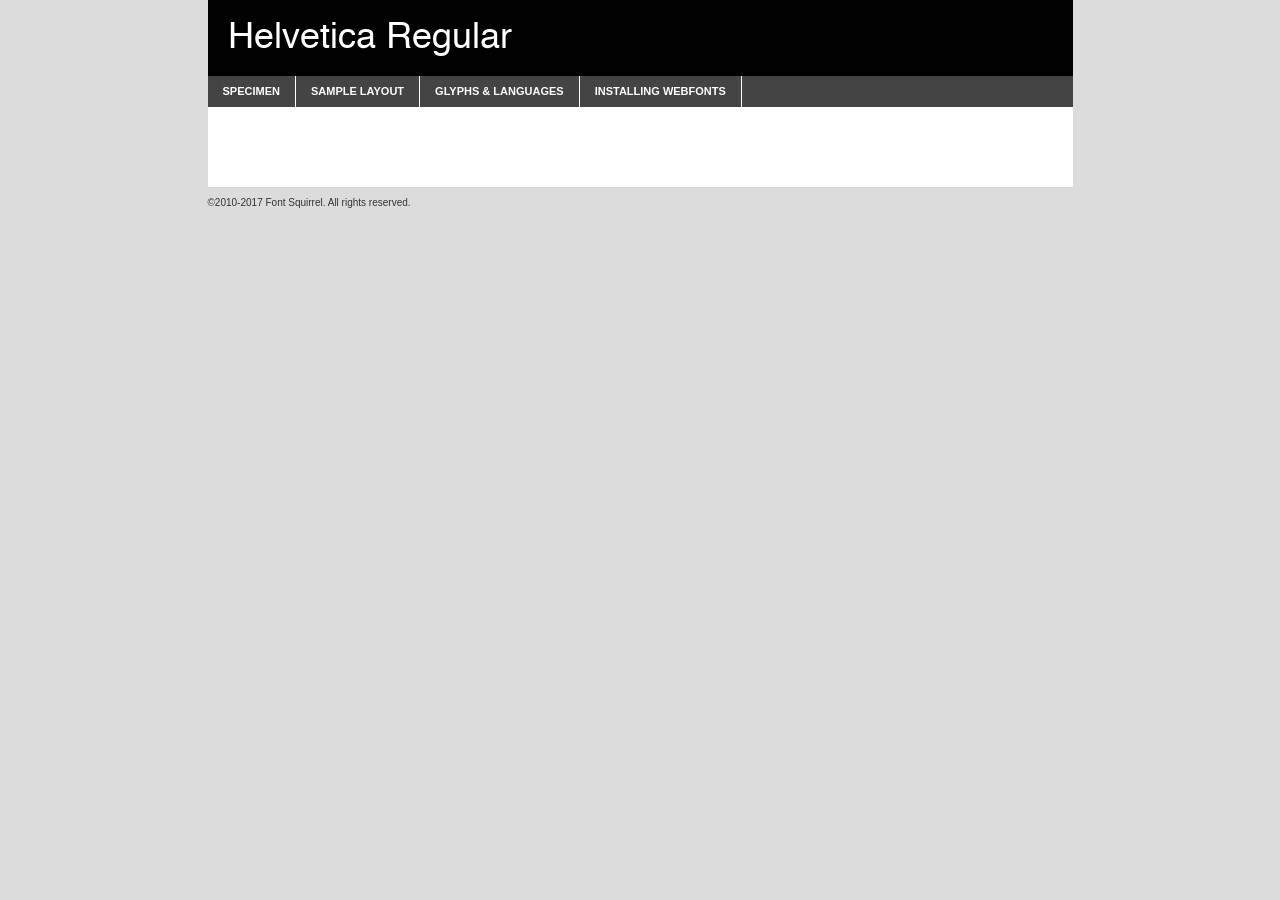
<file: webfontkit-20220822-161912/helvetica-demo.html>
<!DOCTYPE html PUBLIC "-//W3C//DTD XHTML 1.0 Transitional//EN"
        "http://www.w3.org/TR/xhtml1/DTD/xhtml1-transitional.dtd">

<html xmlns="http://www.w3.org/1999/xhtml" xml:lang="en" lang="en">
<head>
    <meta http-equiv="Content-Type" content="text/html; charset=utf-8"/>
    <script src="http://ajax.googleapis.com/ajax/libs/jquery/1.7.2/jquery.min.js" type="text/javascript" charset="utf-8"></script>
    <script type="text/javascript">
		(function($) {
			$.fn.easyTabs = function(option) {
				var param = jQuery.extend({ fadeSpeed: 'fast', defaultContent: 1, activeClass: 'active' }, option);
				$(this).each(function() {
					var thisId = '#' + this.id;
					if ( param.defaultContent == '' )
					{
						param.defaultContent = 1;
					}
					if ( typeof param.defaultContent == 'number' )
					{
						var defaultTab = $(thisId + ' .tabs li:eq(' + (param.defaultContent - 1) + ') a').attr('href').substr(1);
					}
					else
					{
						var defaultTab = param.defaultContent;
					}
					$(thisId + ' .tabs li a').each(function() {
						var tabToHide = $(this).attr('href').substr(1);
						$('#' + tabToHide).addClass('easytabs-tab-content');
					});
					hideAll();
					changeContent(defaultTab);

					function hideAll() {$(thisId + ' .easytabs-tab-content').hide();}

					function changeContent(tabId)
					{
						hideAll();
						$(thisId + ' .tabs li').removeClass(param.activeClass);
						$(thisId + ' .tabs li a[href=#' + tabId + ']').closest('li').addClass(param.activeClass);
						if ( param.fadeSpeed != 'none' )
						{
							$(thisId + ' #' + tabId).fadeIn(param.fadeSpeed);
						}
						else
						{
							$(thisId + ' #' + tabId).show();
						}
					}

					$(thisId + ' .tabs li').click(function() {
						var tabId = $(this).find('a').attr('href').substr(1);
						changeContent(tabId);
						return false;
					});
				});
			}
		})(jQuery);
    </script>
    <link rel="stylesheet" href="specimen_files/specimen_stylesheet.css" type="text/css" charset="utf-8"/>
    <link rel="stylesheet" href="stylesheet.css" type="text/css" charset="utf-8"/>

    <style type="text/css">
        		body {
			font-family: 'helveticaregular';
        		}

            </style>

    <title>Helvetica Regular Specimen</title>


    <script type="text/javascript" charset="utf-8">
		$(document).ready(function() {
			$('#container').easyTabs({ defaultContent: 1 });
		});
    </script>
</head>

<body>
<div id="container">
    <div id="header">
		Helvetica Regular    </div>
    <ul class="tabs">
        <li><a href="#specimen">Specimen</a></li>
        <li><a href="#layout">Sample Layout</a></li>
		        <li><a href="#glyphs">Glyphs &amp; Languages</a></li>
        <li><a href="#installing">Installing Webfonts</a></li>

    </ul>

    <div id="main_content">


        <div id="specimen">

            <div class="section">
                <div class="grid12 firstcol">
                    <div class="huge">AaBb</div>
                </div>
            </div>

            <div class="section">
                <div class="glyph_range">A&#x200B;B&#x200b;C&#x200b;D&#x200b;E&#x200b;F&#x200b;G&#x200b;H&#x200b;I&#x200b;J&#x200b;K&#x200b;L&#x200b;M&#x200b;N&#x200b;O&#x200b;P&#x200b;Q&#x200b;R&#x200b;S&#x200b;T&#x200b;U&#x200b;V&#x200b;W&#x200b;X&#x200b;Y&#x200b;Z&#x200b;a&#x200b;b&#x200b;c&#x200b;d&#x200b;e&#x200b;f&#x200b;g&#x200b;h&#x200b;i&#x200b;j&#x200b;k&#x200b;l&#x200b;m&#x200b;n&#x200b;o&#x200b;p&#x200b;q&#x200b;r&#x200b;s&#x200b;t&#x200b;u&#x200b;v&#x200b;w&#x200b;x&#x200b;y&#x200b;z&#x200b;1&#x200b;2&#x200b;3&#x200b;4&#x200b;5&#x200b;6&#x200b;7&#x200b;8&#x200b;9&#x200b;0&#x200b;&amp;&#x200b;.&#x200b;,&#x200b;?&#x200b;!&#x200b;&#64;&#x200b;(&#x200b;)&#x200b;#&#x200b;$&#x200b;%&#x200b;*&#x200b;+&#x200b;-&#x200b;=&#x200b;:&#x200b;;</div>
            </div>
            <div class="section">
                <div class="grid12 firstcol">
                    <table class="sample_table">
                        <tr>
                            <td>10</td>
                            <td class="size10">abcdefghijklmnopqrstuvwxyzABCDEFGHIJKLMNOPQRSTUVWXYZ0123456789abcdefghijklmnopqrstuvwxyzABCDEFGHIJKLMNOPQRSTUVWXYZ0123456789abcdefghijklmnopqrstuvwxyzABCDEFGHIJKLMNOPQRSTUVWXYZ</td>
                        </tr>
                        <tr>
                            <td>11</td>
                            <td class="size11">abcdefghijklmnopqrstuvwxyzABCDEFGHIJKLMNOPQRSTUVWXYZ0123456789abcdefghijklmnopqrstuvwxyzABCDEFGHIJKLMNOPQRSTUVWXYZ0123456789abcdefghijklmnopqrstuvwxyzABCDEFGHIJKLMNOPQRSTUVWXYZ</td>
                        </tr>
                        <tr>
                            <td>12</td>
                            <td class="size12">abcdefghijklmnopqrstuvwxyzABCDEFGHIJKLMNOPQRSTUVWXYZ0123456789abcdefghijklmnopqrstuvwxyzABCDEFGHIJKLMNOPQRSTUVWXYZ0123456789abcdefghijklmnopqrstuvwxyzABCDEFGHIJKLMNOPQRSTUVWXYZ</td>
                        </tr>
                        <tr>
                            <td>13</td>
                            <td class="size13">abcdefghijklmnopqrstuvwxyzABCDEFGHIJKLMNOPQRSTUVWXYZ0123456789abcdefghijklmnopqrstuvwxyzABCDEFGHIJKLMNOPQRSTUVWXYZ0123456789abcdefghijklmnopqrstuvwxyzABCDEFGHIJKLMNOPQRSTUVWXYZ</td>
                        </tr>
                        <tr>
                            <td>14</td>
                            <td class="size14">abcdefghijklmnopqrstuvwxyzABCDEFGHIJKLMNOPQRSTUVWXYZ0123456789abcdefghijklmnopqrstuvwxyzABCDEFGHIJKLMNOPQRSTUVWXYZ0123456789abcdefghijklmnopqrstuvwxyzABCDEFGHIJKLMNOPQRSTUVWXYZ</td>
                        </tr>
                        <tr>
                            <td>16</td>
                            <td class="size16">abcdefghijklmnopqrstuvwxyzABCDEFGHIJKLMNOPQRSTUVWXYZ0123456789abcdefghijklmnopqrstuvwxyzABCDEFGHIJKLMNOPQRSTUVWXYZ</td>
                        </tr>
                        <tr>
                            <td>18</td>
                            <td class="size18">abcdefghijklmnopqrstuvwxyzABCDEFGHIJKLMNOPQRSTUVWXYZ0123456789abcdefghijklmnopqrstuvwxyzABCDEFGHIJKLMNOPQRSTUVWXYZ</td>
                        </tr>
                        <tr>
                            <td>20</td>
                            <td class="size20">abcdefghijklmnopqrstuvwxyzABCDEFGHIJKLMNOPQRSTUVWXYZ0123456789abcdefghijklmnopqrstuvwxyzABCDEFGHIJKLMNOPQRSTUVWXYZ</td>
                        </tr>
                        <tr>
                            <td>24</td>
                            <td class="size24">abcdefghijklmnopqrstuvwxyzABCDEFGHIJKLMNOPQRSTUVWXYZ0123456789abcdefghijklmnopqrstuvwxyzABCDEFGHIJKLMNOPQRSTUVWXYZ</td>
                        </tr>
                        <tr>
                            <td>30</td>
                            <td class="size30">abcdefghijklmnopqrstuvwxyzABCDEFGHIJKLMNOPQRSTUVWXYZ0123456789abcdefghijklmnopqrstuvwxyzABCDEFGHIJKLMNOPQRSTUVWXYZ</td>
                        </tr>
                        <tr>
                            <td>36</td>
                            <td class="size36">abcdefghijklmnopqrstuvwxyzABCDEFGHIJKLMNOPQRSTUVWXYZ0123456789abcdefghijklmnopqrstuvwxyzABCDEFGHIJKLMNOPQRSTUVWXYZ</td>
                        </tr>
                        <tr>
                            <td>48</td>
                            <td class="size48">abcdefghijklmnopqrstuvwxyzABCDEFGHIJKLMNOPQRSTUVWXYZ0123456789abcdefghijklmnopqrstuvwxyzABCDEFGHIJKLMNOPQRSTUVWXYZ</td>
                        </tr>
                        <tr>
                            <td>60</td>
                            <td class="size60">abcdefghijklmnopqrstuvwxyzABCDEFGHIJKLMNOPQRSTUVWXYZ0123456789abcdefghijklmnopqrstuvwxyzABCDEFGHIJKLMNOPQRSTUVWXYZ</td>
                        </tr>
                        <tr>
                            <td>72</td>
                            <td class="size72">abcdefghijklmnopqrstuvwxyzABCDEFGHIJKLMNOPQRSTUVWXYZ0123456789abcdefghijklmnopqrstuvwxyzABCDEFGHIJKLMNOPQRSTUVWXYZ</td>
                        </tr>
                        <tr>
                            <td>90</td>
                            <td class="size90">abcdefghijklmnopqrstuvwxyzABCDEFGHIJKLMNOPQRSTUVWXYZ0123456789abcdefghijklmnopqrstuvwxyzABCDEFGHIJKLMNOPQRSTUVWXYZ</td>
                        </tr>
                    </table>

                </div>

            </div>


            <div class="section" id="bodycomparison">


                <div id="xheight">
                    <div class="fontbody">&#x25FC;&#x25FC;&#x25FC;&#x25FC;&#x25FC;&#x25FC;&#x25FC;&#x25FC;&#x25FC;&#x25FC;&#x25FC;&#x25FC;&#x25FC;&#x25FC;&#x25FC;&#x25FC;&#x25FC;&#x25FC;&#x25FC;&#x25FC;&#x25FC;&#x25FC;&#x25FC;&#x25FC;&#x25FC;&#x25FC;&#x25FC;&#x25FC;&#x25FC;&#x25FC;&#x25FC;&#x25FC;&#x25FC;&#x25FC;&#x25FC;&#x25FC;&#x25FC;&#x25FC;&#x25FC;&#x25FC;&#x25FC;&#x25FC;&#x25FC;&#x25FC;&#x25FC;&#x25FC;&#x25FC;&#x25FC;&#x25FC;&#x25FC;&#x25FC;&#x25FC;&#x25FC;&#x25FC;&#x25FC;&#x25FC;&#x25FC;&#x25FC;&#x25FC;&#x25FC;&#x25FC;&#x25FC;&#x25FC;&#x25FC;&#x25FC;&#x25FC;&#x25FC;&#x25FC;&#x25FC;&#x25FC;&#x25FC;&#x25FC;&#x25FC;&#x25FC;&#x25FC;&#x25FC;&#x25FC;&#x25FC;&#x25FC;&#x25FC;&#x25FC;&#x25FC;&#x25FC;&#x25FC;&#x25FC;&#x25FC;&#x25FC;&#x25FC;&#x25FC;&#x25FC;&#x25FC;&#x25FC;&#x25FC;&#x25FC;&#x25FC;&#x25FC;&#x25FC;&#x25FC;&#x25FC;body</div>
                    <div class="arialbody">body</div>
                    <div class="verdanabody">body</div>
                    <div class="georgiabody">body</div>
                </div>
                <div class="fontbody" style="z-index:1">
                    body<span>Helvetica Regular</span>
                </div>
                <div class="arialbody" style="z-index:1">
                    body<span>Arial</span>
                </div>
                <div class="verdanabody" style="z-index:1">
                    body<span>Verdana</span>
                </div>
                <div class="georgiabody" style="z-index:1">
                    body<span>Georgia</span>
                </div>


            </div>


            <div class="section psample psample_row1" id="">

                <div class="grid2 firstcol">
                    <p class="size10"><span>10.</span>Aenean lacinia bibendum nulla sed consectetur. Fusce dapibus, tellus ac cursus commodo, tortor mauris condimentum nibh, ut fermentum massa justo sit amet risus. Nullam id dolor id nibh ultricies vehicula ut id elit. Cum sociis natoque penatibus et magnis dis parturient montes, nascetur ridiculus mus. Nulla vitae elit libero, a pharetra augue.</p>

                </div>
                <div class="grid3">
                    <p class="size11"><span>11.</span>Aenean lacinia bibendum nulla sed consectetur. Fusce dapibus, tellus ac cursus commodo, tortor mauris condimentum nibh, ut fermentum massa justo sit amet risus. Nullam id dolor id nibh ultricies vehicula ut id elit. Cum sociis natoque penatibus et magnis dis parturient montes, nascetur ridiculus mus. Nulla vitae elit libero, a pharetra augue.</p>

                </div>
                <div class="grid3">
                    <p class="size12"><span>12.</span>Aenean lacinia bibendum nulla sed consectetur. Fusce dapibus, tellus ac cursus commodo, tortor mauris condimentum nibh, ut fermentum massa justo sit amet risus. Nullam id dolor id nibh ultricies vehicula ut id elit. Cum sociis natoque penatibus et magnis dis parturient montes, nascetur ridiculus mus. Nulla vitae elit libero, a pharetra augue.</p>

                </div>
                <div class="grid4">
                    <p class="size13"><span>13.</span>Aenean lacinia bibendum nulla sed consectetur. Fusce dapibus, tellus ac cursus commodo, tortor mauris condimentum nibh, ut fermentum massa justo sit amet risus. Nullam id dolor id nibh ultricies vehicula ut id elit. Cum sociis natoque penatibus et magnis dis parturient montes, nascetur ridiculus mus. Nulla vitae elit libero, a pharetra augue.</p>

                </div>
                <div class="white_blend"></div>

            </div>
            <div class="section psample psample_row2" id="">
                <div class="grid3 firstcol">
                    <p class="size14"><span>14.</span>Aenean lacinia bibendum nulla sed consectetur. Fusce dapibus, tellus ac cursus commodo, tortor mauris condimentum nibh, ut fermentum massa justo sit amet risus. Nullam id dolor id nibh ultricies vehicula ut id elit. Cum sociis natoque penatibus et magnis dis parturient montes, nascetur ridiculus mus. Nulla vitae elit libero, a pharetra augue.</p>

                </div>
                <div class="grid4">
                    <p class="size16"><span>16.</span>Aenean lacinia bibendum nulla sed consectetur. Fusce dapibus, tellus ac cursus commodo, tortor mauris condimentum nibh, ut fermentum massa justo sit amet risus. Nullam id dolor id nibh ultricies vehicula ut id elit. Cum sociis natoque penatibus et magnis dis parturient montes, nascetur ridiculus mus. Nulla vitae elit libero, a pharetra augue.</p>

                </div>
                <div class="grid5">
                    <p class="size18"><span>18.</span>Aenean lacinia bibendum nulla sed consectetur. Fusce dapibus, tellus ac cursus commodo, tortor mauris condimentum nibh, ut fermentum massa justo sit amet risus. Nullam id dolor id nibh ultricies vehicula ut id elit. Cum sociis natoque penatibus et magnis dis parturient montes, nascetur ridiculus mus. Nulla vitae elit libero, a pharetra augue.</p>

                </div>

                <div class="white_blend"></div>

            </div>

            <div class="section psample psample_row3" id="">
                <div class="grid5 firstcol">
                    <p class="size20"><span>20.</span>Aenean lacinia bibendum nulla sed consectetur. Fusce dapibus, tellus ac cursus commodo, tortor mauris condimentum nibh, ut fermentum massa justo sit amet risus. Nullam id dolor id nibh ultricies vehicula ut id elit. Cum sociis natoque penatibus et magnis dis parturient montes, nascetur ridiculus mus. Nulla vitae elit libero, a pharetra augue.</p>
                </div>
                <div class="grid7">
                    <p class="size24"><span>24.</span>Aenean lacinia bibendum nulla sed consectetur. Fusce dapibus, tellus ac cursus commodo, tortor mauris condimentum nibh, ut fermentum massa justo sit amet risus. Nullam id dolor id nibh ultricies vehicula ut id elit. Cum sociis natoque penatibus et magnis dis parturient montes, nascetur ridiculus mus. Nulla vitae elit libero, a pharetra augue.</p>
                </div>

                <div class="white_blend"></div>

            </div>

            <div class="section psample psample_row4" id="">
                <div class="grid12 firstcol">
                    <p class="size30"><span>30.</span>Aenean lacinia bibendum nulla sed consectetur. Fusce dapibus, tellus ac cursus commodo, tortor mauris condimentum nibh, ut fermentum massa justo sit amet risus. Nullam id dolor id nibh ultricies vehicula ut id elit. Cum sociis natoque penatibus et magnis dis parturient montes, nascetur ridiculus mus. Nulla vitae elit libero, a pharetra augue.</p>
                </div>
                <div class="white_blend"></div>

            </div>


            <div class="section psample psample_row1 fullreverse">
                <div class="grid2 firstcol">
                    <p class="size10"><span>10.</span>Aenean lacinia bibendum nulla sed consectetur. Fusce dapibus, tellus ac cursus commodo, tortor mauris condimentum nibh, ut fermentum massa justo sit amet risus. Nullam id dolor id nibh ultricies vehicula ut id elit. Cum sociis natoque penatibus et magnis dis parturient montes, nascetur ridiculus mus. Nulla vitae elit libero, a pharetra augue.</p>

                </div>
                <div class="grid3">
                    <p class="size11"><span>11.</span>Aenean lacinia bibendum nulla sed consectetur. Fusce dapibus, tellus ac cursus commodo, tortor mauris condimentum nibh, ut fermentum massa justo sit amet risus. Nullam id dolor id nibh ultricies vehicula ut id elit. Cum sociis natoque penatibus et magnis dis parturient montes, nascetur ridiculus mus. Nulla vitae elit libero, a pharetra augue.</p>

                </div>
                <div class="grid3">
                    <p class="size12"><span>12.</span>Aenean lacinia bibendum nulla sed consectetur. Fusce dapibus, tellus ac cursus commodo, tortor mauris condimentum nibh, ut fermentum massa justo sit amet risus. Nullam id dolor id nibh ultricies vehicula ut id elit. Cum sociis natoque penatibus et magnis dis parturient montes, nascetur ridiculus mus. Nulla vitae elit libero, a pharetra augue.</p>

                </div>
                <div class="grid4">
                    <p class="size13"><span>13.</span>Aenean lacinia bibendum nulla sed consectetur. Fusce dapibus, tellus ac cursus commodo, tortor mauris condimentum nibh, ut fermentum massa justo sit amet risus. Nullam id dolor id nibh ultricies vehicula ut id elit. Cum sociis natoque penatibus et magnis dis parturient montes, nascetur ridiculus mus. Nulla vitae elit libero, a pharetra augue.</p>

                </div>
                <div class="black_blend"></div>

            </div>

            <div class="section psample psample_row2 fullreverse">
                <div class="grid3 firstcol">
                    <p class="size14"><span>14.</span>Aenean lacinia bibendum nulla sed consectetur. Fusce dapibus, tellus ac cursus commodo, tortor mauris condimentum nibh, ut fermentum massa justo sit amet risus. Nullam id dolor id nibh ultricies vehicula ut id elit. Cum sociis natoque penatibus et magnis dis parturient montes, nascetur ridiculus mus. Nulla vitae elit libero, a pharetra augue.</p>

                </div>
                <div class="grid4">
                    <p class="size16"><span>16.</span>Aenean lacinia bibendum nulla sed consectetur. Fusce dapibus, tellus ac cursus commodo, tortor mauris condimentum nibh, ut fermentum massa justo sit amet risus. Nullam id dolor id nibh ultricies vehicula ut id elit. Cum sociis natoque penatibus et magnis dis parturient montes, nascetur ridiculus mus. Nulla vitae elit libero, a pharetra augue.</p>

                </div>
                <div class="grid5">
                    <p class="size18"><span>18.</span>Aenean lacinia bibendum nulla sed consectetur. Fusce dapibus, tellus ac cursus commodo, tortor mauris condimentum nibh, ut fermentum massa justo sit amet risus. Nullam id dolor id nibh ultricies vehicula ut id elit. Cum sociis natoque penatibus et magnis dis parturient montes, nascetur ridiculus mus. Nulla vitae elit libero, a pharetra augue.</p>

                </div>
                <div class="black_blend"></div>

            </div>

            <div class="section psample fullreverse psample_row3" id="">
                <div class="grid5 firstcol">
                    <p class="size20"><span>20.</span>Aenean lacinia bibendum nulla sed consectetur. Fusce dapibus, tellus ac cursus commodo, tortor mauris condimentum nibh, ut fermentum massa justo sit amet risus. Nullam id dolor id nibh ultricies vehicula ut id elit. Cum sociis natoque penatibus et magnis dis parturient montes, nascetur ridiculus mus. Nulla vitae elit libero, a pharetra augue.</p>
                </div>
                <div class="grid7">
                    <p class="size24"><span>24.</span>Aenean lacinia bibendum nulla sed consectetur. Fusce dapibus, tellus ac cursus commodo, tortor mauris condimentum nibh, ut fermentum massa justo sit amet risus. Nullam id dolor id nibh ultricies vehicula ut id elit. Cum sociis natoque penatibus et magnis dis parturient montes, nascetur ridiculus mus. Nulla vitae elit libero, a pharetra augue.</p>
                </div>

                <div class="black_blend"></div>

            </div>

            <div class="section psample fullreverse psample_row4" id="" style="border-bottom: 20px #000 solid;">
                <div class="grid12 firstcol">
                    <p class="size30"><span>30.</span>Aenean lacinia bibendum nulla sed consectetur. Fusce dapibus, tellus ac cursus commodo, tortor mauris condimentum nibh, ut fermentum massa justo sit amet risus. Nullam id dolor id nibh ultricies vehicula ut id elit. Cum sociis natoque penatibus et magnis dis parturient montes, nascetur ridiculus mus. Nulla vitae elit libero, a pharetra augue.</p>
                </div>
                <div class="black_blend"></div>

            </div>


        </div>

        <div id="layout">

            <div class="section">

                <div class="grid12 firstcol">
                    <h1>Lorem Ipsum Dolor</h1>
                    <h2>Etiam porta sem malesuada magna mollis euismod</h2>

                    <p class="byline">By <a href="#link">Aenean Lacinia</a></p>
                </div>
            </div>
            <div class="section">
                <div class="grid8 firstcol">
                    <p class="large">Donec sed odio dui. Morbi leo risus, porta ac consectetur ac, vestibulum at eros. Fusce dapibus, tellus ac cursus commodo, tortor mauris condimentum nibh, ut fermentum massa justo sit amet risus. </p>


                    <h3>Pellentesque ornare sem</h3>

                    <p>Maecenas sed diam eget risus varius blandit sit amet non magna. Maecenas faucibus mollis interdum. Donec ullamcorper nulla non metus auctor fringilla. Nullam id dolor id nibh ultricies vehicula ut id elit. Nullam id dolor id nibh ultricies vehicula ut id elit. </p>

                    <p>Aenean eu leo quam. Pellentesque ornare sem lacinia quam venenatis vestibulum. Lorem ipsum dolor sit amet, consectetur adipiscing elit. Cum sociis natoque penatibus et magnis dis parturient montes, nascetur ridiculus mus. </p>

                    <p>Nulla vitae elit libero, a pharetra augue. Praesent commodo cursus magna, vel scelerisque nisl consectetur et. Aenean lacinia bibendum nulla sed consectetur. </p>

                    <p>Nullam quis risus eget urna mollis ornare vel eu leo. Nullam quis risus eget urna mollis ornare vel eu leo. Maecenas sed diam eget risus varius blandit sit amet non magna. Donec ullamcorper nulla non metus auctor fringilla. </p>

                    <h3>Cras mattis consectetur</h3>

                    <p>Aenean eu leo quam. Pellentesque ornare sem lacinia quam venenatis vestibulum. Aenean lacinia bibendum nulla sed consectetur. Integer posuere erat a ante venenatis dapibus posuere velit aliquet. Cras mattis consectetur purus sit amet fermentum. </p>

                    <p>Nullam id dolor id nibh ultricies vehicula ut id elit. Nullam quis risus eget urna mollis ornare vel eu leo. Cras mattis consectetur purus sit amet fermentum.</p>
                </div>

                <div class="grid4 sidebar">

                    <div class="box reverse">
                        <p class="last">Nullam quis risus eget urna mollis ornare vel eu leo. Donec ullamcorper nulla non metus auctor fringilla. Cras mattis consectetur purus sit amet fermentum. Sed posuere consectetur est at lobortis. Lorem ipsum dolor sit amet, consectetur adipiscing elit. </p>
                    </div>

                    <p class="caption">Maecenas sed diam eget risus varius.</p>

                    <p>Vestibulum id ligula porta felis euismod semper. Integer posuere erat a ante venenatis dapibus posuere velit aliquet. Vestibulum id ligula porta felis euismod semper. Sed posuere consectetur est at lobortis. Maecenas sed diam eget risus varius blandit sit amet non magna. Fusce dapibus, tellus ac cursus commodo, tortor mauris condimentum nibh, ut fermentum massa justo sit amet risus. </p>


                    <p>Duis mollis, est non commodo luctus, nisi erat porttitor ligula, eget lacinia odio sem nec elit. Aenean lacinia bibendum nulla sed consectetur. Vivamus sagittis lacus vel augue laoreet rutrum faucibus dolor auctor. Aenean lacinia bibendum nulla sed consectetur. Nullam quis risus eget urna mollis ornare vel eu leo. </p>

                    <p>Praesent commodo cursus magna, vel scelerisque nisl consectetur et. Donec ullamcorper nulla non metus auctor fringilla. Maecenas faucibus mollis interdum. Fusce dapibus, tellus ac cursus commodo, tortor mauris condimentum nibh, ut fermentum massa justo sit amet risus. </p>

                </div>
            </div>

        </div>


		

        <div id="glyphs">
            <div class="section">
                <div class="grid12 firstcol">

                    <h1>Language Support</h1>
                    <p>The subset of Helvetica Regular in this kit supports the following languages:<br/>

						Albanian, Basque, Breton, Chamorro, Danish, Dutch, English, Faroese, Finnish, French, Frisian, Galician, German, Icelandic, Italian, Malagasy, Norwegian, Portuguese, Spanish, Alsatian, Aragonese, Arapaho, Arrernte, Asturian, Aymara, Bislama, Cebuano, Corsican, Fijian, French_creole, Genoese, Gilbertese, Greenlandic, Haitian_creole, Hiligaynon, Hmong, Hopi, Ibanag, Iloko_ilokano, Indonesian, Interglossa_glosa, Interlingua, Irish_gaelic, Jerriais, Lojban, Lombard, Luxembourgeois, Manx, Mohawk, Norfolk_pitcairnese, Occitan, Oromo, Pangasinan, Papiamento, Piedmontese, Potawatomi, Rhaeto-romance, Romansh, Rotokas, Sami_lule, Samoan, Sardinian, Scots_gaelic, Seychelles_creole, Shona, Sicilian, Somali, Southern_ndebele, Swahili, Swati_swazi, Tagalog_filipino_pilipino, Tetum, Tok_pisin, Uyghur_latinized, Volapuk, Walloon, Warlpiri, Xhosa, Yapese, Zulu, Latinbasic, Ubasic, Demo                    </p>
                    <h1>Glyph Chart</h1>
                    <p>The subset of Helvetica Regular in this kit includes all the glyphs listed below. Unicode entities are included above each glyph to help you insert individual characters into your layout.</p>
                    <div id="glyph_chart">

																				                                <div><p>&amp;#8;</p>&#8;</div>
																				                                <div><p>&amp;#8;</p>&#8;</div>
																				                                <div><p>&amp;#9;</p>&#9;</div>
																				                                <div><p>&amp;#9;</p>&#9;</div>
																				                                <div><p>&amp;#9;</p>&#9;</div>
																				                                <div><p>&amp;#8;</p>&#8;</div>
																				                                <div><p>&amp;#32;</p>&#32;</div>
																				                                <div><p>&amp;#33;</p>&#33;</div>
																				                                <div><p>&amp;#34;</p>&#34;</div>
																				                                <div><p>&amp;#35;</p>&#35;</div>
																				                                <div><p>&amp;#36;</p>&#36;</div>
																				                                <div><p>&amp;#37;</p>&#37;</div>
																				                                <div><p>&amp;#38;</p>&#38;</div>
																				                                <div><p>&amp;#39;</p>&#39;</div>
																				                                <div><p>&amp;#40;</p>&#40;</div>
																				                                <div><p>&amp;#41;</p>&#41;</div>
																				                                <div><p>&amp;#42;</p>&#42;</div>
																				                                <div><p>&amp;#43;</p>&#43;</div>
																				                                <div><p>&amp;#44;</p>&#44;</div>
																				                                <div><p>&amp;#45;</p>&#45;</div>
																				                                <div><p>&amp;#46;</p>&#46;</div>
																				                                <div><p>&amp;#47;</p>&#47;</div>
																				                                <div><p>&amp;#48;</p>&#48;</div>
																				                                <div><p>&amp;#49;</p>&#49;</div>
																				                                <div><p>&amp;#50;</p>&#50;</div>
																				                                <div><p>&amp;#51;</p>&#51;</div>
																				                                <div><p>&amp;#52;</p>&#52;</div>
																				                                <div><p>&amp;#53;</p>&#53;</div>
																				                                <div><p>&amp;#54;</p>&#54;</div>
																				                                <div><p>&amp;#55;</p>&#55;</div>
																				                                <div><p>&amp;#56;</p>&#56;</div>
																				                                <div><p>&amp;#57;</p>&#57;</div>
																				                                <div><p>&amp;#58;</p>&#58;</div>
																				                                <div><p>&amp;#59;</p>&#59;</div>
																				                                <div><p>&amp;#60;</p>&#60;</div>
																				                                <div><p>&amp;#61;</p>&#61;</div>
																				                                <div><p>&amp;#62;</p>&#62;</div>
																				                                <div><p>&amp;#63;</p>&#63;</div>
																				                                <div><p>&amp;#64;</p>&#64;</div>
																				                                <div><p>&amp;#65;</p>&#65;</div>
																				                                <div><p>&amp;#66;</p>&#66;</div>
																				                                <div><p>&amp;#67;</p>&#67;</div>
																				                                <div><p>&amp;#68;</p>&#68;</div>
																				                                <div><p>&amp;#69;</p>&#69;</div>
																				                                <div><p>&amp;#70;</p>&#70;</div>
																				                                <div><p>&amp;#71;</p>&#71;</div>
																				                                <div><p>&amp;#72;</p>&#72;</div>
																				                                <div><p>&amp;#73;</p>&#73;</div>
																				                                <div><p>&amp;#74;</p>&#74;</div>
																				                                <div><p>&amp;#75;</p>&#75;</div>
																				                                <div><p>&amp;#76;</p>&#76;</div>
																				                                <div><p>&amp;#77;</p>&#77;</div>
																				                                <div><p>&amp;#78;</p>&#78;</div>
																				                                <div><p>&amp;#79;</p>&#79;</div>
																				                                <div><p>&amp;#80;</p>&#80;</div>
																				                                <div><p>&amp;#81;</p>&#81;</div>
																				                                <div><p>&amp;#82;</p>&#82;</div>
																				                                <div><p>&amp;#83;</p>&#83;</div>
																				                                <div><p>&amp;#84;</p>&#84;</div>
																				                                <div><p>&amp;#85;</p>&#85;</div>
																				                                <div><p>&amp;#86;</p>&#86;</div>
																				                                <div><p>&amp;#87;</p>&#87;</div>
																				                                <div><p>&amp;#88;</p>&#88;</div>
																				                                <div><p>&amp;#89;</p>&#89;</div>
																				                                <div><p>&amp;#90;</p>&#90;</div>
																				                                <div><p>&amp;#91;</p>&#91;</div>
																				                                <div><p>&amp;#92;</p>&#92;</div>
																				                                <div><p>&amp;#93;</p>&#93;</div>
																				                                <div><p>&amp;#94;</p>&#94;</div>
																				                                <div><p>&amp;#95;</p>&#95;</div>
																				                                <div><p>&amp;#96;</p>&#96;</div>
																				                                <div><p>&amp;#97;</p>&#97;</div>
																				                                <div><p>&amp;#98;</p>&#98;</div>
																				                                <div><p>&amp;#99;</p>&#99;</div>
																				                                <div><p>&amp;#100;</p>&#100;</div>
																				                                <div><p>&amp;#101;</p>&#101;</div>
																				                                <div><p>&amp;#102;</p>&#102;</div>
																				                                <div><p>&amp;#103;</p>&#103;</div>
																				                                <div><p>&amp;#104;</p>&#104;</div>
																				                                <div><p>&amp;#105;</p>&#105;</div>
																				                                <div><p>&amp;#106;</p>&#106;</div>
																				                                <div><p>&amp;#107;</p>&#107;</div>
																				                                <div><p>&amp;#108;</p>&#108;</div>
																				                                <div><p>&amp;#109;</p>&#109;</div>
																				                                <div><p>&amp;#110;</p>&#110;</div>
																				                                <div><p>&amp;#111;</p>&#111;</div>
																				                                <div><p>&amp;#112;</p>&#112;</div>
																				                                <div><p>&amp;#113;</p>&#113;</div>
																				                                <div><p>&amp;#114;</p>&#114;</div>
																				                                <div><p>&amp;#115;</p>&#115;</div>
																				                                <div><p>&amp;#116;</p>&#116;</div>
																				                                <div><p>&amp;#117;</p>&#117;</div>
																				                                <div><p>&amp;#118;</p>&#118;</div>
																				                                <div><p>&amp;#119;</p>&#119;</div>
																				                                <div><p>&amp;#120;</p>&#120;</div>
																				                                <div><p>&amp;#121;</p>&#121;</div>
																				                                <div><p>&amp;#122;</p>&#122;</div>
																				                                <div><p>&amp;#123;</p>&#123;</div>
																				                                <div><p>&amp;#124;</p>&#124;</div>
																				                                <div><p>&amp;#125;</p>&#125;</div>
																				                                <div><p>&amp;#126;</p>&#126;</div>
																				                                <div><p>&amp;#160;</p>&#160;</div>
																				                                <div><p>&amp;#161;</p>&#161;</div>
																				                                <div><p>&amp;#162;</p>&#162;</div>
																				                                <div><p>&amp;#163;</p>&#163;</div>
																				                                <div><p>&amp;#164;</p>&#164;</div>
																				                                <div><p>&amp;#165;</p>&#165;</div>
																				                                <div><p>&amp;#166;</p>&#166;</div>
																				                                <div><p>&amp;#167;</p>&#167;</div>
																				                                <div><p>&amp;#168;</p>&#168;</div>
																				                                <div><p>&amp;#169;</p>&#169;</div>
																				                                <div><p>&amp;#170;</p>&#170;</div>
																				                                <div><p>&amp;#171;</p>&#171;</div>
																				                                <div><p>&amp;#172;</p>&#172;</div>
																				                                <div><p>&amp;#173;</p>&#173;</div>
																				                                <div><p>&amp;#174;</p>&#174;</div>
																				                                <div><p>&amp;#175;</p>&#175;</div>
																				                                <div><p>&amp;#176;</p>&#176;</div>
																				                                <div><p>&amp;#177;</p>&#177;</div>
																				                                <div><p>&amp;#178;</p>&#178;</div>
																				                                <div><p>&amp;#179;</p>&#179;</div>
																				                                <div><p>&amp;#180;</p>&#180;</div>
																				                                <div><p>&amp;#181;</p>&#181;</div>
																				                                <div><p>&amp;#182;</p>&#182;</div>
																				                                <div><p>&amp;#183;</p>&#183;</div>
																				                                <div><p>&amp;#184;</p>&#184;</div>
																				                                <div><p>&amp;#185;</p>&#185;</div>
																				                                <div><p>&amp;#186;</p>&#186;</div>
																				                                <div><p>&amp;#187;</p>&#187;</div>
																				                                <div><p>&amp;#188;</p>&#188;</div>
																				                                <div><p>&amp;#189;</p>&#189;</div>
																				                                <div><p>&amp;#190;</p>&#190;</div>
																				                                <div><p>&amp;#191;</p>&#191;</div>
																				                                <div><p>&amp;#192;</p>&#192;</div>
																				                                <div><p>&amp;#193;</p>&#193;</div>
																				                                <div><p>&amp;#194;</p>&#194;</div>
																				                                <div><p>&amp;#195;</p>&#195;</div>
																				                                <div><p>&amp;#196;</p>&#196;</div>
																				                                <div><p>&amp;#197;</p>&#197;</div>
																				                                <div><p>&amp;#198;</p>&#198;</div>
																				                                <div><p>&amp;#199;</p>&#199;</div>
																				                                <div><p>&amp;#200;</p>&#200;</div>
																				                                <div><p>&amp;#201;</p>&#201;</div>
																				                                <div><p>&amp;#202;</p>&#202;</div>
																				                                <div><p>&amp;#203;</p>&#203;</div>
																				                                <div><p>&amp;#204;</p>&#204;</div>
																				                                <div><p>&amp;#205;</p>&#205;</div>
																				                                <div><p>&amp;#206;</p>&#206;</div>
																				                                <div><p>&amp;#207;</p>&#207;</div>
																				                                <div><p>&amp;#208;</p>&#208;</div>
																				                                <div><p>&amp;#209;</p>&#209;</div>
																				                                <div><p>&amp;#210;</p>&#210;</div>
																				                                <div><p>&amp;#211;</p>&#211;</div>
																				                                <div><p>&amp;#212;</p>&#212;</div>
																				                                <div><p>&amp;#213;</p>&#213;</div>
																				                                <div><p>&amp;#214;</p>&#214;</div>
																				                                <div><p>&amp;#215;</p>&#215;</div>
																				                                <div><p>&amp;#216;</p>&#216;</div>
																				                                <div><p>&amp;#217;</p>&#217;</div>
																				                                <div><p>&amp;#218;</p>&#218;</div>
																				                                <div><p>&amp;#219;</p>&#219;</div>
																				                                <div><p>&amp;#220;</p>&#220;</div>
																				                                <div><p>&amp;#221;</p>&#221;</div>
																				                                <div><p>&amp;#222;</p>&#222;</div>
																				                                <div><p>&amp;#223;</p>&#223;</div>
																				                                <div><p>&amp;#224;</p>&#224;</div>
																				                                <div><p>&amp;#225;</p>&#225;</div>
																				                                <div><p>&amp;#226;</p>&#226;</div>
																				                                <div><p>&amp;#227;</p>&#227;</div>
																				                                <div><p>&amp;#228;</p>&#228;</div>
																				                                <div><p>&amp;#229;</p>&#229;</div>
																				                                <div><p>&amp;#230;</p>&#230;</div>
																				                                <div><p>&amp;#231;</p>&#231;</div>
																				                                <div><p>&amp;#232;</p>&#232;</div>
																				                                <div><p>&amp;#233;</p>&#233;</div>
																				                                <div><p>&amp;#234;</p>&#234;</div>
																				                                <div><p>&amp;#235;</p>&#235;</div>
																				                                <div><p>&amp;#236;</p>&#236;</div>
																				                                <div><p>&amp;#237;</p>&#237;</div>
																				                                <div><p>&amp;#238;</p>&#238;</div>
																				                                <div><p>&amp;#239;</p>&#239;</div>
																				                                <div><p>&amp;#240;</p>&#240;</div>
																				                                <div><p>&amp;#241;</p>&#241;</div>
																				                                <div><p>&amp;#242;</p>&#242;</div>
																				                                <div><p>&amp;#243;</p>&#243;</div>
																				                                <div><p>&amp;#244;</p>&#244;</div>
																				                                <div><p>&amp;#245;</p>&#245;</div>
																				                                <div><p>&amp;#246;</p>&#246;</div>
																				                                <div><p>&amp;#247;</p>&#247;</div>
																				                                <div><p>&amp;#248;</p>&#248;</div>
																				                                <div><p>&amp;#249;</p>&#249;</div>
																				                                <div><p>&amp;#250;</p>&#250;</div>
																				                                <div><p>&amp;#251;</p>&#251;</div>
																				                                <div><p>&amp;#252;</p>&#252;</div>
																				                                <div><p>&amp;#253;</p>&#253;</div>
																				                                <div><p>&amp;#254;</p>&#254;</div>
																				                                <div><p>&amp;#255;</p>&#255;</div>
																				                                <div><p>&amp;#338;</p>&#338;</div>
																				                                <div><p>&amp;#339;</p>&#339;</div>
																				                                <div><p>&amp;#376;</p>&#376;</div>
																				                                <div><p>&amp;#710;</p>&#710;</div>
																				                                <div><p>&amp;#732;</p>&#732;</div>
																				                                <div><p>&amp;#8192;</p>&#8192;</div>
																				                                <div><p>&amp;#8193;</p>&#8193;</div>
																				                                <div><p>&amp;#8194;</p>&#8194;</div>
																				                                <div><p>&amp;#8195;</p>&#8195;</div>
																				                                <div><p>&amp;#8196;</p>&#8196;</div>
																				                                <div><p>&amp;#8197;</p>&#8197;</div>
																				                                <div><p>&amp;#8198;</p>&#8198;</div>
																				                                <div><p>&amp;#8199;</p>&#8199;</div>
																				                                <div><p>&amp;#8200;</p>&#8200;</div>
																				                                <div><p>&amp;#8201;</p>&#8201;</div>
																				                                <div><p>&amp;#8202;</p>&#8202;</div>
																				                                <div><p>&amp;#8208;</p>&#8208;</div>
																				                                <div><p>&amp;#8209;</p>&#8209;</div>
																				                                <div><p>&amp;#8210;</p>&#8210;</div>
																				                                <div><p>&amp;#8211;</p>&#8211;</div>
																				                                <div><p>&amp;#8212;</p>&#8212;</div>
																				                                <div><p>&amp;#8216;</p>&#8216;</div>
																				                                <div><p>&amp;#8217;</p>&#8217;</div>
																				                                <div><p>&amp;#8218;</p>&#8218;</div>
																				                                <div><p>&amp;#8220;</p>&#8220;</div>
																				                                <div><p>&amp;#8221;</p>&#8221;</div>
																				                                <div><p>&amp;#8222;</p>&#8222;</div>
																				                                <div><p>&amp;#8226;</p>&#8226;</div>
																				                                <div><p>&amp;#8230;</p>&#8230;</div>
																				                                <div><p>&amp;#8239;</p>&#8239;</div>
																				                                <div><p>&amp;#8249;</p>&#8249;</div>
																				                                <div><p>&amp;#8250;</p>&#8250;</div>
																				                                <div><p>&amp;#8287;</p>&#8287;</div>
																				                                <div><p>&amp;#8364;</p>&#8364;</div>
																				                                <div><p>&amp;#8482;</p>&#8482;</div>
																				                                <div><p>&amp;#64257;</p>&#64257;</div>
																				                                <div><p>&amp;#64258;</p>&#64258;</div>
																																																										                    </div>
                </div>


            </div>
        </div>


        <div id="specs">

        </div>

        <div id="installing">
            <div class="section">
                <div class="grid7 firstcol">
                    <h1>Installing Webfonts</h1>

                    <p>Webfonts are supported by all major browser platforms but not all in the same way. There are currently four different font formats that must be included in order to target all browsers. This includes TTF, WOFF, EOT and SVG.</p>

                    <h2>1. Upload your webfonts</h2>
                    <p>You must upload your webfont kit to your website. They should be in or near the same directory as your CSS files.</p>

                    <h2>2. Include the webfont stylesheet</h2>
                    <p>A special CSS @font-face declaration helps the various browsers select the appropriate font it needs without causing you a bunch of headaches. Learn more about this syntax by reading the <a href="https://www.fontspring.com/blog/further-hardening-of-the-bulletproof-syntax">Fontspring blog post</a> about it. The code for it is as follows:</p>


                    <code>
                        @font-face{
                        font-family: 'MyWebFont';
                        src: url('WebFont.eot');
                        src: url('WebFont.eot?#iefix') format('embedded-opentype'),
                        url('WebFont.woff') format('woff'),
                        url('WebFont.ttf') format('truetype'),
                        url('WebFont.svg#webfont') format('svg');
                        }
                    </code>

                    <p>We've already gone ahead and generated the code for you. All you have to do is link to the stylesheet in your HTML, like this:</p>
                    <code>&lt;link rel=&quot;stylesheet&quot; href=&quot;stylesheet.css&quot; type=&quot;text/css&quot; charset=&quot;utf-8&quot; /&gt;</code>

                    <h2>3. Modify your own stylesheet</h2>
                    <p>To take advantage of your new fonts, you must tell your stylesheet to use them. Look at the original @font-face declaration above and find the property called "font-family." The name linked there will be what you use to reference the font. Prepend that webfont name to the font stack in the "font-family" property, inside the selector you want to change. For example:</p>
                    <code>p { font-family: 'WebFont', Arial, sans-serif; }</code>

                    <h2>4. Test</h2>
                    <p>Getting webfonts to work cross-browser <em>can</em> be tricky. Use the information in the sidebar to help you if you find that fonts aren't loading in a particular browser.</p>
                </div>

                <div class="grid5 sidebar">
                    <div class="box">
                        <h2>Troubleshooting<br/>Font-Face Problems</h2>
                        <p>Having trouble getting your webfonts to load in your new website? Here are some tips to sort out what might be the problem.</p>

                        <h3>Fonts not showing in any browser</h3>

                        <p>This sounds like you need to work on the plumbing. You either did not upload the fonts to the correct directory, or you did not link the fonts properly in the CSS. If you've confirmed that all this is correct and you still have a problem, take a look at your .htaccess file and see if requests are getting intercepted.</p>

                        <h3>Fonts not loading in iPhone or iPad</h3>

                        <p>The most common problem here is that you are serving the fonts from an IIS server. IIS refuses to serve files that have unknown MIME types. If that is the case, you must set the MIME type for SVG to "image/svg+xml" in the server settings. Follow these instructions from Microsoft if you need help.</p>

                        <h3>Fonts not loading in Firefox</h3>

                        <p>The primary reason for this failure? You are still using a version Firefox older than 3.5. So upgrade already! If that isn't it, then you are very likely serving fonts from a different domain. Firefox requires that all font assets be served from the same domain. Lastly it is possible that you need to add WOFF to your list of MIME types (if you are serving via IIS.)</p>

                        <h3>Fonts not loading in IE</h3>

                        <p>Are you looking at Internet Explorer on an actual Windows machine or are you cheating by using a service like Adobe BrowserLab? Many of these screenshot services do not render @font-face for IE. Best to test it on a real machine.</p>

                        <h3>Fonts not loading in IE9</h3>

                        <p>IE9, like Firefox, requires that fonts be served from the same domain as the website. Make sure that is the case.</p>
                    </div>
                </div>
            </div>

        </div>

    </div>
    <div id="footer">
        <p>&copy;2010-2017 Font Squirrel. All rights reserved.</p>
    </div>
</div>
</body>
</html>
</file>
<file: Styles.css>
@font-face {
    font-family: helveticaregular;
    src: url('webfontkit-20220822-161912/helvetica-bold-webfont.woff2') format('woff2'),
         url('webfontkit-20220822-161912/helvetica-bold-webfont.woff2') format('woff');
    font-weight: 100;
    font-style: normal;
}


@font-face {
    font-family: alright_sansblack;
    src: url('webfontkit-20220822-155327/alrightsansblack-webfont.woff2') format('woff2'),
         url('webfontkit-20220822-155327/alrightsansblack-webfont.woff') format('woff');
    font-weight: 100;
    font-style: normal;

}

@font-face {
    font-family: alright_sansitalic;
    src: url('webfontkit-20220822-155327/alrightsansitalic-webfont.woff2') format('woff2'),
         url('webfontkit-20220822-155327/alrightsansitalic-webfont.woff') format('woff');
    font-weight: normal;
    font-style: normal;

}

@font-face {
    font-family: helveticabold_oblique;
    src: url('webfontkit-20220822-161912/helvetica-boldoblique-webfont.woff2') format('woff2'),
         url('webfontkit-20220822-161912/helvetica-boldoblique-webfont.woff') format('woff');
    font-weight: normal;
    font-style: normal;
}
:root{
    --ff-primary: helveticaregular;
    --ff-secondary: alright_sansitalic;
    --ff-support: alright_sansblack;
    --color-primary: #261247;
    --color-secondary: #003B78;
    --color-third: #0064A1; 
    --color-fourth: #A8EB12;
    --color-support: #1A191C;
    --rows: 8;
}

body{
    margin: 0px;
    padding: 0px;
    background-color: var(--color-support);
}
header.banner{
    background-color: var(--color-primary);
    margin: 0px;
    padding: 0px;
    position: relative;
    top:0px;
    height: 10vh;
    display: flex;
    align-items: center;
}
h1.title{
    position:relative;
    left: 9vw;
    margin: 0px;
    padding: 0px;
    line-height: 36px;
    font-size: 36px;
    font-family: var(--ff-primary);
    color: var(--color-fourth);
}

div.search-header{
    float: left;
    position: relative;
    top: 5vh;
}
.sub-header{
    position: relative;
    left: 8.3vw;
    float: left;
    margin:0px;
    padding: 0px;
}

h2.search-title{
    color: var(--color-fourth);
}
/* for search button */
.search {
    position: relative;

    left: 8vw;
    top: 4vh;
    clear: left;
   }
   
   .search-input {
    border: solid 1.5px #9e9e9e;
    border-radius: 1rem;
    background: none;
    padding: 1rem;
    font-size: 1rem;
    color: #f5f5f5;
    transition: border 150ms cubic-bezier(0.4,0,0.2,1);
   }
   
   .label {
    position: absolute;
    left: 15px;
    color: #e8e8e8;
    pointer-events: none;
    transform: translateY(1rem);
    transition: 150ms cubic-bezier(0.4,0,0.2,1);
   }
   
   .input:focus, input:valid {
    outline: none;
    border: 1.5px solid #1a73e8;
   }
   
   .search-input:focus ~ label, input:valid ~ label {
    transform: translateY(-50%) scale(0.8);
    background-color: #212121;
    padding: 0 .2em;
    color: #2196f3;
   }
   /**********Articles********/
   .articles-header{
    display: none;
    color: var(--color-fourth);
    position: relative;
    top: 15vh;
    left: 10vw;
    font-family: var(--ff-primary);
    font-size: 1.5em;
   }
   .None-Found{
    color: var(--color-fourth);
    position: relative;
    top: 23vh;
    left: 32vw;
    font-family: var(--ff-primary);
    font-size: 1.5em;
    text-align: center;
   }
   .fail{
    display: flex;
    justify-content: center;
    align-items: center;
    text-align: center;
    min-height: 100vh;
   }

   /*************Article Grid box**************/
   .articles-container{
   /* border: 4px solid #1a73e8;*/
    position: relative;
    top: 20vh;
    left: 8vw;
    display: grid;
    grid-template-columns: repeat(3, 23vw);
    grid-template-rows: repeat(auto, 20vh);
    grid-column-gap: 8vw;
    grid-row-gap: 3vh;
    padding: 2vw;
    margin: 0 auto;
   }

   @media (max-width: 550px){
    .articles-container{
        grid-template-columns: repeat(2, 30vw);
        grid-template-rows: repeat(auto, 20vh);
        grid-column-gap: 15vw;
        grid-row-gap: 10vh;
    }
   }

   div.c{
    border: 2px solid red;
    height: fit-content;
    width: 25vw;
    padding: 10px;
   }

   .article-title{
    position: relative;
    margin: 0px;
   }
   /**********************Content******************/
   .t{
    color: white;
    font-family: var(--ff-support);
    font-size: 18px;
    overflow-wrap: break-word;
   }

   .s{
    color: white;
    font-family: var(--ff-secondary);
    font-size: 16px;
    border: 2px solid #1a73e8;
    margin: auto;
    padding: 1px;
    text-align: center;
    color: red;
    overflow-wrap:break-word;
   }

   .d{
    color: white;
    font-family: var(--ff-primary);
    font-size: 11px;

    display: -webkit-box;
    overflow: hidden;
    -webkit-box-orient: vertical;
    -webkit-line-clamp: 9;

   }
</file>
<file: webfontkit-20220822-155327/specimen_files/specimen_stylesheet.css>
@import url('grid_12-825-55-15.css');

/*  
	CSS Reset by Eric Meyer - Released under Public Domain
    http://meyerweb.com/eric/tools/css/reset/
*/
html, body, div, span, applet, object, iframe,
h1, h2, h3, h4, h5, h6, p, blockquote, pre,
a, abbr, acronym, address, big, cite, code,
del, dfn, em, font, img, ins, kbd, q, s, samp,
small, strike, strong, sub, sup, tt, var,
b, u, i, center, dl, dt, dd, ol, ul, li,
fieldset, form, label, legend, table,
caption, tbody, tfoot, thead, tr, th, td {
	margin:         0;
	padding:        0;
	border:         0;
	outline:        0;
	font-size:      100%;
	vertical-align: baseline;
	background:     transparent;
}

body {
	line-height: 1;
}

ol, ul {
	list-style: none;
}

blockquote, q {
	quotes: none;
}

blockquote:before, blockquote:after,
q:before, q:after {
	content: '';
	content: none;
}

:focus {
	outline: 0;
}

ins {
	text-decoration: none;
}

del {
	text-decoration: line-through;
}

table {
	border-collapse: collapse;
	border-spacing:  0;
}


body {
	color:            #000;
	background-color: #dcdcdc;
}

a {
	text-decoration: none;
	color:           #1883ba;
}

h1 {
	font-size:     32px;
	font-weight:   normal;
	font-style:    normal;
	margin-bottom: 18px;
}

h2 {
	font-size: 18px;
}

#container {
	width:  865px;
	margin: 0px auto;
}


#header {
	padding:          20px;
	font-size:        36px;
	background-color: #000;
	color:            #fff;
}

#header span {
	color: #666;
}

#main_content {
	background-color: #fff;
	padding:          60px 20px 20px;
}


#footer p {
	margin:         0;
	padding-top:    10px;
	padding-bottom: 50px;
	color:          #333;
	font:           10px Arial, sans-serif;
}

.tabs {
	width:            100%;
	height:           31px;
	background-color: #444;
}

.tabs li {
	float:            left;
	margin:           0;
	overflow:         hidden;
	background-color: #444;
}

.tabs li a {
	display:         block;
	color:           #fff;
	text-decoration: none;
	font:            bold 11px/11px 'Arial';
	text-transform:  uppercase;
	padding:         10px 15px;
	border-right:    1px solid #fff;
}

.tabs li a:hover {
	background-color: #00b3ff;

}

.tabs li.active a {
	color:            #000;
	background-color: #fff;
}


div.huge {

	font-size:      300px;
	line-height:    1em;
	padding:        0;
	letter-spacing: -.02em;
	overflow:       hidden;
}

div.glyph_range {
	font-size:   72px;
	line-height: 1.1em;
}

.size10 {
	font-size: 10px;
}

.size11 {
	font-size: 11px;
}

.size12 {
	font-size: 12px;
}

.size13 {
	font-size: 13px;
}

.size14 {
	font-size: 14px;
}

.size16 {
	font-size: 16px;
}

.size18 {
	font-size: 18px;
}

.size20 {
	font-size: 20px;
}

.size24 {
	font-size: 24px;
}

.size30 {
	font-size: 30px;
}

.size36 {
	font-size: 36px;
}

.size48 {
	font-size: 48px;
}

.size60 {
	font-size: 60px;
}

.size72 {
	font-size: 72px;
}

.size90 {
	font-size: 90px;
}


.psample_row1 {
	height: 120px;
}

.psample_row1 {
	height: 120px;
}

.psample_row2 {
	height: 160px;
}

.psample_row3 {
	height: 160px;
}

.psample_row4 {
	height: 160px;
}

.psample {
	overflow: hidden;
	position: relative;
}

.psample p {
	line-height: 1.3em;
	display:     block;
	overflow:    hidden;
	margin:      0;
}

.psample span {
	margin-right: .5em;
}

.white_blend {
	width:            100%;
	height:           61px;
	background-image: url([data-uri]);
	position:         absolute;
	bottom:           0;
}

.black_blend {
	width:            100%;
	height:           61px;
	background-image: url([data-uri]);
	position:         absolute;
	bottom:           0;
}

.fullreverse {
	background:    #000 !important;
	color:         #fff !important;
	margin-left:   -20px;
	padding-left:  20px;
	margin-right:  -20px;
	padding-right: 20px;
	padding:       20px;
	margin-bottom: 0;
}


.sample_table td {
	padding-top:    3px;
	padding-bottom: 5px;
	padding-left:   5px;
	vertical-align: middle;
	line-height:    1.2em;
}

.sample_table td:first-child {
	background-color: #eee;
	text-align:       right;
	padding-right:    5px;
	padding-left:     0;
	padding:          5px;
	font:             11px/12px 'Courier New', Courier, mono;
}

code {
	white-space:      pre;
	background-color: #eee;
	display:          block;
	padding:          10px;
	margin-bottom:    18px;
	overflow:         auto;
}


.bottom, .last {
	margin-bottom:  0 !important;
	padding-bottom: 0 !important;
}

.box {
	padding:       18px;
	margin-bottom: 18px;
	background:    #eee;
}

.reverse, .reversed {
	background: #000 !important;
	color:      #fff !important;
	border:     none !important;
}

#bodycomparison {
	position:    relative;
	overflow:    hidden;
	font-size:   72px;
	height:      90px;
	white-space: nowrap;
}

#bodycomparison div {
	font-size:   72px;
	line-height: 90px;
	display:     inline;
	margin:      0 15px 0 0;
	padding:     0;
}

#bodycomparison div span {
	font:     10px Arial;
	position: absolute;
	left:     0;
}

#xheight {
	float:       none;
	position:    absolute;
	color:       #d9f3ff;
	font-size:   72px;
	line-height: 90px;
}

.fontbody {
	position: relative;
}

.arialbody {
	font-family: Arial;
	position:    relative;
}

.verdanabody {
	font-family: Verdana;
	position:    relative;
}

.georgiabody {
	font-family: Georgia;
	position:    relative;
}

/* @group Layout page
 */

#layout h1 {
	font-size:   36px;
	line-height: 42px;
	font-weight: normal;
	font-style:  normal;
}

#layout h2 {
	font-size:   24px;
	line-height: 23px;
	font-weight: normal;
	font-style:  normal;
}

#layout h3 {
	font-size:   22px;
	line-height: 1.4em;
	margin-top:  1em;
	font-weight: normal;
	font-style:  normal;
}


#layout p.byline {
	font-size:     12px;
	margin-top:    18px;
	line-height:   12px;
	margin-bottom: 0;
}

#layout p {
	font-size:     14px;
	line-height:   21px;
	margin-bottom: .5em;
}

#layout p.large {
	font-size:   18px;
	line-height: 26px;
}

#layout .sidebar p {
	font-size:   12px;
	line-height: 1.4em;
}

#layout p.caption {
	font-size:     10px;
	margin-top:    -16px;
	margin-bottom: 18px;
}

/* @end */

/* @group Glyphs */

#glyph_chart div {
	background-color: #d9f3ff;
	color:            black;
	float:            left;
	font-size:        36px;
	height:           1.2em;
	line-height:      1.2em;
	margin-bottom:    1px;
	margin-right:     1px;
	text-align:       center;
	width:            1.2em;
	position:         relative;
	padding:          .6em .2em .2em;
}

#glyph_chart div p {
	position:         absolute;
	left:             0;
	top:              0;
	display:          block;
	text-align:       center;
	font:             bold 9px Arial, sans-serif;
	background-color: #3a768f;
	width:            100%;
	color:            #fff;
	padding:          2px 0;
}


#glyphs h1 {
	font-family: Arial, sans-serif;
}

/* @end */

/* @group Installing */

#installing {
	font: 13px Arial, sans-serif;
}

#installing p,
#glyphs p {
	line-height:   1.2em;
	margin-bottom: 18px;
	font:          13px Arial, sans-serif;
}


#installing h3 {
	font-size:  15px;
	margin-top: 18px;
}

/* @end */

#rendering h1 {
	font-family: Arial, sans-serif;
}

.render_table td {
	font:           11px 'Courier New', Courier, mono;
	vertical-align: middle;
}
</file>
<file: webfontkit-20220822-155327/stylesheet.css>
/*! Generated by Font Squirrel (https://www.fontsquirrel.com) on August 22, 2022 */



@font-face {
    font-family: 'alright_sansblack';
    src: url('alrightsansblack-webfont.woff2') format('woff2'),
         url('alrightsansblack-webfont.woff') format('woff');
    font-weight: normal;
    font-style: normal;

}




@font-face {
    font-family: 'alright_sansitalic';
    src: url('alrightsansitalic-webfont.woff2') format('woff2'),
         url('alrightsansitalic-webfont.woff') format('woff');
    font-weight: normal;
    font-style: normal;

}
</file>
<file: webfontkit-20220822-161912/specimen_files/specimen_stylesheet.css>
@import url('grid_12-825-55-15.css');

/*  
	CSS Reset by Eric Meyer - Released under Public Domain
    http://meyerweb.com/eric/tools/css/reset/
*/
html, body, div, span, applet, object, iframe,
h1, h2, h3, h4, h5, h6, p, blockquote, pre,
a, abbr, acronym, address, big, cite, code,
del, dfn, em, font, img, ins, kbd, q, s, samp,
small, strike, strong, sub, sup, tt, var,
b, u, i, center, dl, dt, dd, ol, ul, li,
fieldset, form, label, legend, table,
caption, tbody, tfoot, thead, tr, th, td {
	margin:         0;
	padding:        0;
	border:         0;
	outline:        0;
	font-size:      100%;
	vertical-align: baseline;
	background:     transparent;
}

body {
	line-height: 1;
}

ol, ul {
	list-style: none;
}

blockquote, q {
	quotes: none;
}

blockquote:before, blockquote:after,
q:before, q:after {
	content: '';
	content: none;
}

:focus {
	outline: 0;
}

ins {
	text-decoration: none;
}

del {
	text-decoration: line-through;
}

table {
	border-collapse: collapse;
	border-spacing:  0;
}


body {
	color:            #000;
	background-color: #dcdcdc;
}

a {
	text-decoration: none;
	color:           #1883ba;
}

h1 {
	font-size:     32px;
	font-weight:   normal;
	font-style:    normal;
	margin-bottom: 18px;
}

h2 {
	font-size: 18px;
}

#container {
	width:  865px;
	margin: 0px auto;
}


#header {
	padding:          20px;
	font-size:        36px;
	background-color: #000;
	color:            #fff;
}

#header span {
	color: #666;
}

#main_content {
	background-color: #fff;
	padding:          60px 20px 20px;
}


#footer p {
	margin:         0;
	padding-top:    10px;
	padding-bottom: 50px;
	color:          #333;
	font:           10px Arial, sans-serif;
}

.tabs {
	width:            100%;
	height:           31px;
	background-color: #444;
}

.tabs li {
	float:            left;
	margin:           0;
	overflow:         hidden;
	background-color: #444;
}

.tabs li a {
	display:         block;
	color:           #fff;
	text-decoration: none;
	font:            bold 11px/11px 'Arial';
	text-transform:  uppercase;
	padding:         10px 15px;
	border-right:    1px solid #fff;
}

.tabs li a:hover {
	background-color: #00b3ff;

}

.tabs li.active a {
	color:            #000;
	background-color: #fff;
}


div.huge {

	font-size:      300px;
	line-height:    1em;
	padding:        0;
	letter-spacing: -.02em;
	overflow:       hidden;
}

div.glyph_range {
	font-size:   72px;
	line-height: 1.1em;
}

.size10 {
	font-size: 10px;
}

.size11 {
	font-size: 11px;
}

.size12 {
	font-size: 12px;
}

.size13 {
	font-size: 13px;
}

.size14 {
	font-size: 14px;
}

.size16 {
	font-size: 16px;
}

.size18 {
	font-size: 18px;
}

.size20 {
	font-size: 20px;
}

.size24 {
	font-size: 24px;
}

.size30 {
	font-size: 30px;
}

.size36 {
	font-size: 36px;
}

.size48 {
	font-size: 48px;
}

.size60 {
	font-size: 60px;
}

.size72 {
	font-size: 72px;
}

.size90 {
	font-size: 90px;
}


.psample_row1 {
	height: 120px;
}

.psample_row1 {
	height: 120px;
}

.psample_row2 {
	height: 160px;
}

.psample_row3 {
	height: 160px;
}

.psample_row4 {
	height: 160px;
}

.psample {
	overflow: hidden;
	position: relative;
}

.psample p {
	line-height: 1.3em;
	display:     block;
	overflow:    hidden;
	margin:      0;
}

.psample span {
	margin-right: .5em;
}

.white_blend {
	width:            100%;
	height:           61px;
	background-image: url([data-uri]);
	position:         absolute;
	bottom:           0;
}

.black_blend {
	width:            100%;
	height:           61px;
	background-image: url([data-uri]);
	position:         absolute;
	bottom:           0;
}

.fullreverse {
	background:    #000 !important;
	color:         #fff !important;
	margin-left:   -20px;
	padding-left:  20px;
	margin-right:  -20px;
	padding-right: 20px;
	padding:       20px;
	margin-bottom: 0;
}


.sample_table td {
	padding-top:    3px;
	padding-bottom: 5px;
	padding-left:   5px;
	vertical-align: middle;
	line-height:    1.2em;
}

.sample_table td:first-child {
	background-color: #eee;
	text-align:       right;
	padding-right:    5px;
	padding-left:     0;
	padding:          5px;
	font:             11px/12px 'Courier New', Courier, mono;
}

code {
	white-space:      pre;
	background-color: #eee;
	display:          block;
	padding:          10px;
	margin-bottom:    18px;
	overflow:         auto;
}


.bottom, .last {
	margin-bottom:  0 !important;
	padding-bottom: 0 !important;
}

.box {
	padding:       18px;
	margin-bottom: 18px;
	background:    #eee;
}

.reverse, .reversed {
	background: #000 !important;
	color:      #fff !important;
	border:     none !important;
}

#bodycomparison {
	position:    relative;
	overflow:    hidden;
	font-size:   72px;
	height:      90px;
	white-space: nowrap;
}

#bodycomparison div {
	font-size:   72px;
	line-height: 90px;
	display:     inline;
	margin:      0 15px 0 0;
	padding:     0;
}

#bodycomparison div span {
	font:     10px Arial;
	position: absolute;
	left:     0;
}

#xheight {
	float:       none;
	position:    absolute;
	color:       #d9f3ff;
	font-size:   72px;
	line-height: 90px;
}

.fontbody {
	position: relative;
}

.arialbody {
	font-family: Arial;
	position:    relative;
}

.verdanabody {
	font-family: Verdana;
	position:    relative;
}

.georgiabody {
	font-family: Georgia;
	position:    relative;
}

/* @group Layout page
 */

#layout h1 {
	font-size:   36px;
	line-height: 42px;
	font-weight: normal;
	font-style:  normal;
}

#layout h2 {
	font-size:   24px;
	line-height: 23px;
	font-weight: normal;
	font-style:  normal;
}

#layout h3 {
	font-size:   22px;
	line-height: 1.4em;
	margin-top:  1em;
	font-weight: normal;
	font-style:  normal;
}


#layout p.byline {
	font-size:     12px;
	margin-top:    18px;
	line-height:   12px;
	margin-bottom: 0;
}

#layout p {
	font-size:     14px;
	line-height:   21px;
	margin-bottom: .5em;
}

#layout p.large {
	font-size:   18px;
	line-height: 26px;
}

#layout .sidebar p {
	font-size:   12px;
	line-height: 1.4em;
}

#layout p.caption {
	font-size:     10px;
	margin-top:    -16px;
	margin-bottom: 18px;
}

/* @end */

/* @group Glyphs */

#glyph_chart div {
	background-color: #d9f3ff;
	color:            black;
	float:            left;
	font-size:        36px;
	height:           1.2em;
	line-height:      1.2em;
	margin-bottom:    1px;
	margin-right:     1px;
	text-align:       center;
	width:            1.2em;
	position:         relative;
	padding:          .6em .2em .2em;
}

#glyph_chart div p {
	position:         absolute;
	left:             0;
	top:              0;
	display:          block;
	text-align:       center;
	font:             bold 9px Arial, sans-serif;
	background-color: #3a768f;
	width:            100%;
	color:            #fff;
	padding:          2px 0;
}


#glyphs h1 {
	font-family: Arial, sans-serif;
}

/* @end */

/* @group Installing */

#installing {
	font: 13px Arial, sans-serif;
}

#installing p,
#glyphs p {
	line-height:   1.2em;
	margin-bottom: 18px;
	font:          13px Arial, sans-serif;
}


#installing h3 {
	font-size:  15px;
	margin-top: 18px;
}

/* @end */

#rendering h1 {
	font-family: Arial, sans-serif;
}

.render_table td {
	font:           11px 'Courier New', Courier, mono;
	vertical-align: middle;
}
</file>
<file: webfontkit-20220822-161912/stylesheet.css>
/*! Generated by Font Squirrel (https://www.fontsquirrel.com) on August 22, 2022 */



@font-face {
    font-family: 'helveticaregular';
    src: url('helvetica-webfont.woff2') format('woff2'),
         url('helvetica-webfont.woff') format('woff');
    font-weight: normal;
    font-style: normal;

}




@font-face {
    font-family: 'helveticabold';
    src: url('helvetica-bold-webfont.woff2') format('woff2'),
         url('helvetica-bold-webfont.woff') format('woff');
    font-weight: normal;
    font-style: normal;

}




@font-face {
    font-family: 'helveticabold_oblique';
    src: url('helvetica-boldoblique-webfont.woff2') format('woff2'),
         url('helvetica-boldoblique-webfont.woff') format('woff');
    font-weight: normal;
    font-style: normal;

}
</file>
